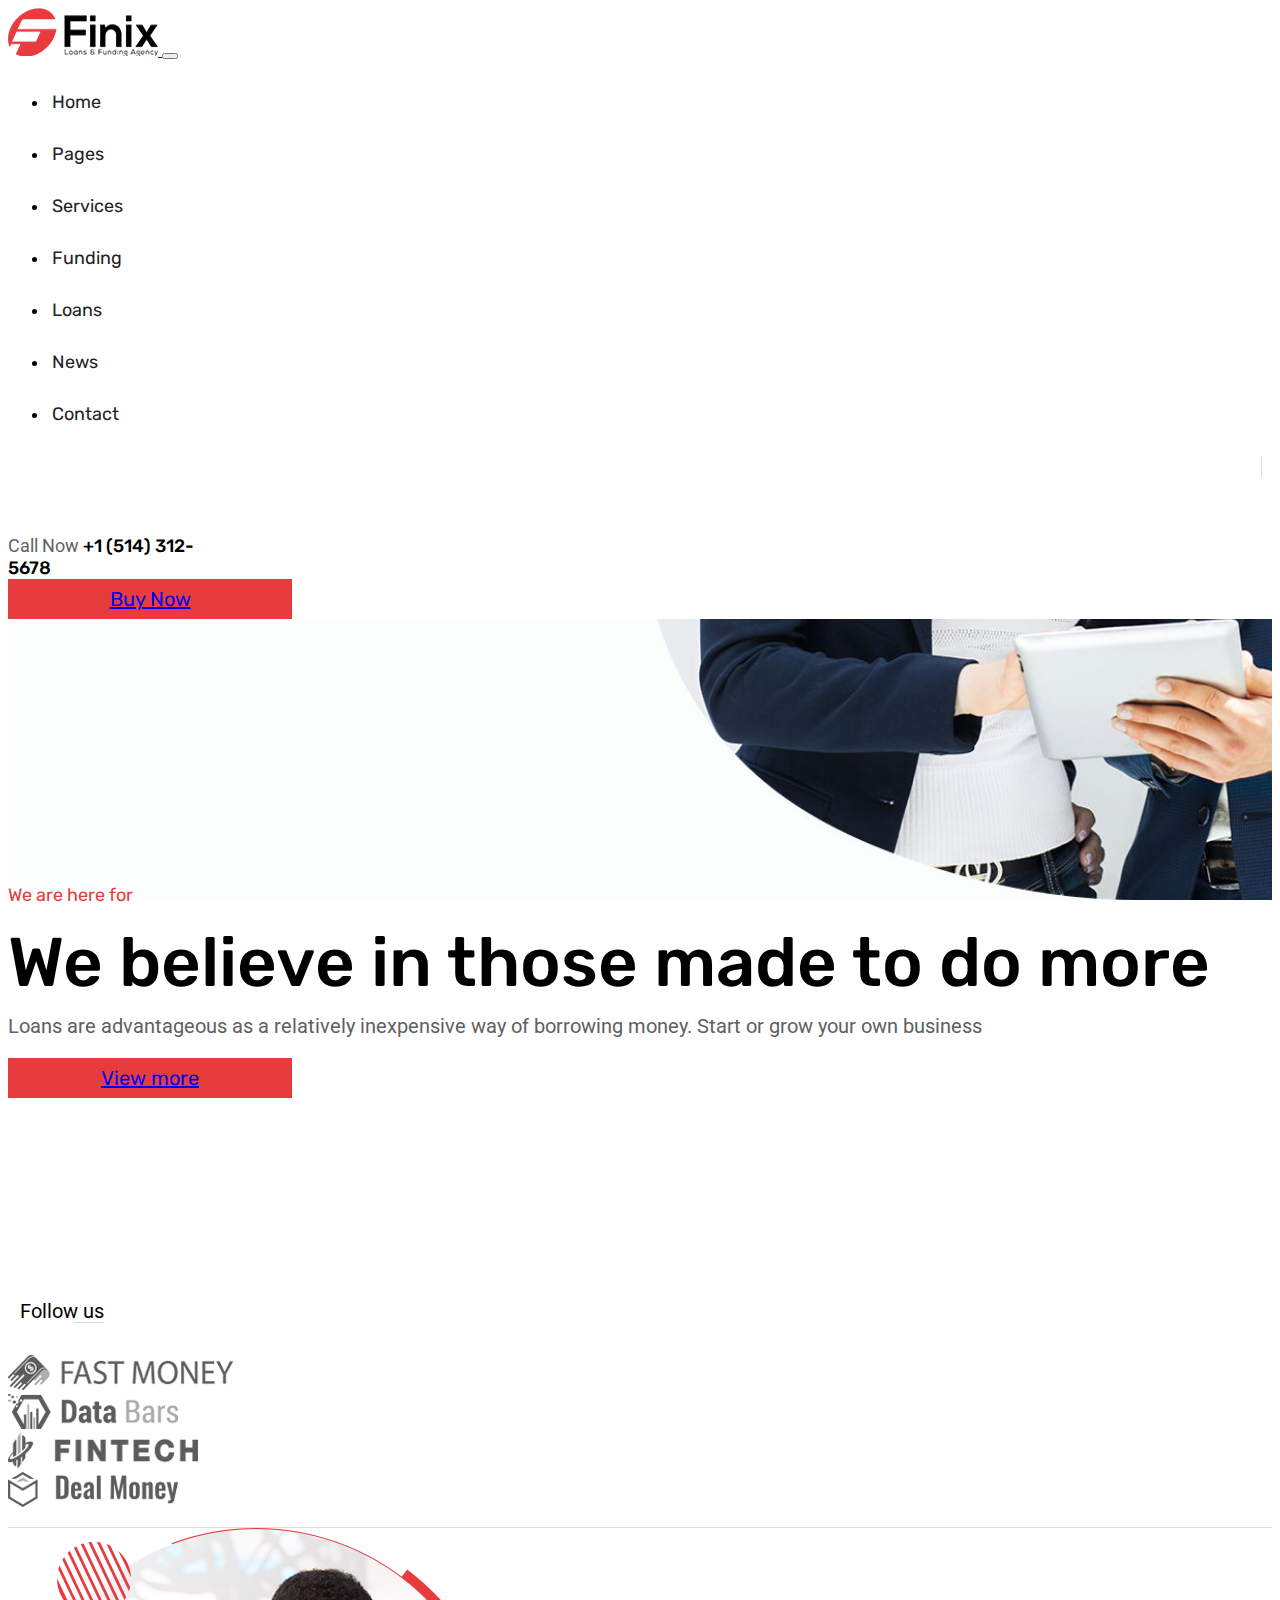
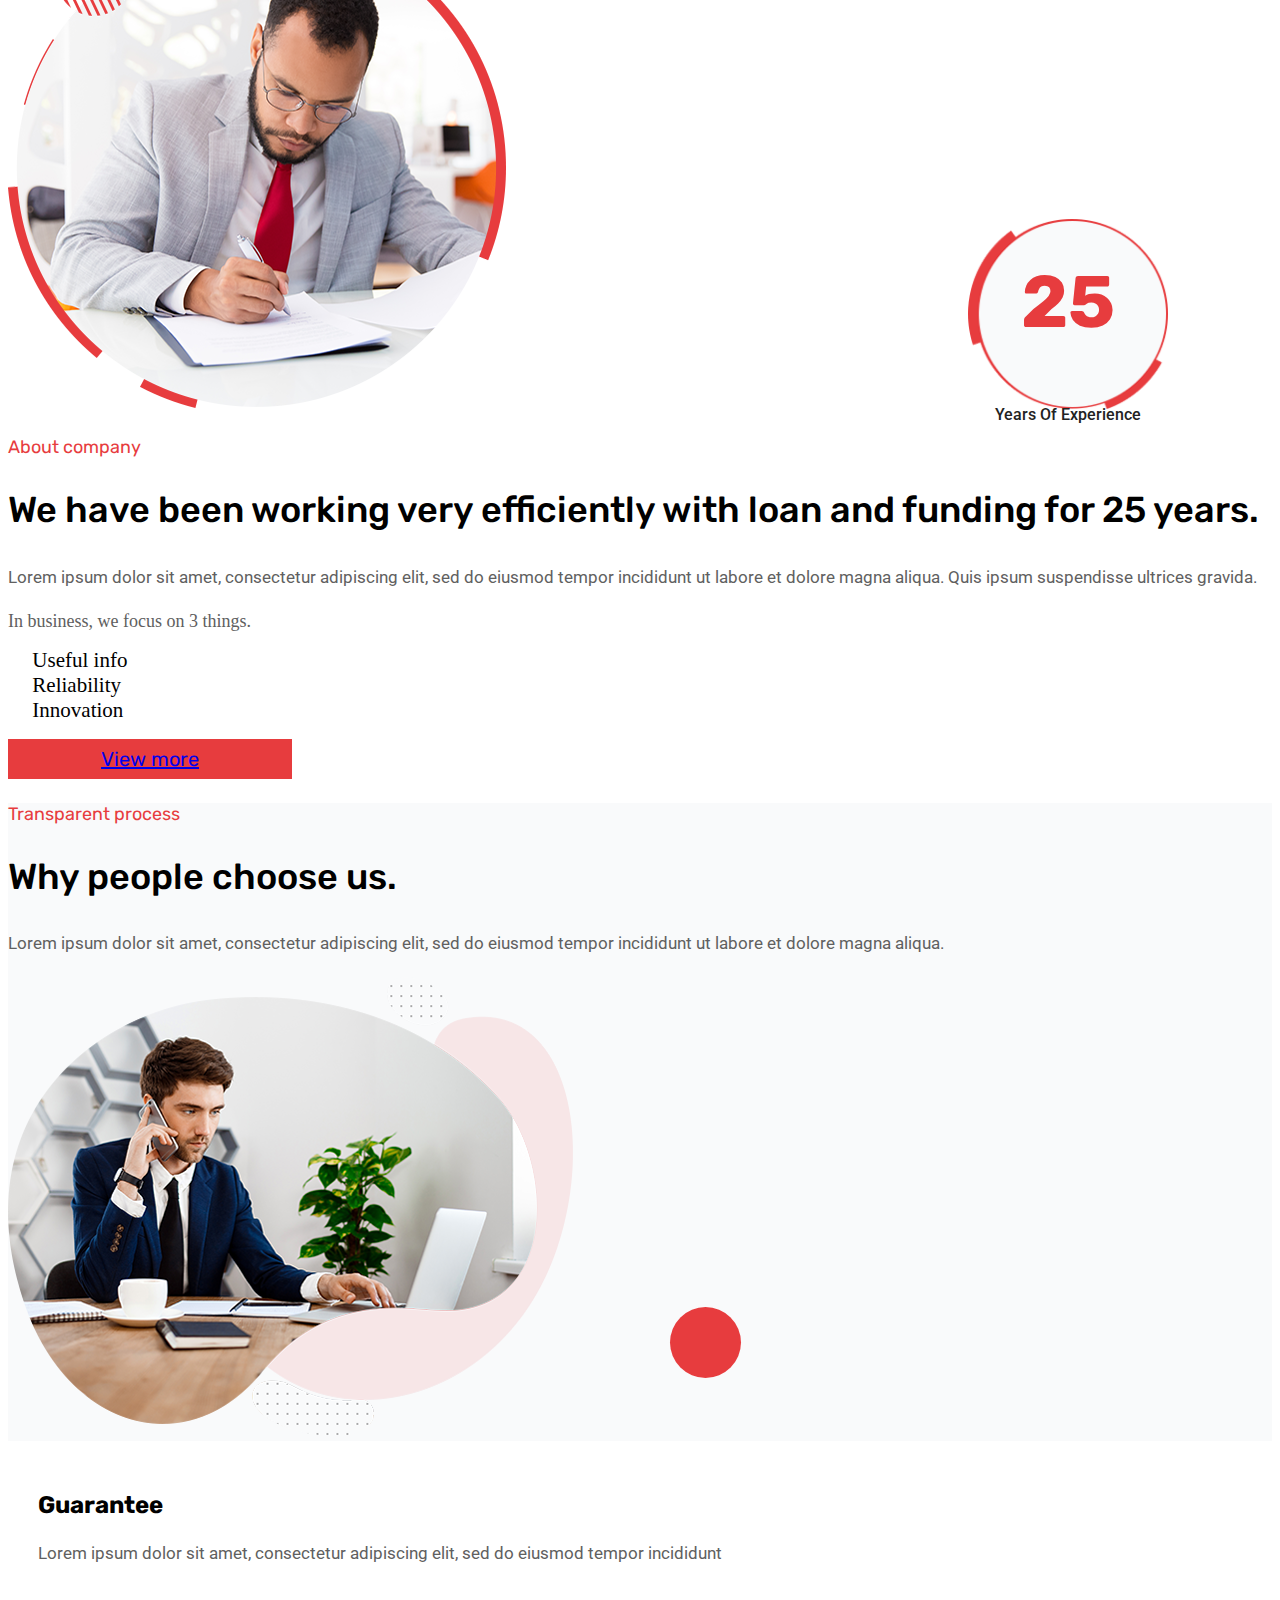
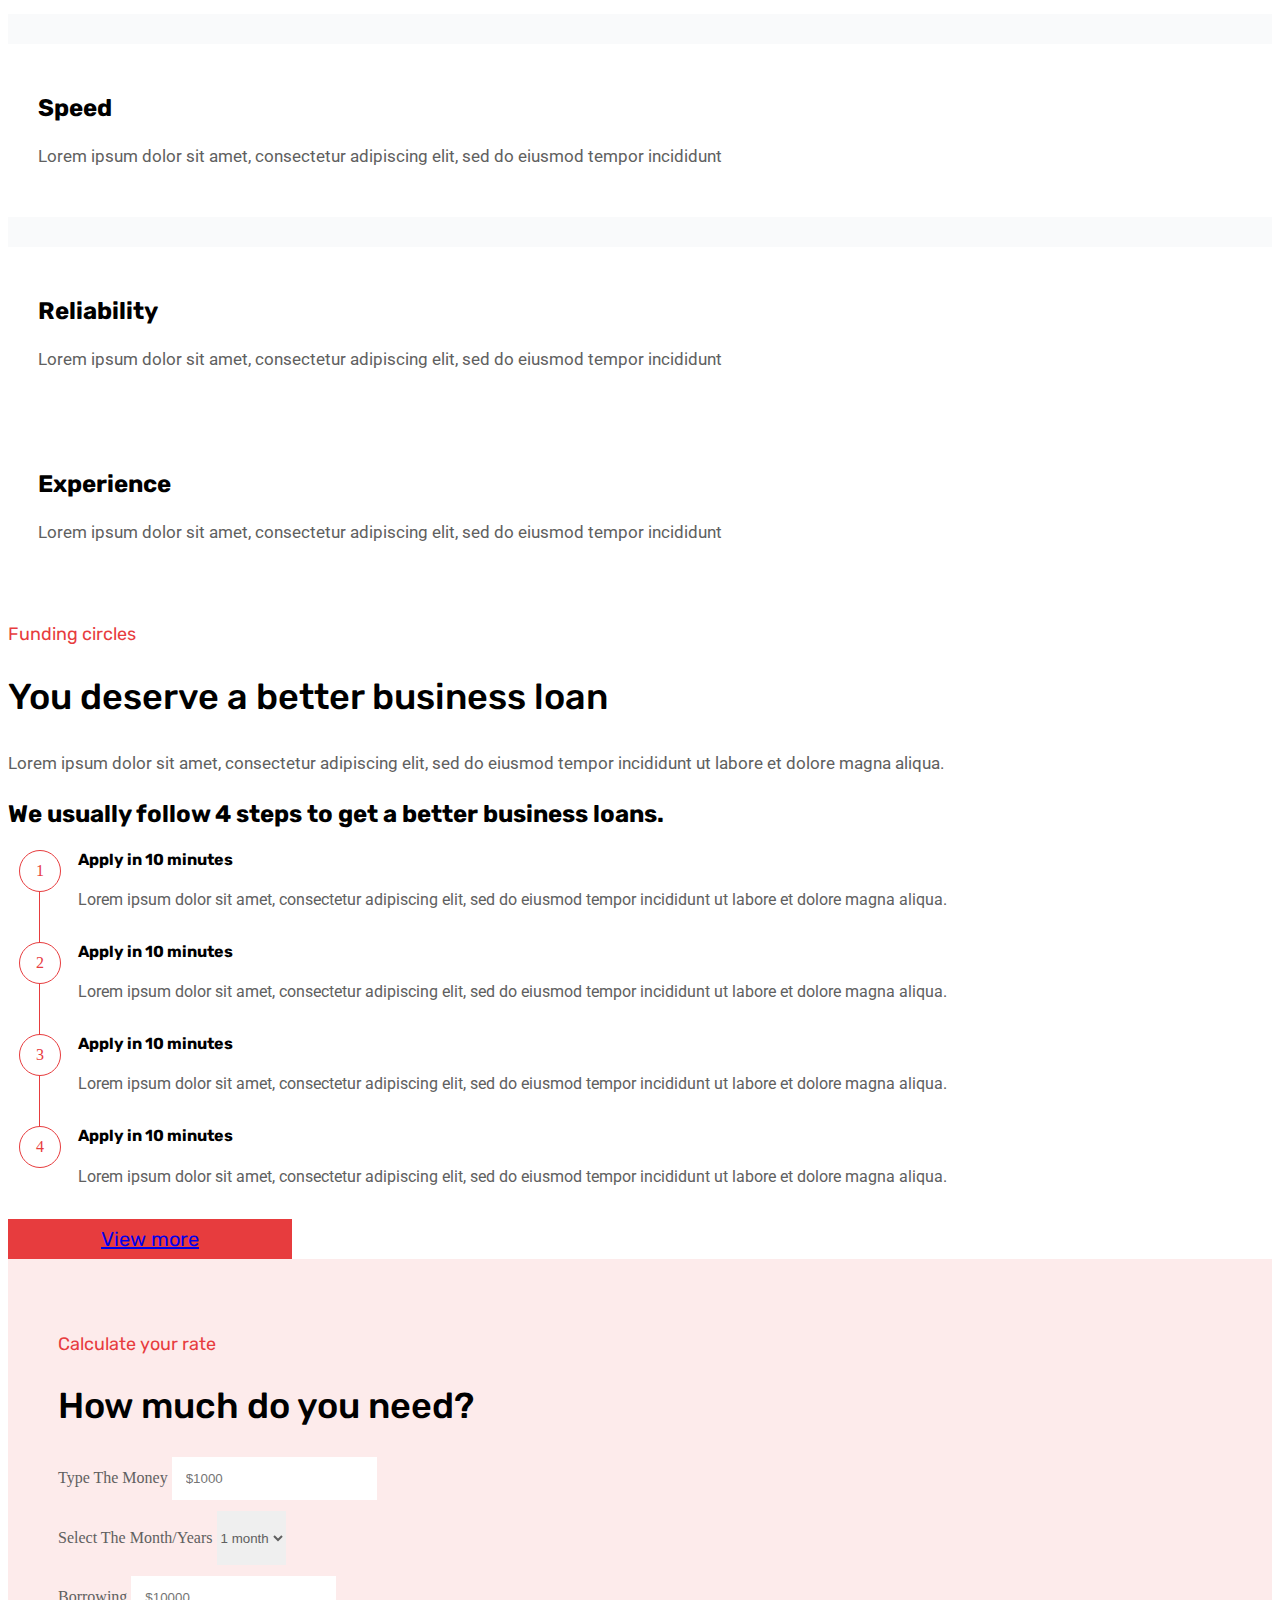
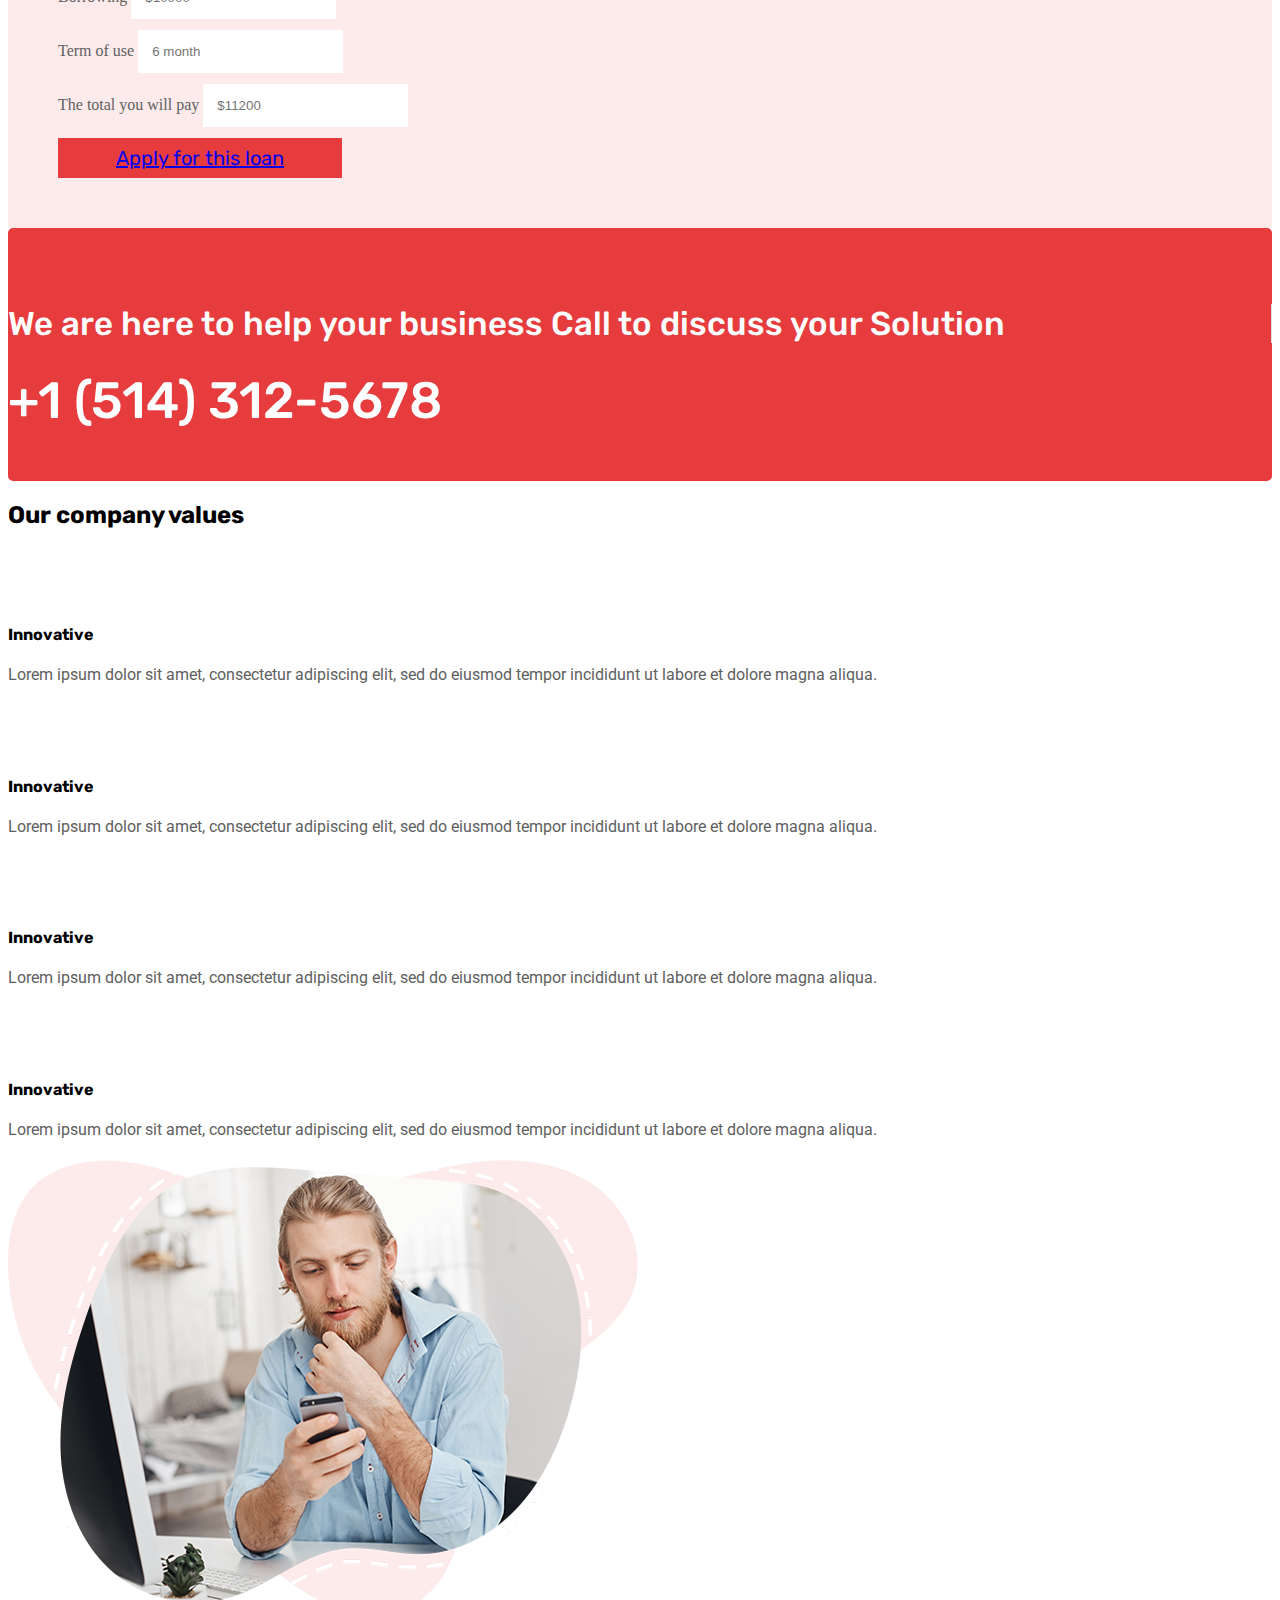
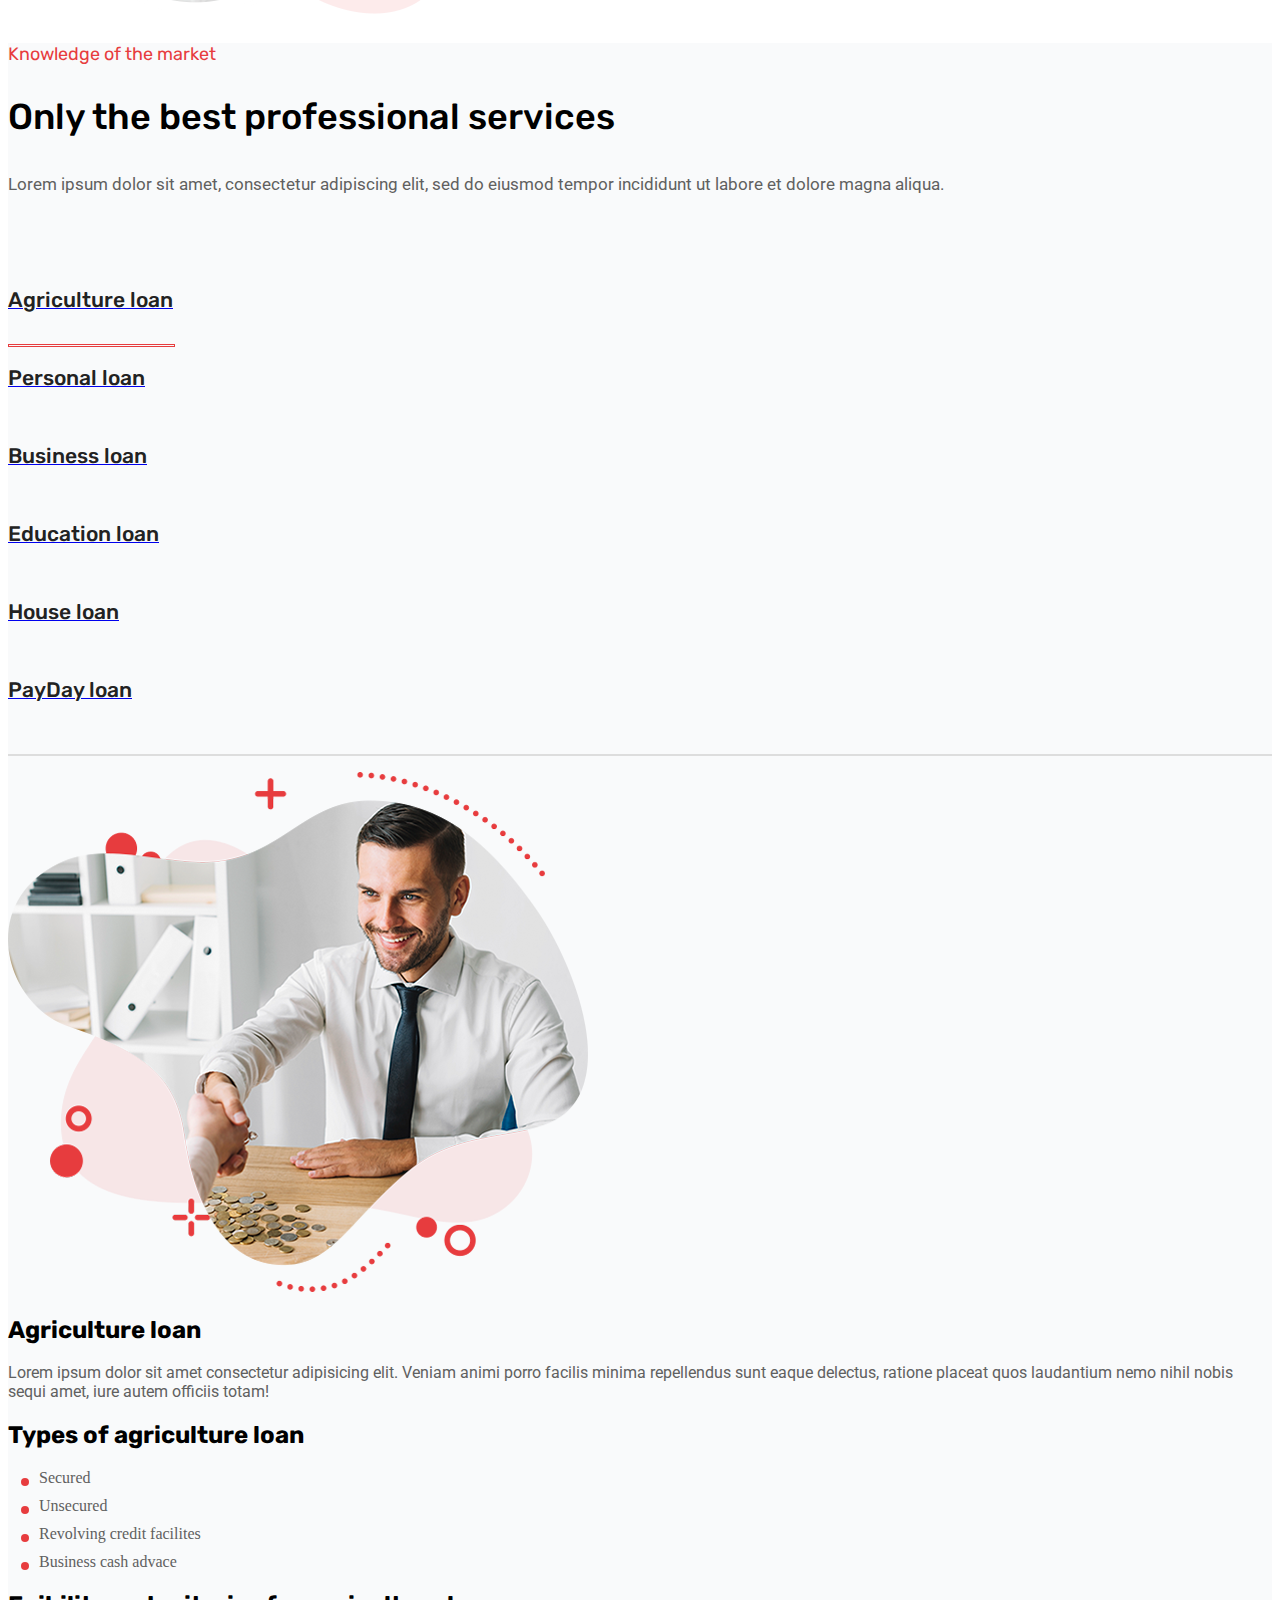
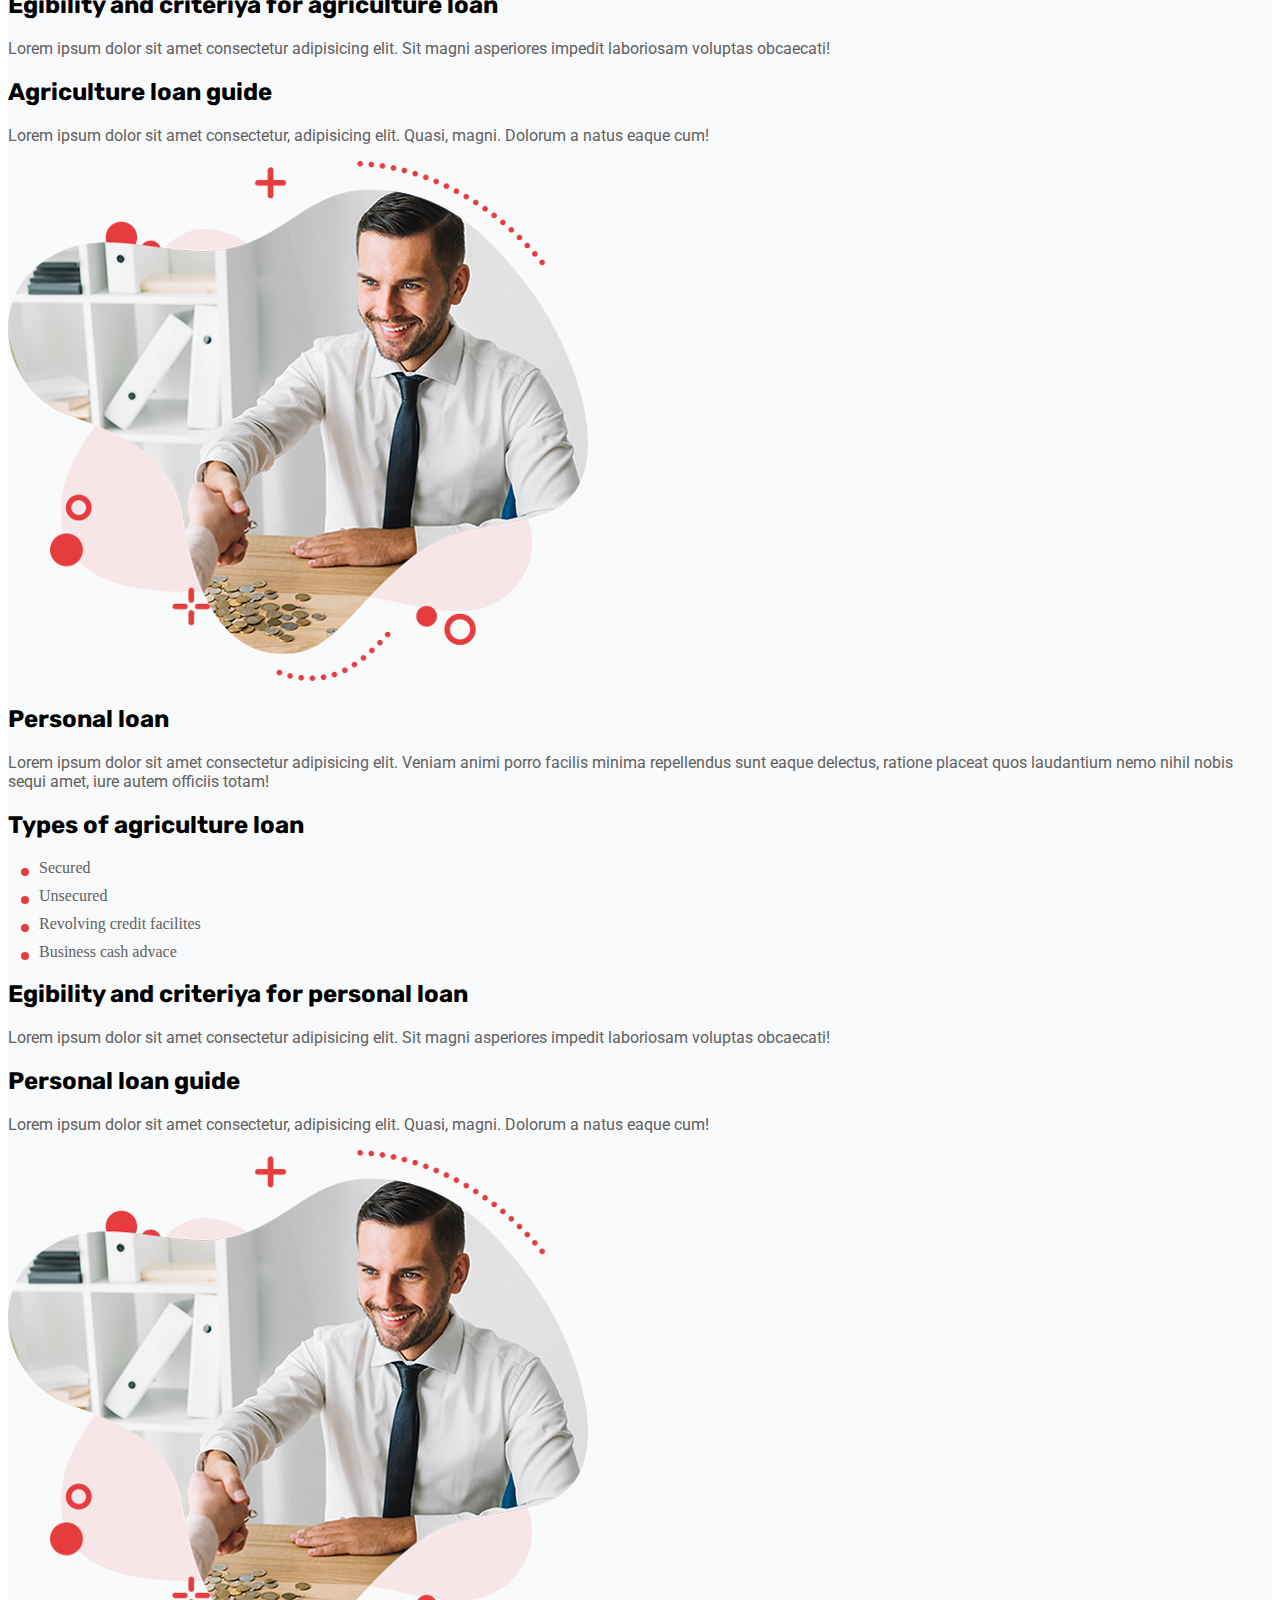
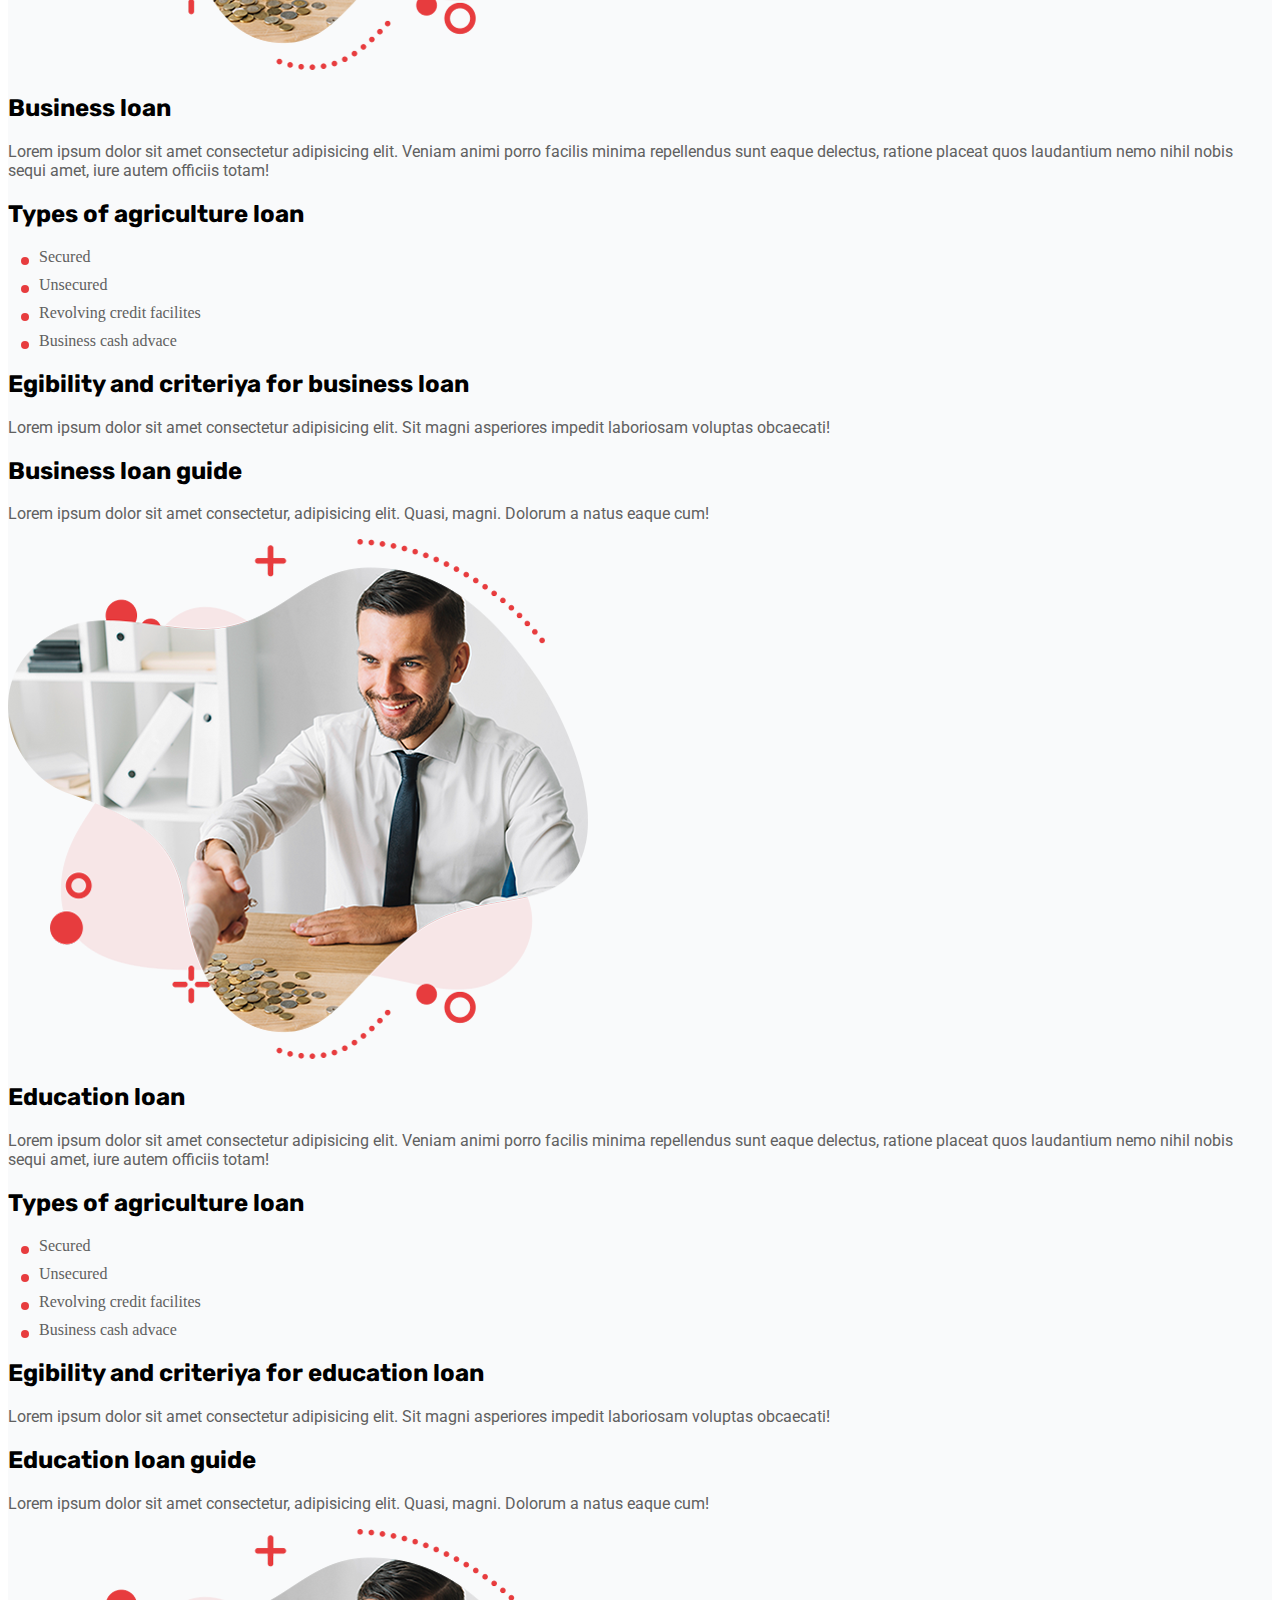
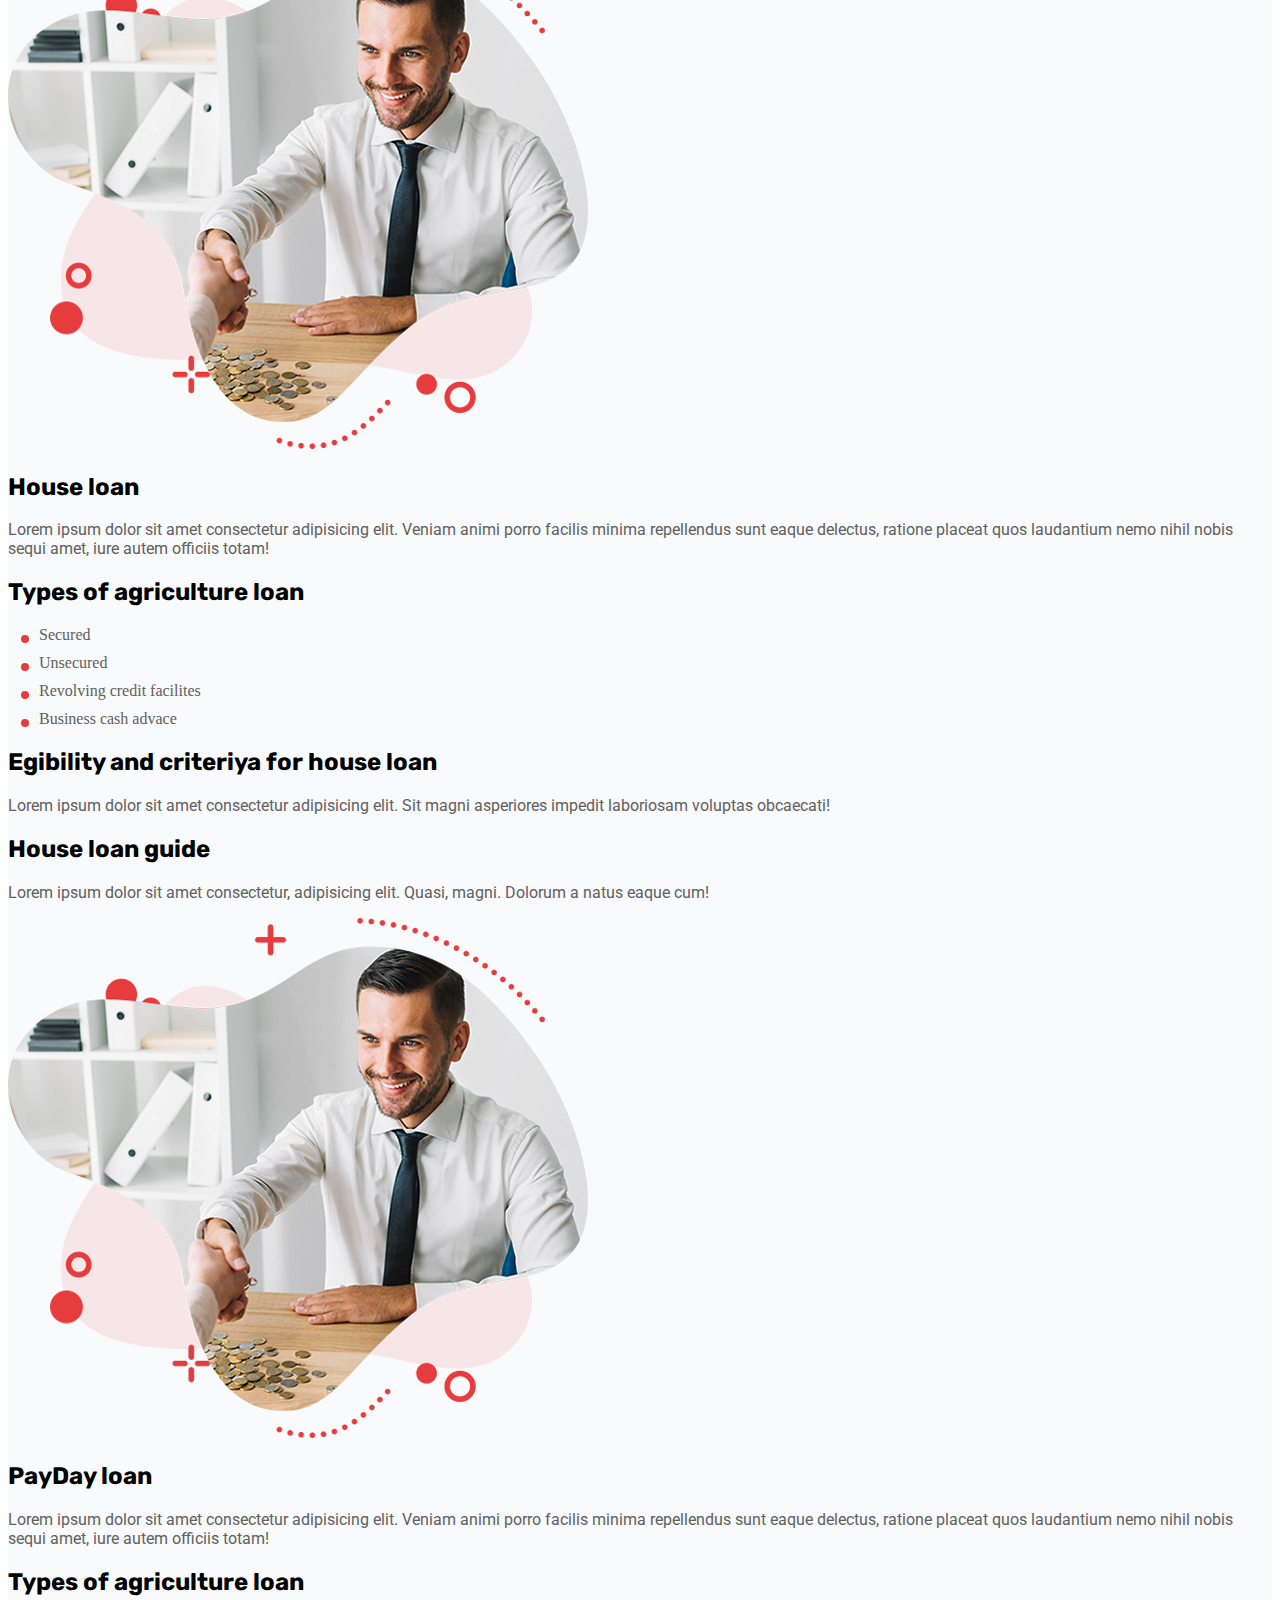
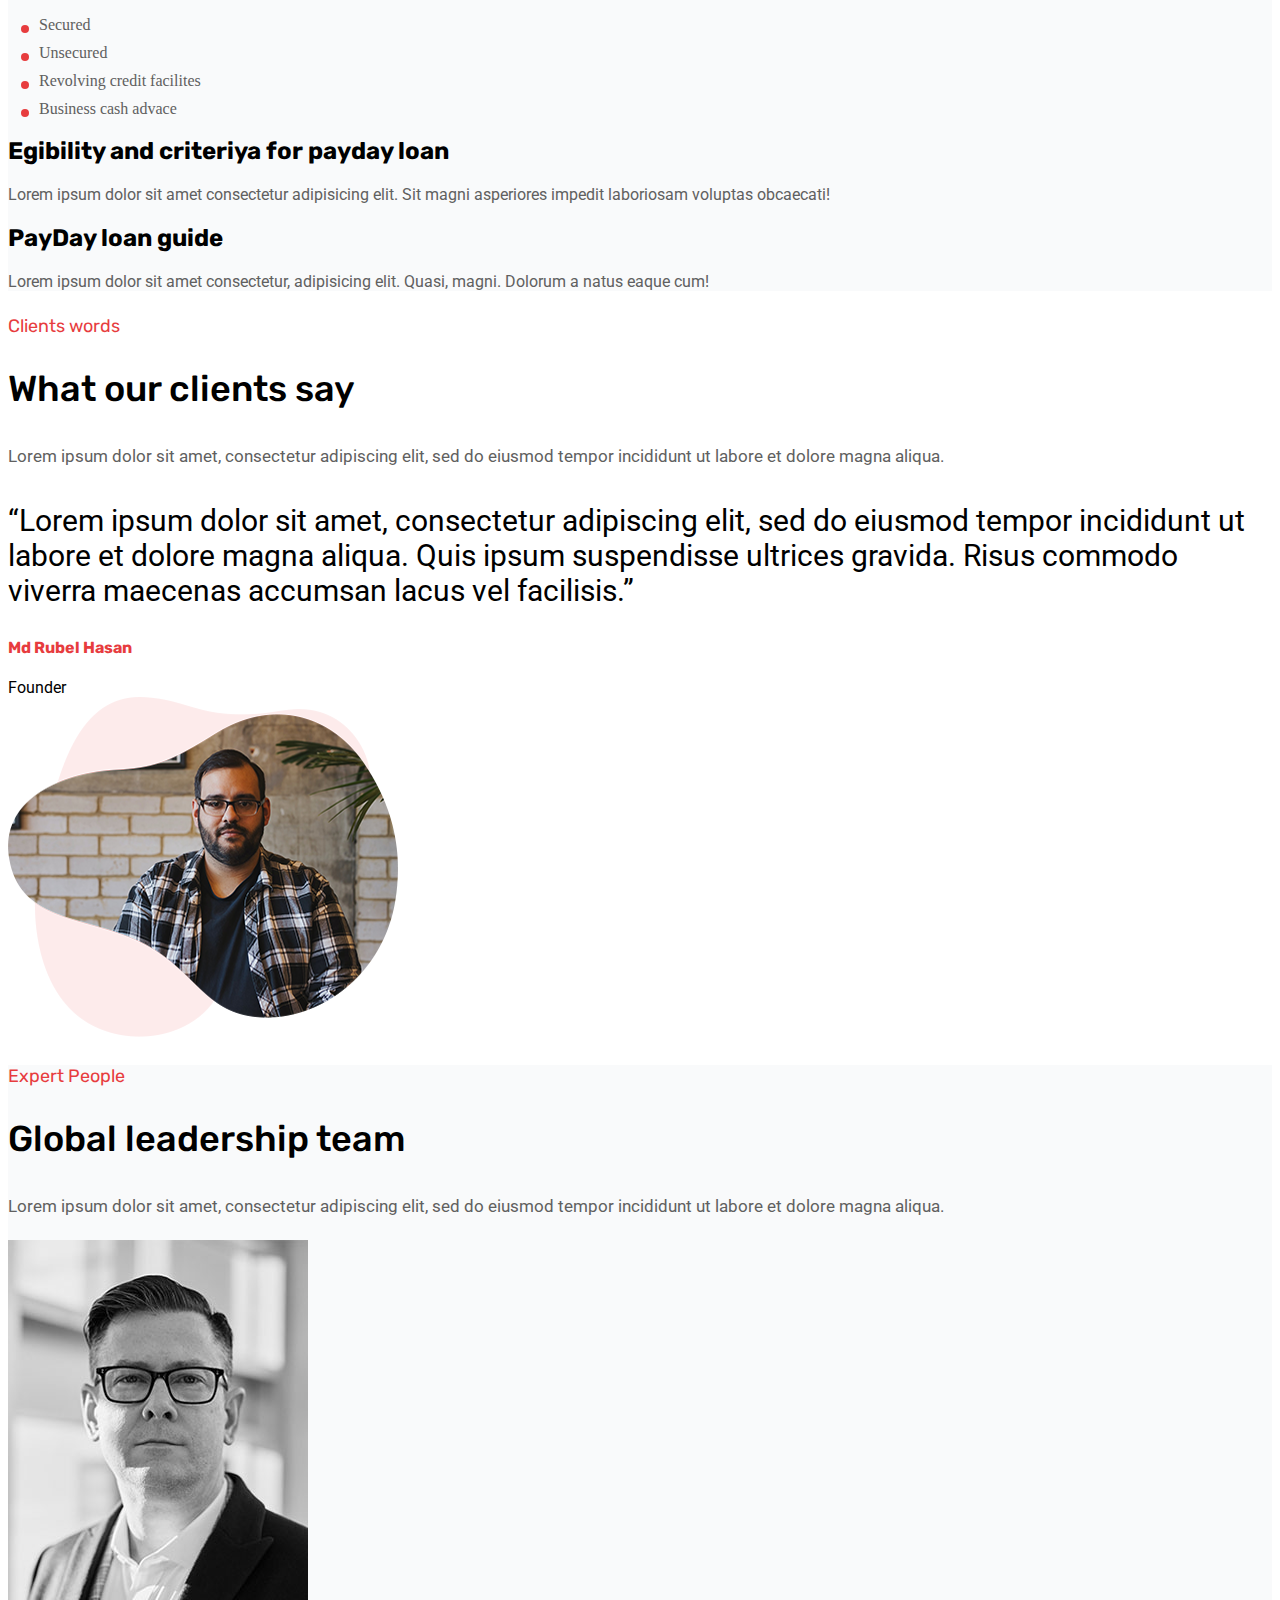
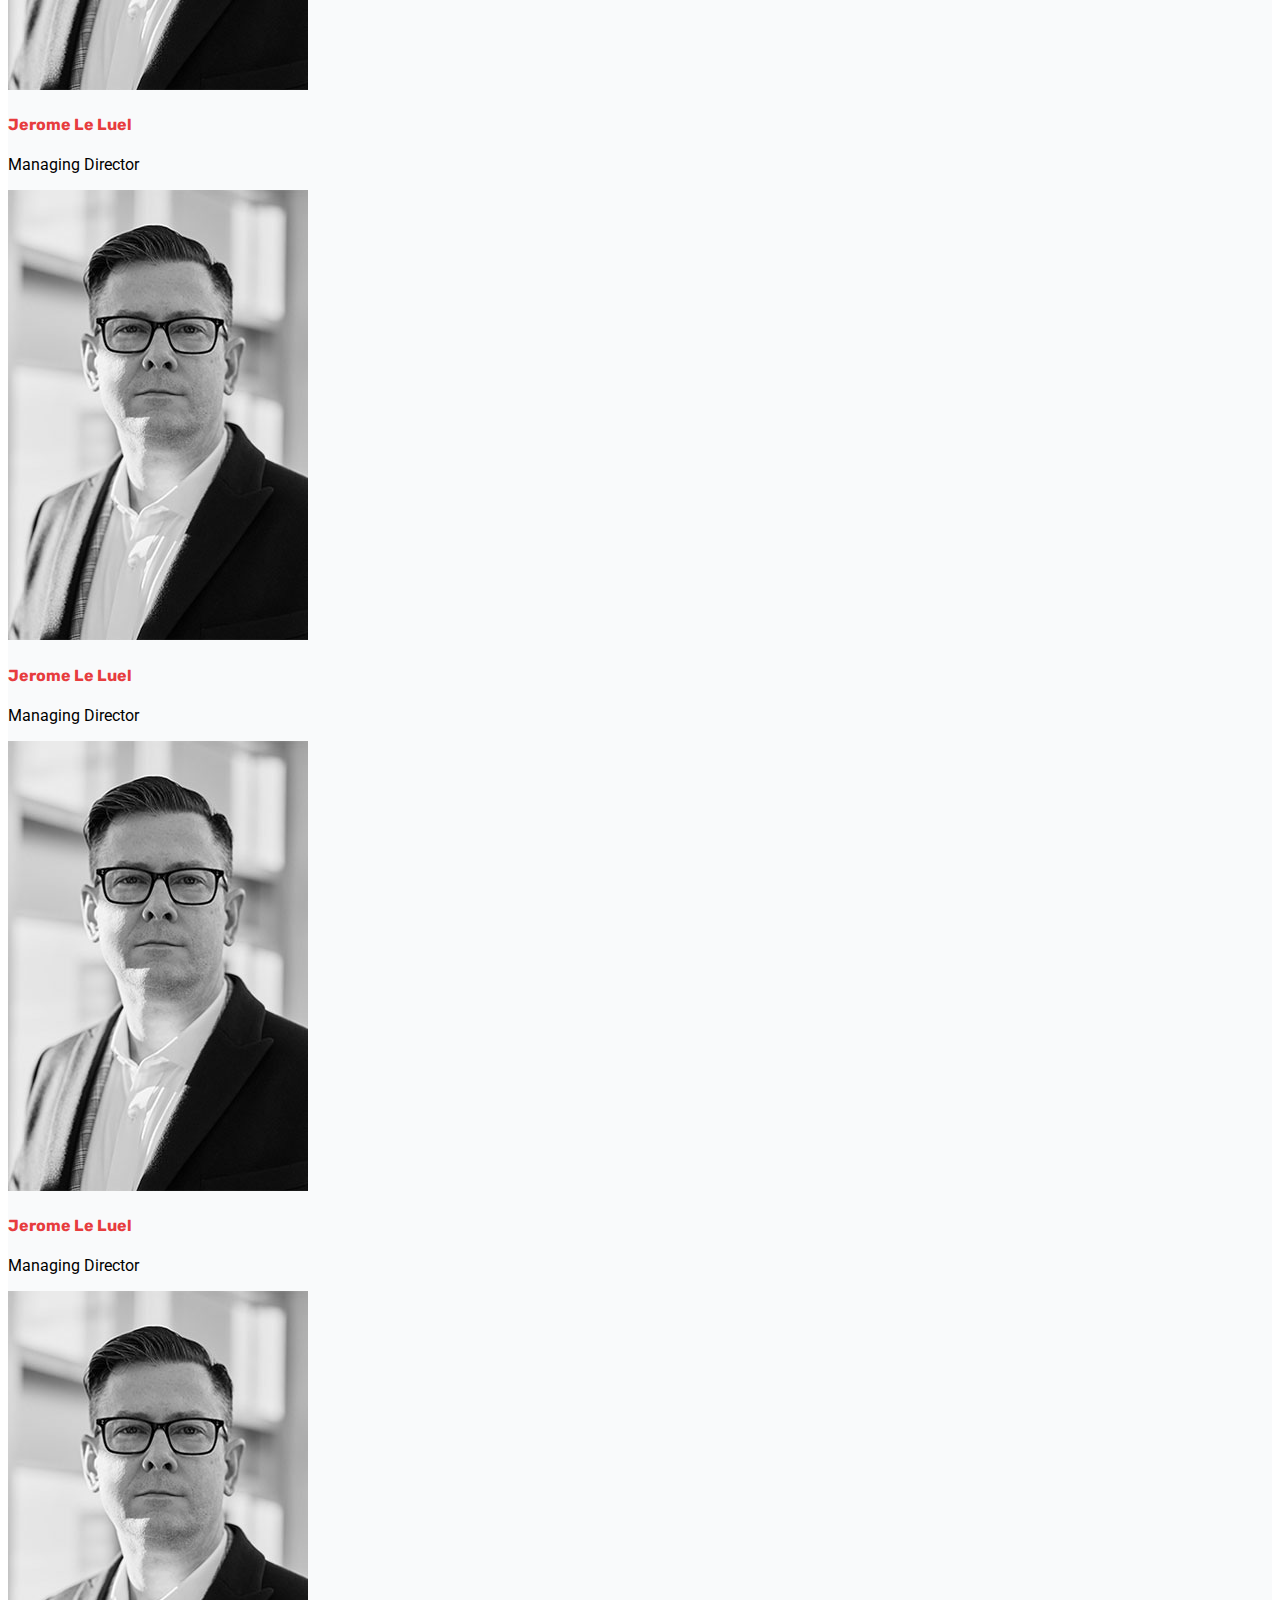
<file: index.html>
<!doctype html>
<html lang="en">
  <head>
    <!-- Required meta tags -->
    <meta charset="utf-8">
    <meta name="viewport" content="width=device-width, initial-scale=1">

    <!-- Bootstrap CSS -->
    <link rel="stylesheet" href="https://stackpath.bootstrapcdn.com/bootstrap/5.0.0-alpha1/css/bootstrap.min.css" integrity="sha384-r4NyP46KrjDleawBgD5tp8Y7UzmLA05oM1iAEQ17CSuDqnUK2+k9luXQOfXJCJ4I" crossorigin="anonymous">
    <link rel="preconnect" href="https://fonts.gstatic.com">
    <link href="https://fonts.googleapis.com/css2?family=Roboto:wght@300;400;500;700&family=Rubik:wght@300;400;500;600;700&display=swap" rel="stylesheet">
    <link rel="stylesheet" href="https://cdnjs.cloudflare.com/ajax/libs/font-awesome/5.15.1/css/all.min.css" integrity="sha512-+4zCK9k+qNFUR5X+cKL9EIR+ZOhtIloNl9GIKS57V1MyNsYpYcUrUeQc9vNfzsWfV28IaLL3i96P9sdNyeRssA==" crossorigin="anonymous" />
    <link rel="shortcut icon" href="img/favicon.png" type="image/x-icon">
    <link rel="stylesheet" href="style.css">
    <link rel="stylesheet" href="responshiv.css">
    <title>Day 33 part all Full website</title>
  </head>
  <body>
    <nav class="navbar navbar-expand-lg navbar-light bg-light header-section sticky-top">
      <div class="container-fluid">
        <a class="navbar-brand" href="index.html">
          <img src="img/logo.png" alt="">
        </a>
        <button class="navbar-toggler" type="button" data-toggle="collapse" data-target="#navbarSupportedContent" aria-controls="navbarSupportedContent" aria-expanded="false" aria-label="Toggle navigation">
          <span class="navbar-toggler-icon"></span>
        </button>
        <div class="collapse navbar-collapse" id="navbarSupportedContent">
          <ul class="navbar-nav ml-auto our-primary-menu">
            <li><a href="#">home <i class="fas fa-angle-down    "></i></a>
            <ul>
              <li><a href="#">home one</a></li>
              <li><a href="index.html">home two</a></li>
              <li><a href="#">home three</a></li>
            </ul></li>
            <li><a href="pages.html">pages <i class="fas fa-angle-down    "></i></a>
            <ul>
              <li><a href="about.html">about</a></li>
              <li><a href="#">team</a></li>
              <li><a href="#">FAQ</a></li>
              <li><a href="#">gallery</a></li>
              <li><a href="#">loan calculator</a></li>
              <li><a href="#">project</a></li>
              <li><a href="#">apply now</a></li>
              <li><a href="#">sign in</a></li>
              <li><a href="#">testiminial</a></li>
            </ul></li>
            <li><a href="#">services <i class="fas fa-angle-down    "></i></a>
            <ul>
              <li><a href="services.html">services</a></li>
              <li><a href="services-details.html">services details</a></li>
            </ul></li>
            <li><a href="#">funding</a></li>
            <li><a href="loans.html">loans</a></li>
            <li><a href="#">news <i class="fas fa-angle-down    "></i></a>
            <ul>
              <li><a href="news-grid.html">news grid</a></li>
              <li><a href="#">news details</a></li>
            </ul></li>
            <li><a href="contact.html">contact</a></li>
          </ul>
          <div class="header-info d-flex align-items-center">
            <div class="header-search">
              <i class="fas fa-search"></i>
            </div>
            <div class="header-call clearfix">
              <i class="fas fa-phone-volume float-left h-100"></i>
              <div class="header-call-info">
                <span class="d-block">Call Now</span>
                <a class="d-block" href="tel:+1 (514) 312-5678">+1 (514) 312-5678</a>
              </div>
            </div>
          </div>
          <div class="header-btn">
            <a href="#" class="btn btn-primary">Buy Now</a>
          </div>
        </div>
      </div>
    </nav>
    <section class="slider-section">
      <div class="container-fluid">
        <div class="row w-50">
          <div class="col-lg-12 wrap">
            <div class="slider-content">
              <h4> We are here for </h4>
              <h2>We believe in those made to do more</h2>
              <p>Loans are advantageous as a relatively inexpensive way of borrowing money. Start or grow your own business</p>
              <a href="#" class="btn btn-primary mt-4">View more</a>
            </div>
            <div class="slider-social">
              <ul class="d-flex">
                <li><span>Follow us</span></li>
                <li><a href="#"><i class="fab fa-facebook"></i></a></li>
                <li><a href="#"><i class="fab fa-twitter"></i></a></li>
                <li><a href="#"><i class="fab fa-instagram"></i></a></li>
                <li><a href="#"><i class="fab fa-linkedin"></i></a></li>
                <li><a href="#"><i class="fab fa-youtube"></i></a></li>
              </ul>
            </div>
          </div>
        </div>
      </div>
    </section>
    <section class="logo-section py-5">
      <div class="container">
        <div class="row">
          <div class="col-lg-12">
            <div class="logo-item my-4">
              <ul class="d-flex justify-content-around">
                <li><img src="img/image1.png" alt=""></li>
                <li><img src="img/image2.png" alt=""></li>
                <li><img src="img/image4.png" alt=""></li>
                <li><img src="img/image5.png" alt=""></li>
              </ul>
            </div>
          </div>
        </div>
      </div>
    </section>
    <section class="about-section py-5">
      <div class="container">
        <div class="row my-2">
          <div class="col-lg-6">
            <div class="about-img">
              <img src="img/image3.png" alt="">
              <div class="about-img-text">
               <div class="about-img-content">
                <h2>25</h2>
                <p> Years Of Experience </p>
               </div>
              </div>
            </div>
          </div>
          <div class="col-lg-6">
            <div class="finix-text">
              <h4>About company</h4>
              <h2 class="my-2">We have been working very efficiently with loan and funding for 25 years.</h2>
              <p>Lorem ipsum dolor sit amet, consectetur adipiscing elit, sed do eiusmod tempor incididunt ut labore et dolore magna aliqua. Quis ipsum suspendisse ultrices gravida.</p>
              <strong class="d-block my-3"> In business, we focus on 3 things. </strong>
              <ul class="my-2">
                <li>Useful info </li>
                <li>Reliability</li>
                <li>Innovation</li>
              </ul>              
              <a href="#" class="btn btn-primary my-3">View more</a>
            </div>
          </div>
        </div>
      </div>
    </section>
    <section class="why-choose-us py-5 bg">
      <div class="container">
        <div class="row">
          <div class="col-lg-6">
            <div class="finix-text">
              <h4> Transparent process </h4>
              <h2 class="my-2">Why people choose us.</h2>
              <p>Lorem ipsum dolor sit amet, consectetur adipiscing elit, sed do eiusmod tempor incididunt ut labore et dolore magna aliqua.</p>
              <img src="img/choose.png" alt="">
              <a href="#" class="play"><i class="fas fa-play-circle"></i></a>
            </div>
          </div>
          <div class="col-lg-6">
            <div class="row">
              <div class="col-lg-6 col-md-6">
                <div class="choose-item mt-4 text-center">
                  <i class="fas fa-percent"></i>
                  <h2 class="my-3">Guarantee</h2>
                  <p>Lorem ipsum dolor sit amet, consectetur adipiscing elit, sed do eiusmod tempor incididunt</p>
                </div>
              </div>
              <div class="col-lg-6 col-md-6">
                <div class="choose-item text-center">
                  <i class="fas fa-percent"></i>
                  <h2 class="my-3">Speed</h2>
                  <p>Lorem ipsum dolor sit amet, consectetur adipiscing elit, sed do eiusmod tempor incididunt</p>
                </div>
              </div>
              <div class="col-lg-6 col-md-6">
                <div class="choose-item text-center">
                  <i class="fas fa-percent"></i>
                  <h2 class="my-3">Reliability</h2>
                  <p>Lorem ipsum dolor sit amet, consectetur adipiscing elit, sed do eiusmod tempor incididunt</p>
                </div>
              </div>
              <div class="col-lg-6 col-md-6">
                <div class="choose-item mtop text-center">
                  <i class="fas fa-percent"></i>
                  <h2 class="my-3">Experience</h2>
                  <p>Lorem ipsum dolor sit amet, consectetur adipiscing elit, sed do eiusmod tempor incididunt</p>
                </div>
              </div>
            </div>
          </div>
        </div>
      </div>
    </section>
    <section class="apply-section py-5">
      <div class="container">
        <div class="row my-3">
          <div class="col-lg-12 text-center">
            <div class="finix-text">
              <h4> Funding circles </h4>
              <h2 class="my-2">You deserve a better business loan</h2>
              <p class="w-50 mx-auto">Lorem ipsum dolor sit amet, consectetur adipiscing elit, sed do eiusmod tempor incididunt ut labore et dolore magna aliqua. </p>
            </div>
          </div>
        </div>
        <div class="row">
          <div class="col-lg-6  col-md-6 mt-5 apply">
            <div class="apply-content">
              <h2 class="my-3">We usually follow 4 steps to get a better business loans.</h2>
              <ul class="mt-4">
                <li data-counter="1">
                    <h4>Apply in 10 minutes</h4>
                    <p>Lorem ipsum dolor sit amet, consectetur adipiscing elit, sed do eiusmod tempor incididunt ut labore et dolore magna aliqua.</p>
                </li>
                <li data-counter="2">
                    <h4>Apply in 10 minutes</h4>
                    <p>Lorem ipsum dolor sit amet, consectetur adipiscing elit, sed do eiusmod tempor incididunt ut labore et dolore magna aliqua.</p>
                </li>
                <li data-counter="3">
                    <h4>Apply in 10 minutes</h4>
                    <p>Lorem ipsum dolor sit amet, consectetur adipiscing elit, sed do eiusmod tempor incididunt ut labore et dolore magna aliqua.</p>
                </li>
                <li data-counter="4">
                    <h4>Apply in 10 minutes</h4>
                    <p>Lorem ipsum dolor sit amet, consectetur adipiscing elit, sed do eiusmod tempor incididunt ut labore et dolore magna aliqua.</p>
                </li>
              </ul>
              <a href="#" class="btn btn-primary mt-4">View more</a>
            </div>
          </div>
          <div class="col-lg-6  col-md-6">
            <div class="apply-form">
              <div class="row my-3">
                <div class="col-lg-12 text-center">
                  <div class="finix-text">
                    <h4> Calculate your rate </h4>
                    <h2 class="my-2">How much do you need?</h2>
                  </div>
                </div>
              </div>
              <div class="form">
                <form action="#">
                  <div class="form-group">
                    <label for="mony"> Type The Money </label>
                    <input type="text"
                      class="form-control" name="" id="mony" aria-describedby="helpId" placeholder="$1000">
                  </div>
                  <div class="form-group">
                    <label for="select"> Select The Month/Years </label>
                    <select id="select" class="form-select" aria-label="Default select example">
                      <option selected>1 month</option>
                      <option value="1">One</option>
                      <option value="2">Two</option>
                      <option value="3">Three</option>
                    </select>
                  </div>
                  <div class="form-group">
                    <label for="Bor"> Borrowing </label>
                    <input type="text"
                      class="form-control" name="" id="Bor" aria-describedby="helpId" placeholder="$10000">
                  </div>
                  <div class="form-group">
                    <label for="Term"> Term of use </label>
                    <input type="text"
                      class="form-control" name="" id="Term" aria-describedby="helpId" placeholder="6 month">
                  </div>
                  <div class="form-group">
                    <label for="total"> The total you will pay </label>
                    <input type="text"
                      class="form-control" name="" id="total" aria-describedby="helpId" placeholder="$11200">
                  </div>
                </form>
                <a href="#" class="btn btn-primary w-100 mt-3">Apply for this loan</a>
              </div>
            </div>
          </div>
        </div>
      </div>
    </section>
    <section class="call-section py-5">
      <div class="container">
        <div class="row my-3 call-style">
          <div class="col-lg-6 col-md-6">
            <div class="call-content">
              <h2>We are here to help your business Call to discuss your Solution</h2>
            </div>
          </div>
          <div class="col-lg-6 col-md-6">
            <div class="call-content-info clearfix">
              <i class="fas fa-phone-volume float-left mr-3"></i>
              <a href="tel:+1 (514) 312-5678">+1 (514) 312-5678</a>
            </div>
          </div>
        </div>
        <div class="row my-4">
          <div class="col-lg-6 col-md-6">
            <div class="company-values">
              <h2 class="my-3">Our company values</h2>
              <div class="company-values-content d-flex">
                <i class="fas fa-lightbulb"></i>
                <div class="company-values-content-text">
                  <h4>Innovative</h4>
                  <p>Lorem ipsum dolor sit amet, consectetur adipiscing elit, sed do eiusmod tempor incididunt ut labore et dolore magna aliqua.</p>
                </div>
              </div>
              <div class="company-values-content d-flex">
                <i class="fas fa-lightbulb"></i>
                <div class="company-values-content-text">
                  <h4>Innovative</h4>
                  <p>Lorem ipsum dolor sit amet, consectetur adipiscing elit, sed do eiusmod tempor incididunt ut labore et dolore magna aliqua.</p>
                </div>
              </div>
              <div class="company-values-content d-flex">
                <i class="fas fa-lightbulb"></i>
                <div class="company-values-content-text">
                  <h4>Innovative</h4>
                  <p>Lorem ipsum dolor sit amet, consectetur adipiscing elit, sed do eiusmod tempor incididunt ut labore et dolore magna aliqua.</p>
                </div>
              </div>
              <div class="company-values-content d-flex">
                <i class="fas fa-lightbulb"></i>
                <div class="company-values-content-text">
                  <h4>Innovative</h4>
                  <p>Lorem ipsum dolor sit amet, consectetur adipiscing elit, sed do eiusmod tempor incididunt ut labore et dolore magna aliqua.</p>
                </div>
              </div>
            </div>
          </div>
          <div class="col-lg-6 col-md-6">
            <div class="company-values-img">
              <img src="img/company2.png" class="mt-4" alt="">
            </div>
          </div>
        </div>
      </div>
    </section>
    <section class="services-section py-5 bg">
      <div class="container">
        <div class="row my-3">
          <div class="col-lg-12 text-center">
            <div class="finix-text">
              <h4> Knowledge of the market </h4>
              <h2 class="my-2">Only the best professional services</h2>
              <p class="w-50 mx-auto">Lorem ipsum dolor sit amet, consectetur adipiscing elit, sed do eiusmod tempor incididunt ut labore et dolore magna aliqua. </p>
            </div>
          </div>
        </div>
        <div class="row my-4 services-item">
          <div class="col-lg-12 col-md-6">
            <ul class="nav text-center d-flex justify-content-around mb-3" id="pills-tab" role="tablist">
              <li class="nav-item">
                <a class="nav-link active" id="pills-home-tab" data-toggle="pill" href="#pills-Agriculture" role="tab" aria-controls="pills-Agriculture" aria-selected="true">
                  <span class="d-block"><i class="fas fa-home"></i></span>
                  <strong class="d-block">Agriculture loan</strong>
                </a>
              </li>
              <li class="nav-item">
                <a class="nav-link" id="pills-profile-tab" data-toggle="pill" href="#pills-Personal" role="tab" aria-controls="pills-Personal" aria-selected="false">
                  <span class="d-block"><i class="fas fa-home"></i></span>
                  <strong class="d-block">Personal loan</strong>
                </a>
              </li>
              <li class="nav-item">
                <a class="nav-link" id="pills-contact-tab" data-toggle="pill" href="#pills-Business" role="tab" aria-controls="pills-Business" aria-selected="false">
                  <span class="d-block"><i class="fas fa-home"></i></span>
                  <strong class="d-block">Business loan</strong>
                </a>
              </li>
              <li class="nav-item">
                <a class="nav-link" id="pills-contact-tab" data-toggle="pill" href="#pills-Education" role="tab" aria-controls="pills-Education" aria-selected="false">
                  <span class="d-block"><i class="fas fa-home"></i></span>
                  <strong class="d-block">Education loan</strong>
                </a>
              </li>
              <li class="nav-item">
                <a class="nav-link" id="pills-contact-tab" data-toggle="pill" href="#pills-House" role="tab" aria-controls="pills-House" aria-selected="false">
                  <span class="d-block"><i class="fas fa-home"></i></span>
                  <strong class="d-block">House loan</strong>
                </a>
              </li>
              <li class="nav-item">
                <a class="nav-link" id="pills-contact-tab" data-toggle="pill" href="#pills-PayDay" role="tab" aria-controls="pills-PayDay" aria-selected="false">
                  <span class="d-block"><i class="fas fa-home"></i></span>
                  <strong class="d-block">PayDay loan</strong>
                </a>
              </li>
            </ul>
            <div class="tab-content" id="pills-tabContent">
              <div class="tab-pane fade show active" id="pills-Agriculture" role="tabpanel" aria-labelledby="pills-home-tab">
                <div class="services-content-text">
                  <div class="row my-4">
                    <div class="col-lg-6">
                      <div class="services-img">
                        <img src="img/services-tab.png" alt="">
                      </div>
                    </div>
                    <div class="col-lg-6">
                      <h2>Agriculture loan</h2>
                      <p>Lorem ipsum dolor sit amet consectetur adipisicing elit. Veniam animi porro facilis minima repellendus sunt eaque delectus, ratione placeat quos laudantium nemo nihil nobis sequi amet, iure autem officiis totam!</p>
                      <h2>Types of agriculture loan</h2>
                      <ul>
                        <li>Secured</li>
                        <li>Unsecured</li>
                        <li>Revolving credit facilites</li>
                        <li>Business cash advace</li>
                      </ul>
                      <h2>Egibility and criteriya for agriculture loan</h2>
                      <p>Lorem ipsum dolor sit amet consectetur adipisicing elit. Sit magni asperiores impedit laboriosam voluptas obcaecati!</p>
                      <h2>Agriculture loan guide</h2>
                      <p>Lorem ipsum dolor sit amet consectetur, adipisicing elit. Quasi, magni. Dolorum a natus eaque cum!</p>
                    </div>
                  </div>
                </div>
              </div>
              <div class="tab-pane fade" id="pills-Personal" role="tabpanel" aria-labelledby="pills-profile-tab">
                <div class="services-content-text">
                  <div class="row my-4">
                    <div class="col-lg-6">
                      <div class="services-img">
                        <img src="img/services-tab.png" alt="">
                      </div>
                    </div>
                    <div class="col-lg-6">
                      <h2>Personal loan</h2>
                      <p>Lorem ipsum dolor sit amet consectetur adipisicing elit. Veniam animi porro facilis minima repellendus sunt eaque delectus, ratione placeat quos laudantium nemo nihil nobis sequi amet, iure autem officiis totam!</p>
                      <h2>Types of agriculture loan</h2>
                      <ul>
                        <li>Secured</li>
                        <li>Unsecured</li>
                        <li>Revolving credit facilites</li>
                        <li>Business cash advace</li>
                      </ul>
                      <h2>Egibility and criteriya for personal loan</h2>
                      <p>Lorem ipsum dolor sit amet consectetur adipisicing elit. Sit magni asperiores impedit laboriosam voluptas obcaecati!</p>
                      <h2>Personal loan guide</h2>
                      <p>Lorem ipsum dolor sit amet consectetur, adipisicing elit. Quasi, magni. Dolorum a natus eaque cum!</p>
                    </div>
                  </div>
                </div>
              </div>
              <div class="tab-pane fade" id="pills-Business" role="tabpanel" aria-labelledby="pills-contact-tab">
                <div class="services-content-text">
                  <div class="row my-4">
                    <div class="col-lg-6">
                      <div class="services-img">
                        <img src="img/services-tab.png" alt="">
                      </div>
                    </div>
                    <div class="col-lg-6">
                      <h2>Business loan</h2>
                      <p>Lorem ipsum dolor sit amet consectetur adipisicing elit. Veniam animi porro facilis minima repellendus sunt eaque delectus, ratione placeat quos laudantium nemo nihil nobis sequi amet, iure autem officiis totam!</p>
                      <h2>Types of agriculture loan</h2>
                      <ul>
                        <li>Secured</li>
                        <li>Unsecured</li>
                        <li>Revolving credit facilites</li>
                        <li>Business cash advace</li>
                      </ul>
                      <h2>Egibility and criteriya for business loan</h2>
                      <p>Lorem ipsum dolor sit amet consectetur adipisicing elit. Sit magni asperiores impedit laboriosam voluptas obcaecati!</p>
                      <h2>Business loan guide</h2>
                      <p>Lorem ipsum dolor sit amet consectetur, adipisicing elit. Quasi, magni. Dolorum a natus eaque cum!</p>
                    </div>
                  </div>
                </div>
              </div>
              <div class="tab-pane fade" id="pills-Education" role="tabpanel" aria-labelledby="pills-contact-tab">
                <div class="services-content-text">
                  <div class="row my-4">
                    <div class="col-lg-6">
                      <div class="services-img">
                        <img src="img/services-tab.png" alt="">
                      </div>
                    </div>
                    <div class="col-lg-6">
                      <h2>Education loan</h2>
                      <p>Lorem ipsum dolor sit amet consectetur adipisicing elit. Veniam animi porro facilis minima repellendus sunt eaque delectus, ratione placeat quos laudantium nemo nihil nobis sequi amet, iure autem officiis totam!</p>
                      <h2>Types of agriculture loan</h2>
                      <ul>
                        <li>Secured</li>
                        <li>Unsecured</li>
                        <li>Revolving credit facilites</li>
                        <li>Business cash advace</li>
                      </ul>
                      <h2>Egibility and criteriya for education loan</h2>
                      <p>Lorem ipsum dolor sit amet consectetur adipisicing elit. Sit magni asperiores impedit laboriosam voluptas obcaecati!</p>
                      <h2>Education loan guide</h2>
                      <p>Lorem ipsum dolor sit amet consectetur, adipisicing elit. Quasi, magni. Dolorum a natus eaque cum!</p>
                    </div>
                  </div>
                </div>
              </div>
              <div class="tab-pane fade" id="pills-House" role="tabpanel" aria-labelledby="pills-contact-tab">
                <div class="services-content-text">
                  <div class="row my-4">
                    <div class="col-lg-6">
                      <div class="services-img">
                        <img src="img/services-tab.png" alt="">
                      </div>
                    </div>
                    <div class="col-lg-6">
                      <h2>House loan</h2>
                      <p>Lorem ipsum dolor sit amet consectetur adipisicing elit. Veniam animi porro facilis minima repellendus sunt eaque delectus, ratione placeat quos laudantium nemo nihil nobis sequi amet, iure autem officiis totam!</p>
                      <h2>Types of agriculture loan</h2>
                      <ul>
                        <li>Secured</li>
                        <li>Unsecured</li>
                        <li>Revolving credit facilites</li>
                        <li>Business cash advace</li>
                      </ul>
                      <h2>Egibility and criteriya for house loan</h2>
                      <p>Lorem ipsum dolor sit amet consectetur adipisicing elit. Sit magni asperiores impedit laboriosam voluptas obcaecati!</p>
                      <h2>House loan guide</h2>
                      <p>Lorem ipsum dolor sit amet consectetur, adipisicing elit. Quasi, magni. Dolorum a natus eaque cum!</p>
                    </div>
                  </div>
                </div>
              </div>
              <div class="tab-pane fade" id="pills-PayDay" role="tabpanel" aria-labelledby="pills-contact-tab">
                <div class="services-content-text">
                  <div class="row my-4">
                    <div class="col-lg-6">
                      <div class="services-img">
                        <img src="img/services-tab.png" alt="">
                      </div>
                    </div>
                    <div class="col-lg-6">
                      <h2>PayDay loan</h2>
                      <p>Lorem ipsum dolor sit amet consectetur adipisicing elit. Veniam animi porro facilis minima repellendus sunt eaque delectus, ratione placeat quos laudantium nemo nihil nobis sequi amet, iure autem officiis totam!</p>
                      <h2>Types of agriculture loan</h2>
                      <ul>
                        <li>Secured</li>
                        <li>Unsecured</li>
                        <li>Revolving credit facilites</li>
                        <li>Business cash advace</li>
                      </ul>
                      <h2>Egibility and criteriya for payday loan</h2>
                      <p>Lorem ipsum dolor sit amet consectetur adipisicing elit. Sit magni asperiores impedit laboriosam voluptas obcaecati!</p>
                      <h2>PayDay loan guide</h2>
                      <p>Lorem ipsum dolor sit amet consectetur, adipisicing elit. Quasi, magni. Dolorum a natus eaque cum!</p>
                    </div>
                  </div>
                </div>
              </div>
            </div>
          </div>
        </div>
      </div>
    </section>
    <section class="clients-section">
      <div class="container">
        <div class="row my-3">
          <div class="col-lg-12 text-center">
            <div class="finix-text">
              <h4> Clients words  </h4>
              <h2 class="my-2">What our clients say</h2>
              <p class="w-50 mx-auto">Lorem ipsum dolor sit amet, consectetur adipiscing elit, sed do eiusmod tempor incididunt ut labore et dolore magna aliqua. </p>
            </div>
          </div>
        </div>
        <div class="row align-items-center my-4">
          <div class="col-lg-8">
            <div class="clients-content">
              <p>“Lorem ipsum dolor sit amet, consectetur adipiscing elit, sed do eiusmod tempor incididunt ut labore et dolore magna aliqua. Quis ipsum suspendisse ultrices gravida. Risus commodo viverra maecenas accumsan lacus vel facilisis.”</p>
              <h4 class="my-3">Md Rubel Hasan</h4>
              <span class="text-muted my-2">Founder</span>
            </div>
          </div>
          <div class="col-lg-4">
            <div class="clients-img">
              <img src="img/man.png" alt="">
            </div>
          </div>
        </div>
      </div>
    </section>
    <section class="team-section bg py-5">
      <div class="container">
        <div class="row my-3">
          <div class="col-lg-12 text-center">
            <div class="finix-text">
              <h4> Expert People </h4>
              <h2 class="my-2">Global leadership team</h2>
              <p class="w-50 mx-auto">Lorem ipsum dolor sit amet, consectetur adipiscing elit, sed do eiusmod tempor incididunt ut labore et dolore magna aliqua. </p>
            </div>
          </div>
        </div>
        <div class="row my-4">
          <div class="col-lg-3 col-md-6 col-sm-6">
            <div class="team-mumber-img">
              <img src="img/image4.jpg" alt="">
              <div class="team-social">
                <ul>
                  <li><a href="#"><i class="fab fa-facebook"></i></a></li>
                  <li><a href="#"><i class="fab fa-twitter"></i></a></li>
                  <li><a href="#"><i class="fab fa-linkedin"></i></a></li>
                  <li><a href="#"><i class="fab fa-instagram"></i></a></li>
                  <li><a href="#"><i class="fab fa-pinterest"></i></a></li>
                </ul>
              </div>
            </div>
            <div class="team-mumber-content">
              <h4 class="my-3">Jerome Le Luel</h4>
              <p>Managing Director </p>
            </div>
          </div>
          <div class="col-lg-3 col-md-6 col-sm-6">
            <div class="team-mumber-img">
              <img src="img/image4.jpg" alt="">
              <div class="team-social">
                <ul>
                  <li><a href="#"><i class="fab fa-facebook"></i></a></li>
                  <li><a href="#"><i class="fab fa-twitter"></i></a></li>
                  <li><a href="#"><i class="fab fa-linkedin"></i></a></li>
                  <li><a href="#"><i class="fab fa-instagram"></i></a></li>
                  <li><a href="#"><i class="fab fa-pinterest"></i></a></li>
                </ul>
              </div>
            </div>
            <div class="team-mumber-content">
              <h4 class="my-3">Jerome Le Luel</h4>
              <p>Managing Director </p>
            </div>
          </div>
          <div class="col-lg-3 col-md-6 col-sm-6">
            <div class="team-mumber-img">
              <img src="img/image4.jpg" alt="">
              <div class="team-social">
                <ul>
                  <li><a href="#"><i class="fab fa-facebook"></i></a></li>
                  <li><a href="#"><i class="fab fa-twitter"></i></a></li>
                  <li><a href="#"><i class="fab fa-linkedin"></i></a></li>
                  <li><a href="#"><i class="fab fa-instagram"></i></a></li>
                  <li><a href="#"><i class="fab fa-pinterest"></i></a></li>
                </ul>
              </div>
            </div>
            <div class="team-mumber-content">
              <h4 class="my-3">Jerome Le Luel</h4>
              <p>Managing Director </p>
            </div>
          </div>
          <div class="col-lg-3 col-md-6 col-sm-6">
            <div class="team-mumber-img">
              <img src="img/image4.jpg" alt="">
              <div class="team-social">
                <ul>
                  <li><a href="#"><i class="fab fa-facebook"></i></a></li>
                  <li><a href="#"><i class="fab fa-twitter"></i></a></li>
                  <li><a href="#"><i class="fab fa-linkedin"></i></a></li>
                  <li><a href="#"><i class="fab fa-instagram"></i></a></li>
                  <li><a href="#"><i class="fab fa-pinterest"></i></a></li>
                </ul>
              </div>
            </div>
            <div class="team-mumber-content">
              <h4 class="my-3">Jerome Le Luel</h4>
              <p>Managing Director </p>
            </div>
          </div>
        </div>
      </div>
    </section>
    <section class="testimonial-section py-5">
      <div class="container">
        <div class="row my-3">
          <div class="col-lg-12 text-center">
            <div class="finix-text">
              <h4> Recent news </h4>
              <h2 class="my-2">Success story posts</h2>
              <p class="w-50 mx-auto">Lorem ipsum dolor sit amet, consectetur adipiscing elit, sed do eiusmod tempor incididunt ut labore et dolore magna aliqua. </p>
            </div>
          </div>
        </div>
        <div class="row my-4">
          <div class="col-lg-4 col-md-4">
            <div class="testimonial-img-and-text">
              <img src="img/image1.jpg" alt="">
              <h4 class="my-3">July 05, 2020</h4>
              <a href="#"><h2>Financing loans available to small businesses</h2></a>
              <p>Read More</p>
            </div>
          </div>
          <div class="col-lg-4 col-md-4">
            <div class="testimonial-img-and-text">
              <img src="img/image1.jpg" alt="">
              <h4 class="my-3">July 04, 2020</h4>
              <a href="#"><h2>5 Ways you can prepare your business for success</h2></a>
              <p>Read More</p>
            </div>
          </div>
          <div class="col-lg-4 col-md-4">
            <div class="testimonial-img-and-text">
              <img src="img/image1.jpg" alt="">
              <h4 class="my-3">July 03, 2020</h4>
              <a href="#"><h2>Tips for saving money and better guide for investment</h2></a>
              <p>Read More</p>
            </div>
          </div>
        </div>
      </div>
    </section>
    <section class="footer-section py-5">
      <div class="ft-border">
        <div class="container">
          <div class="row my-4">
            <div class="col-lg-3 col-md-6">
              <div class="footer-logo">
                  <img src="img/logo2.png" alt="">
                </div>
                <div class="footer-logo-content">
                  <p class="my-3 text-white">Lorem ipsum dolor sit amet, consec tetur adipiscing elit, sed do eiusmod tempor incididunt ut labore et dolore magna aliqua.</p>
                  <ul>
                    <li><span>Follow us</span></li>
                    <li><a href="#"><i class="fab fa-facebook"></i></a></li>
                    <li><a href="#"><i class="fab fa-twitter"></i></a></li>
                    <li><a href="#"><i class="fab fa-instagram"></i></a></li>
                    <li><a href="#"><i class="fab fa-linkedin"></i></a></li>
                  </ul>
                </div>
              </div>
              <div class="col-lg-3 col-md-6">
                <div class="footer-content">
                  <h3>Quick Links</h3>
                  <ul>
                    <li><a href="#">About</a></li>
                    <li><a href="#">Our Performance</a></li>
                    <li><a href="#">Help (FAQ)</a></li>
                    <li><a href="#">Blog</a></li>
                    <li><a href="#">Contact</a></li>
                  </ul>
                </div>
              </div>
              <div class="col-lg-3 col-md-6">
                <div class="footer-content">
                  <h3>Other Resources</h3>
                  <ul>
                    <li><a href="#">Support</a></li>
                    <li><a href="#">Privacy Policy</a></li>
                    <li><a href="#">Terms of Service</a></li>
                    <li><a href="#">Business Loans</a></li>
                    <li><a href="#">Loan Services</a></li>
                  </ul>
                </div>
              </div>
              <div class="col-lg-3 col-md-6">
                <div class="footer-content">
                  <h3>Contact Us</h3>
                  <div class="footer-contact d-flex">
                    <i class="fas fa-location-arrow    "></i>
                    <div class="footer-contact-space">
                      <h2>6890 Blvd, The Bronx, NY 1058 </h2>
                      <h2>New York, USA</h2>
                    </div>
                  </div>
                  <div class="footer-contact d-flex">
                    <i class="fas fa-comment-alt    "></i>
                    <div class="footer-contact-space">
                      <a class="d-block" href="#">hello@finix.com</a>
                      <a class="d-block" href="#">Skype: example</a>
                    </div>
                  </div>
                  <div class="footer-contact d-flex">
                    <i class="fas fa-phone-volume    "></i>
                    <div class="footer-contact-space">
                      <a class="d-block" href="tel:+1 (514) 312-5678">+1 (514) 312-5678</a>
                      <a class="d-block" href="tel:+1 (514) 312-5678">+1 (514) 312-5678</a>
                    </div>
                  </div>
                </div>
              </div>
          </div>
        </div>
      </div>
      <div class="container">
        <div class="row my-4">
          <div class="col-lg-12 text-center">
            <div class="footer-bottom">
              <p>Copyright @2020 Finix. Designed By <a href="#"> Developer Rubel</a></p>
            </div>
          </div>
        </div>
      </div>
    </section>

    <!-- Optional JavaScript -->
    <!-- Popper.js first, then Bootstrap JS -->
    <script src="https://cdn.jsdelivr.net/npm/popper.js@1.16.0/dist/umd/popper.min.js" integrity="sha384-Q6E9RHvbIyZFJoft+2mJbHaEWldlvI9IOYy5n3zV9zzTtmI3UksdQRVvoxMfooAo" crossorigin="anonymous"></script>
    <script src="https://stackpath.bootstrapcdn.com/bootstrap/5.0.0-alpha1/js/bootstrap.min.js" integrity="sha384-oesi62hOLfzrys4LxRF63OJCXdXDipiYWBnvTl9Y9/TRlw5xlKIEHpNyvvDShgf/" crossorigin="anonymous"></script>
  </body>
</html>
</file>
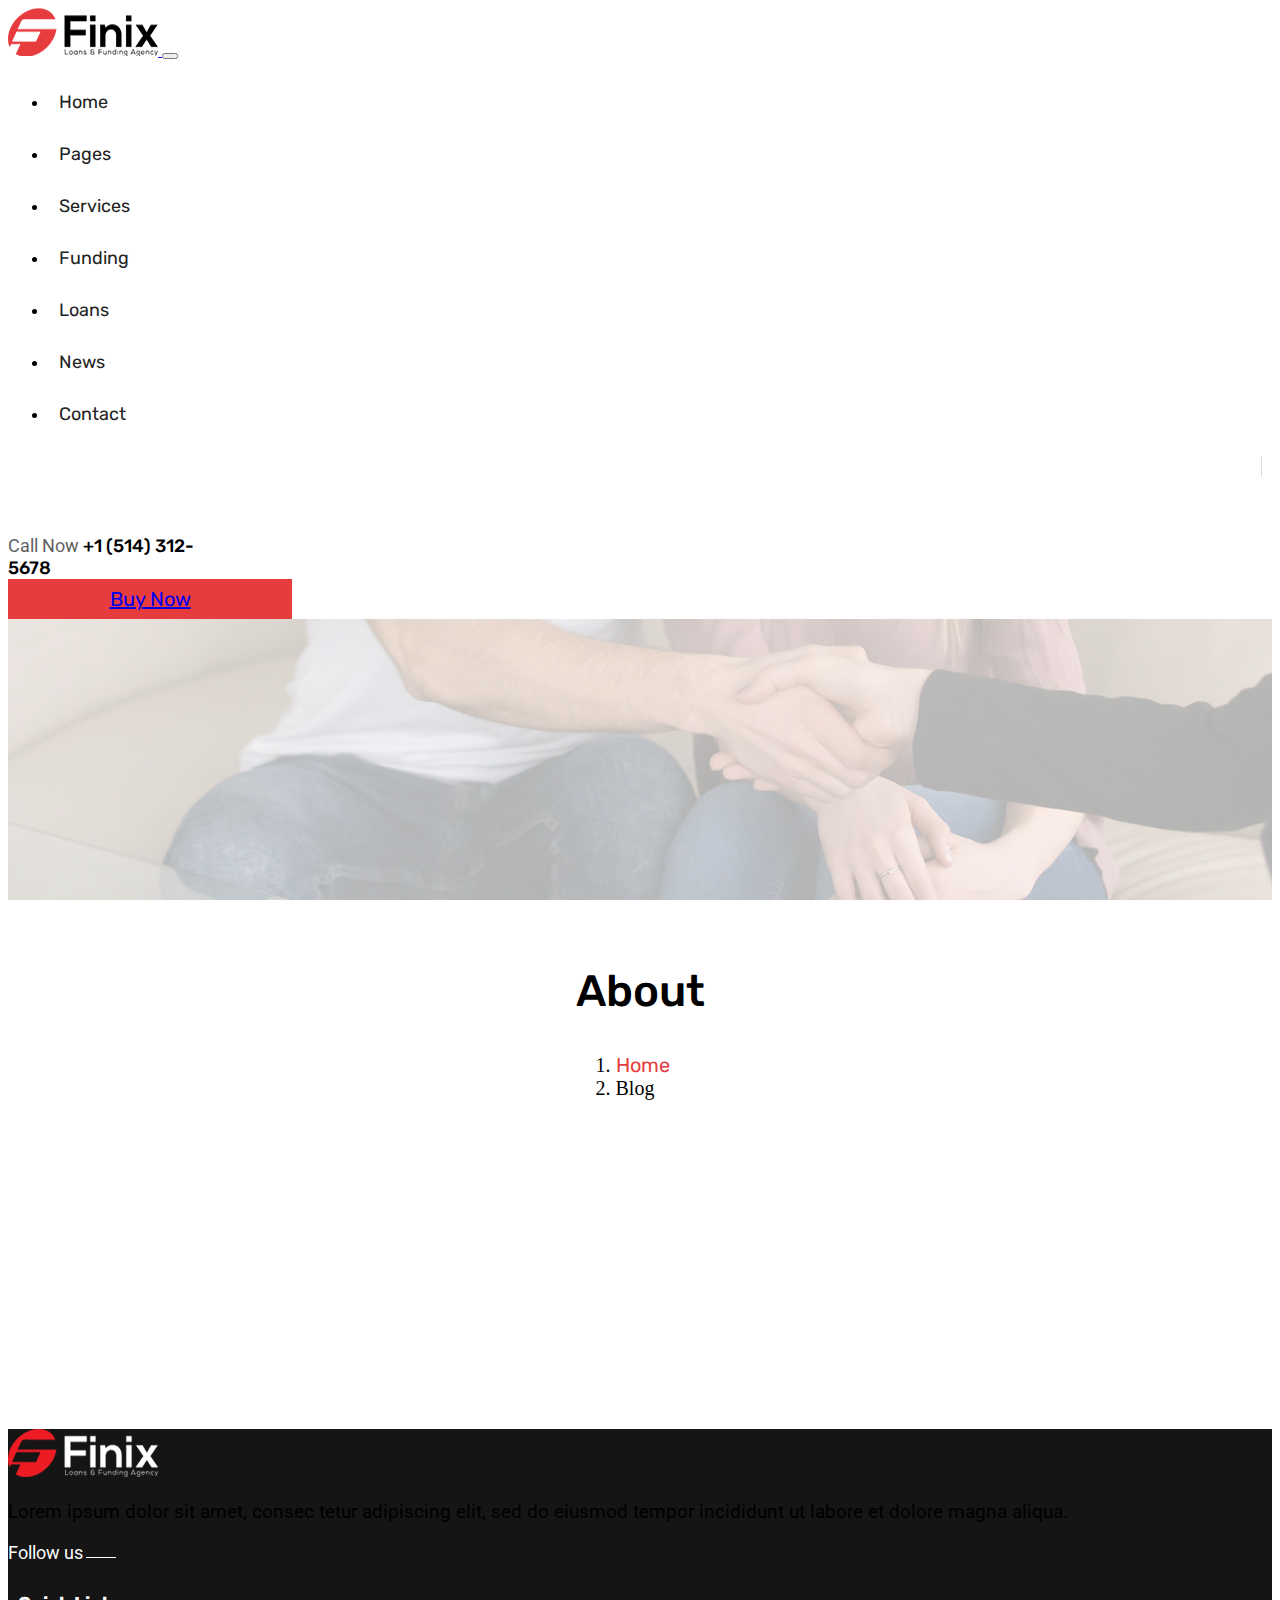
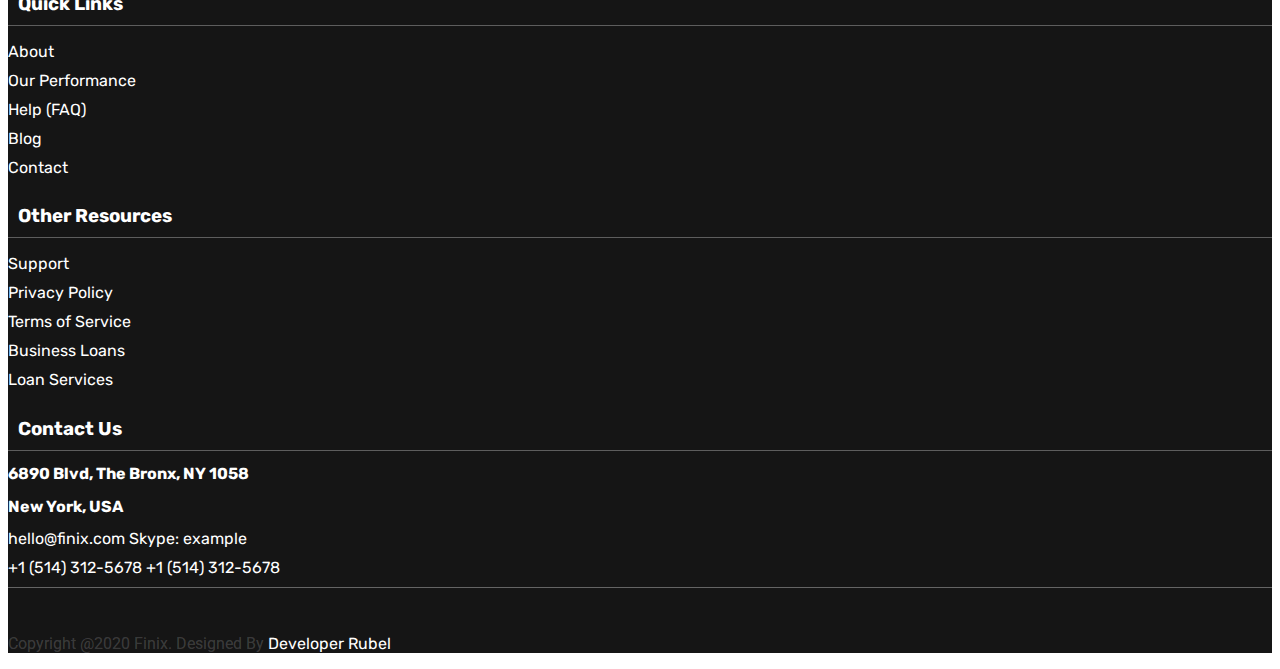
<file: about.html>
<!doctype html>
<html lang="en">
  <head>
    <!-- Required meta tags -->
    <meta charset="utf-8">
    <meta name="viewport" content="width=device-width, initial-scale=1">

    <!-- Bootstrap CSS -->
    <link rel="stylesheet" href="https://stackpath.bootstrapcdn.com/bootstrap/5.0.0-alpha1/css/bootstrap.min.css" integrity="sha384-r4NyP46KrjDleawBgD5tp8Y7UzmLA05oM1iAEQ17CSuDqnUK2+k9luXQOfXJCJ4I" crossorigin="anonymous">
    <link rel="preconnect" href="https://fonts.gstatic.com">
    <link href="https://fonts.googleapis.com/css2?family=Roboto:wght@300;400;500;700&family=Rubik:wght@300;400;500;600;700&display=swap" rel="stylesheet">
    <link rel="stylesheet" href="https://cdnjs.cloudflare.com/ajax/libs/font-awesome/5.15.1/css/all.min.css" integrity="sha512-+4zCK9k+qNFUR5X+cKL9EIR+ZOhtIloNl9GIKS57V1MyNsYpYcUrUeQc9vNfzsWfV28IaLL3i96P9sdNyeRssA==" crossorigin="anonymous" />
    <link rel="shortcut icon" href="img/favicon.png" type="image/x-icon">
    <link rel="stylesheet" href="style.css">

    <title>Day 33 part all Full website</title>
  </head>
  <body>
    <nav class="navbar navbar-expand-lg navbar-light bg-light header-section sticky-top">
      <div class="container-fluid">
        <a class="navbar-brand" href="index.html">
          <img src="img/logo.png" alt="">
        </a>
        <button class="navbar-toggler" type="button" data-toggle="collapse" data-target="#navbarSupportedContent" aria-controls="navbarSupportedContent" aria-expanded="false" aria-label="Toggle navigation">
          <span class="navbar-toggler-icon"></span>
        </button>
        <div class="collapse navbar-collapse" id="navbarSupportedContent">
          <ul class="navbar-nav ml-auto our-primary-menu">
            <li><a href="#">home <i class="fas fa-angle-down    "></i></a>
            <ul>
              <li><a href="#">home one</a></li>
              <li><a href="index.html">home two</a></li>
              <li><a href="#">home three</a></li>
            </ul></li>
            <li><a href="pages.html">pages <i class="fas fa-angle-down    "></i></a>
            <ul>
              <li><a href="about.html">about</a></li>
              <li><a href="#">team</a></li>
              <li><a href="#">FAQ</a></li>
              <li><a href="#">gallery</a></li>
              <li><a href="#">loan calculator</a></li>
              <li><a href="#">project</a></li>
              <li><a href="#">apply now</a></li>
              <li><a href="#">sign in</a></li>
              <li><a href="#">testiminial</a></li>
            </ul></li>
            <li><a href="#">services <i class="fas fa-angle-down    "></i></a>
            <ul>
              <li><a href="services.html">services</a></li>
              <li><a href="services-details.html">services details</a></li>
            </ul></li>
            <li><a href="#">funding</a></li>
            <li><a href="loans.html">loans</a></li>
            <li><a href="#">news <i class="fas fa-angle-down    "></i></a>
            <ul>
              <li><a href="news-grid.html">news grid</a></li>
              <li><a href="#">news details</a></li>
            </ul></li>
            <li><a href="contact.html">contact</a></li>
          </ul>
          <div class="header-info d-flex align-items-center">
            <div class="header-search">
              <i class="fas fa-search"></i>
            </div>
            <div class="header-call clearfix">
              <i class="fas fa-phone-volume float-left h-100"></i>
              <div class="header-call-info">
                <span class="d-block">Call Now</span>
                <a class="d-block" href="tel:+1 (514) 312-5678">+1 (514) 312-5678</a>
              </div>
            </div>
          </div>
          <div class="header-btn">
            <a href="#" class="btn btn-primary">Buy Now</a>
          </div>
        </div>
      </div>
    </nav>
    <section class="breadcrumb-section">
      <div class="container">
        <div class="row">
          <div class="col-lg-12 breadcrumb-style">
            <nav aria-label="breadcrumb" class="text-center">
              <h2>About</h2>
              <ol class="breadcrumb bg-transparent breadcrumb-style-item">
                <li class="breadcrumb-item"><a href="#">Home</a></li>
                <li class="breadcrumb-item active" aria-current="page">Blog</li>
              </ol>
            </nav>
          </div>
        </div>
      </div>
    </section>
    <section class="footer-section py-5">
      <div class="ft-border">
        <div class="container">
          <div class="row my-4">
            <div class="col-lg-3">
              <div class="footer-logo">
                  <img src="img/logo2.png" alt="">
                </div>
                <div class="footer-logo-content">
                  <p class="my-3 text-white">Lorem ipsum dolor sit amet, consec tetur adipiscing elit, sed do eiusmod tempor incididunt ut labore et dolore magna aliqua.</p>
                  <ul>
                    <li><span>Follow us</span></li>
                    <li><a href="#"><i class="fab fa-facebook"></i></a></li>
                    <li><a href="#"><i class="fab fa-twitter"></i></a></li>
                    <li><a href="#"><i class="fab fa-instagram"></i></a></li>
                    <li><a href="#"><i class="fab fa-linkedin"></i></a></li>
                  </ul>
                </div>
              </div>
              <div class="col-lg-3">
                <div class="footer-content">
                  <h3>Quick Links</h3>
                  <ul>
                    <li><a href="#">About</a></li>
                    <li><a href="#">Our Performance</a></li>
                    <li><a href="#">Help (FAQ)</a></li>
                    <li><a href="#">Blog</a></li>
                    <li><a href="#">Contact</a></li>
                  </ul>
                </div>
              </div>
              <div class="col-lg-3">
                <div class="footer-content">
                  <h3>Other Resources</h3>
                  <ul>
                    <li><a href="#">Support</a></li>
                    <li><a href="#">Privacy Policy</a></li>
                    <li><a href="#">Terms of Service</a></li>
                    <li><a href="#">Business Loans</a></li>
                    <li><a href="#">Loan Services</a></li>
                  </ul>
                </div>
              </div>
              <div class="col-lg-3">
                <div class="footer-content">
                  <h3>Contact Us</h3>
                  <div class="footer-contact d-flex">
                    <i class="fas fa-location-arrow    "></i>
                    <div class="footer-contact-space">
                      <h2>6890 Blvd, The Bronx, NY 1058 </h2>
                      <h2>New York, USA</h2>
                    </div>
                  </div>
                  <div class="footer-contact d-flex">
                    <i class="fas fa-comment-alt    "></i>
                    <div class="footer-contact-space">
                      <a class="d-block" href="#">hello@finix.com</a>
                      <a class="d-block" href="#">Skype: example</a>
                    </div>
                  </div>
                  <div class="footer-contact d-flex">
                    <i class="fas fa-phone-volume    "></i>
                    <div class="footer-contact-space">
                      <a class="d-block" href="tel:+1 (514) 312-5678">+1 (514) 312-5678</a>
                      <a class="d-block" href="tel:+1 (514) 312-5678">+1 (514) 312-5678</a>
                    </div>
                  </div>
                </div>
              </div>
          </div>
        </div>
      </div>
      <div class="container">
        <div class="row my-4">
          <div class="col-lg-12 text-center">
            <div class="footer-bottom">
              <p>Copyright @2020 Finix. Designed By <a href="#"> Developer Rubel</a></p>
            </div>
          </div>
        </div>
      </div>
    </section>

    <!-- Optional JavaScript -->
    <!-- Popper.js first, then Bootstrap JS -->
    <script src="https://cdn.jsdelivr.net/npm/popper.js@1.16.0/dist/umd/popper.min.js" integrity="sha384-Q6E9RHvbIyZFJoft+2mJbHaEWldlvI9IOYy5n3zV9zzTtmI3UksdQRVvoxMfooAo" crossorigin="anonymous"></script>
    <script src="https://stackpath.bootstrapcdn.com/bootstrap/5.0.0-alpha1/js/bootstrap.min.js" integrity="sha384-oesi62hOLfzrys4LxRF63OJCXdXDipiYWBnvTl9Y9/TRlw5xlKIEHpNyvvDShgf/" crossorigin="anonymous"></script>
  </body>
</html>
</file>
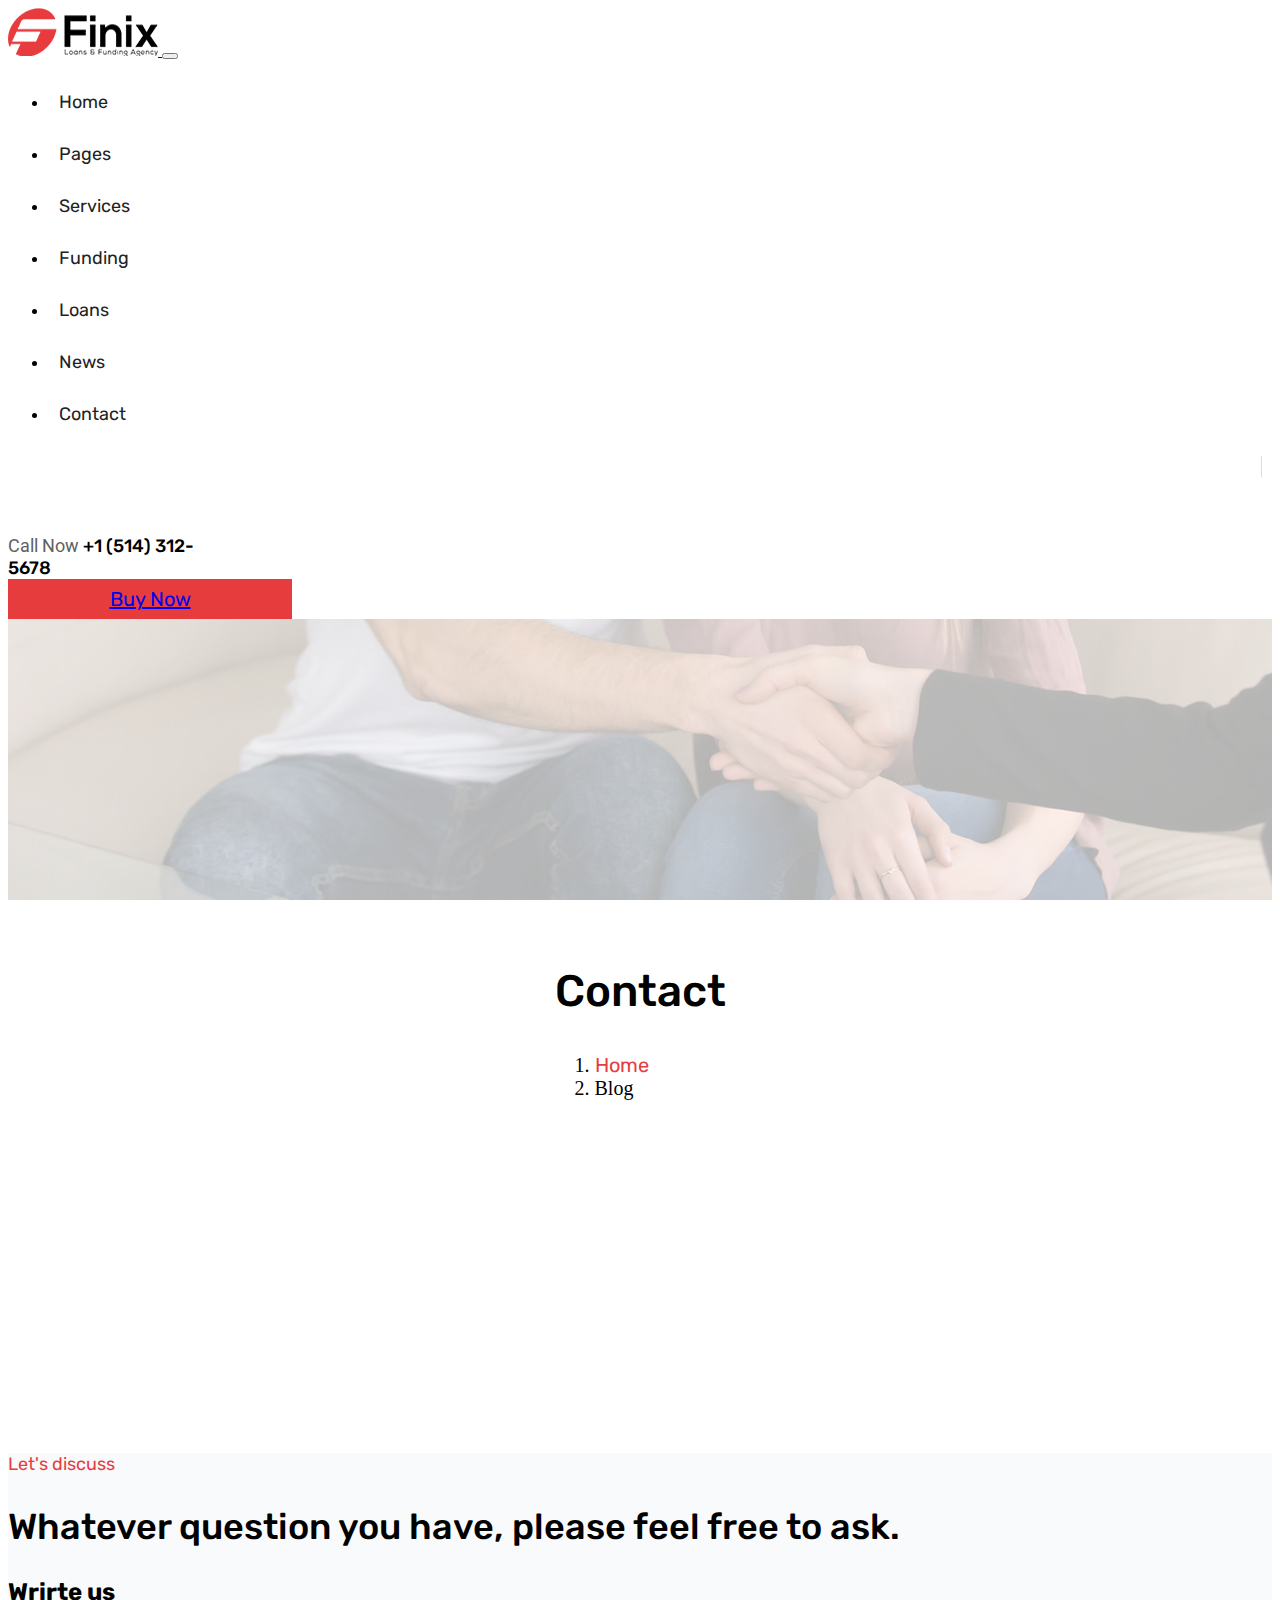
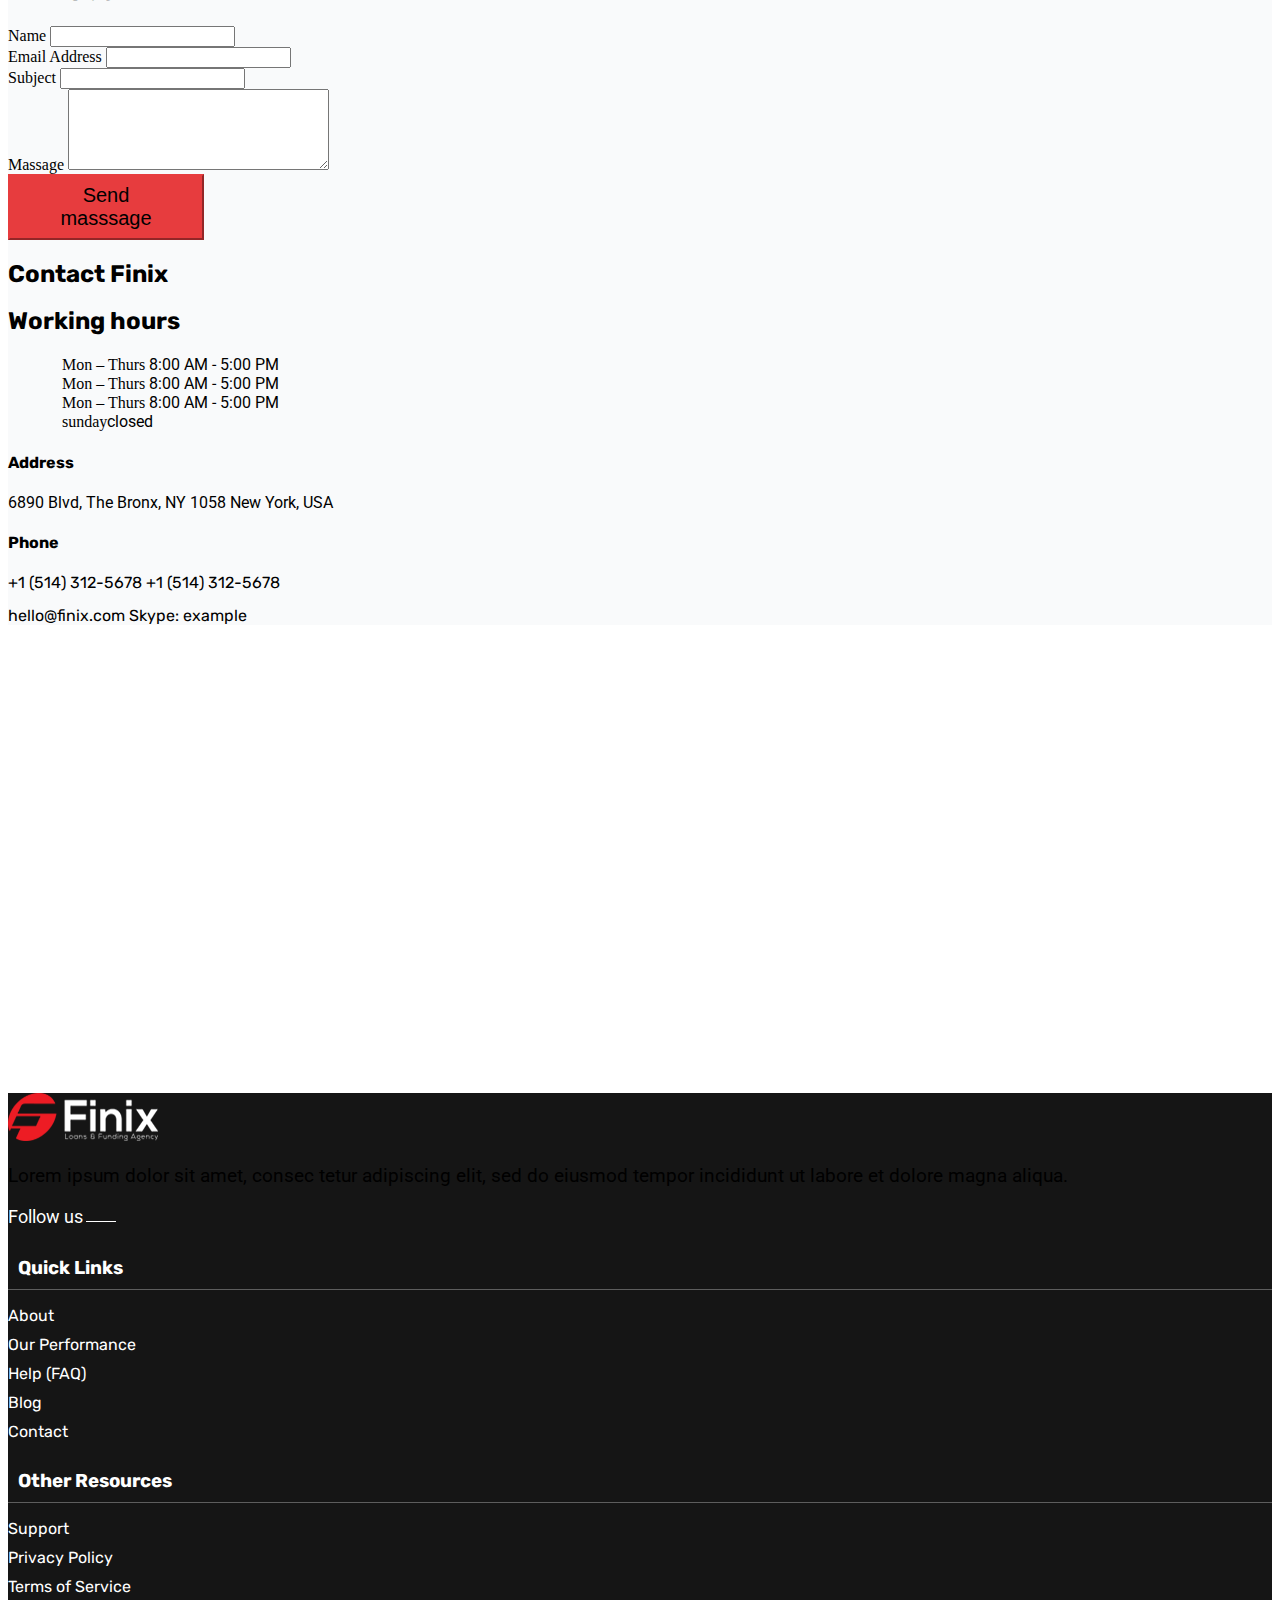
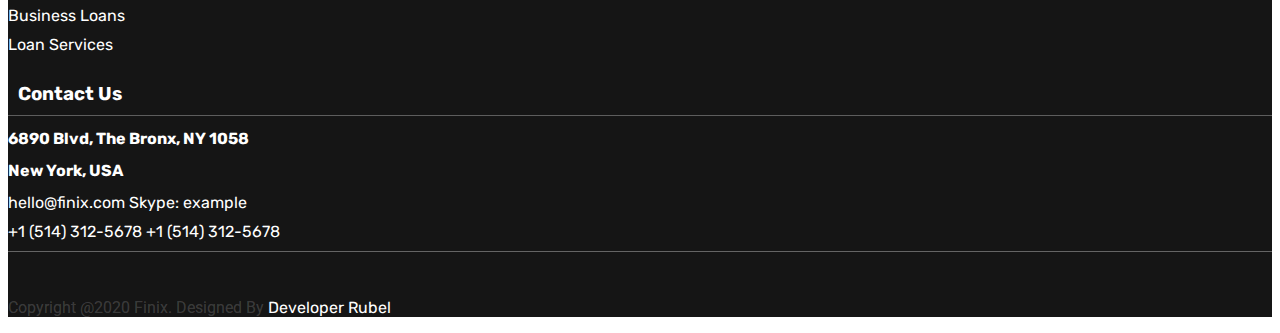
<file: contact.html>
<!doctype html>
<html lang="en">
  <head>
    <!-- Required meta tags -->
    <meta charset="utf-8">
    <meta name="viewport" content="width=device-width, initial-scale=1">

    <!-- Bootstrap CSS -->
    <link rel="stylesheet" href="https://stackpath.bootstrapcdn.com/bootstrap/5.0.0-alpha1/css/bootstrap.min.css" integrity="sha384-r4NyP46KrjDleawBgD5tp8Y7UzmLA05oM1iAEQ17CSuDqnUK2+k9luXQOfXJCJ4I" crossorigin="anonymous">
    <link rel="preconnect" href="https://fonts.gstatic.com">
    <link href="https://fonts.googleapis.com/css2?family=Roboto:wght@300;400;500;700&family=Rubik:wght@300;400;500;600;700&display=swap" rel="stylesheet">
    <link rel="stylesheet" href="https://cdnjs.cloudflare.com/ajax/libs/font-awesome/5.15.1/css/all.min.css" integrity="sha512-+4zCK9k+qNFUR5X+cKL9EIR+ZOhtIloNl9GIKS57V1MyNsYpYcUrUeQc9vNfzsWfV28IaLL3i96P9sdNyeRssA==" crossorigin="anonymous" />
    <link rel="shortcut icon" href="img/favicon.png" type="image/x-icon">
    <link rel="stylesheet" href="style.css">

    <title>Day 33 part all Full website</title>
  </head>
  <body>
    <nav class="navbar navbar-expand-lg navbar-light bg-light header-section sticky-top">
      <div class="container-fluid">
        <a class="navbar-brand" href="index.html">
          <img src="img/logo.png" alt="">
        </a>
        <button class="navbar-toggler" type="button" data-toggle="collapse" data-target="#navbarSupportedContent" aria-controls="navbarSupportedContent" aria-expanded="false" aria-label="Toggle navigation">
          <span class="navbar-toggler-icon"></span>
        </button>
        <div class="collapse navbar-collapse" id="navbarSupportedContent">
          <ul class="navbar-nav ml-auto our-primary-menu">
            <li><a href="#">home <i class="fas fa-angle-down    "></i></a>
            <ul>
              <li><a href="#">home one</a></li>
              <li><a href="index.html">home two</a></li>
              <li><a href="#">home three</a></li>
            </ul></li>
            <li><a href="pages.html">pages <i class="fas fa-angle-down    "></i></a>
            <ul>
              <li><a href="about.html">about</a></li>
              <li><a href="#">team</a></li>
              <li><a href="#">FAQ</a></li>
              <li><a href="#">gallery</a></li>
              <li><a href="#">loan calculator</a></li>
              <li><a href="#">project</a></li>
              <li><a href="#">apply now</a></li>
              <li><a href="#">sign in</a></li>
              <li><a href="#">testiminial</a></li>
            </ul></li>
            <li><a href="#">services <i class="fas fa-angle-down    "></i></a>
            <ul>
              <li><a href="services.html">services</a></li>
              <li><a href="services-details.html">services details</a></li>
            </ul></li>
            <li><a href="#">funding</a></li>
            <li><a href="loans.html">loans</a></li>
            <li><a href="#">news <i class="fas fa-angle-down    "></i></a>
            <ul>
              <li><a href="news-grid.html">news grid</a></li>
              <li><a href="#">news details</a></li>
            </ul></li>
            <li><a href="contact.html">contact</a></li>
          </ul>
          <div class="header-info d-flex align-items-center">
            <div class="header-search">
              <i class="fas fa-search"></i>
            </div>
            <div class="header-call clearfix">
              <i class="fas fa-phone-volume float-left h-100"></i>
              <div class="header-call-info">
                <span class="d-block">Call Now</span>
                <a class="d-block" href="tel:+1 (514) 312-5678">+1 (514) 312-5678</a>
              </div>
            </div>
          </div>
          <div class="header-btn">
            <a href="#" class="btn btn-primary">Buy Now</a>
          </div>
        </div>
      </div>
    </nav>
    <section class="breadcrumb-section">
      <div class="container">
        <div class="row">
          <div class="col-lg-12 breadcrumb-style">
            <nav aria-label="breadcrumb" class="text-center">
              <h2>Contact</h2>
              <ol class="breadcrumb bg-transparent breadcrumb-style-item">
                <li class="breadcrumb-item"><a href="#">Home</a></li>
                <li class="breadcrumb-item active" aria-current="page">Blog</li>
              </ol>
            </nav>
          </div>
        </div>
      </div>
    </section>
    <section class="discuss-section py-5 bg">
      <div class="container">
        <div class="row my-3">
          <div class="col-lg-12 text-center">
            <div class="finix-text">
              <h4> Let's discuss </h4>
              <h2 class="my-2">Whatever question you have, please feel free to ask.</h2>
            </div>
          </div>
        </div>
        <div class="row">
          <div class="col-lg-6">
            <div class="apply-form-to-discuss">
              <h2 class="my-3">Wrirte us</h2>
              <form action="#">
                <div class="row my-3">
                  <div class="col-lg-6">
                    <div class="form-group">
                      <label for="">Name</label>
                      <input type="text"
                        class="form-control form-control-lg" name="" id="" aria-describedby="helpId" placeholder="">
                    </div>
                  </div>
                  <div class="col-lg-6">
                    <div class="form-group">
                      <label for="">Email Address</label>
                      <input type="text"
                        class="form-control form-control-lg" name="" id="" aria-describedby="helpId" placeholder="">
                    </div>
                  </div>
                </div>
                <div class="row my-3">
                  <div class="col-lg-12">
                    <div class="form-group">
                      <label for="">Subject</label>
                      <input type="text"
                        class="form-control form-control-lg" name="" id="" aria-describedby="helpId" placeholder="">
                    </div>
                  </div>
                </div>
                <div class="row my-3">
                  <div class="col-lg-12">
                    <div class="form-group has-error">
                      <label for="">Massage</label>
                      <textarea class="form-control" type="text" name="" id="" cols="30" rows="5"></textarea>
                    </div>
                  </div>
                </div>
              </form>
              <button type="submit" class="btn btn-primary w-50 my-3">Send masssage</button>
            </div>
          </div>
          <div class="col-lg-6">
            <div class="descuss-space">
              <h2>Contact Finix</h2>
              <div class="discuss-location clearfix w-75 mx-auto">
                <i class="fas fa-clock float-left"></i>
                <h2>Working hours</h2>
                <div class="working-time clearfix">
                  <ul>
                    <li> Mon – Thurs <span class="float-right">8:00 AM - 5:00 PM </span></li>
                    <li> Mon – Thurs <span class="float-right">8:00 AM - 5:00 PM </span></li>
                    <li> Mon – Thurs <span class="float-right">8:00 AM - 5:00 PM </span></li>
                    <li> sunday<span class="float-right">closed</span></li>
                  </ul>
                </div>
                <div class="discuss-address d-flex">
                  <i class="fas fa-location-arrow    "></i>
                  <div class="addresss">
                    <h4>Address</h4>
                    <p> 6890 Blvd, The Bronx, NY 1058 New York, USA </p>
                  </div>
                </div>
                <div class="discuss-address d-flex">
                  <i class="fas fa-phone-volume"></i>
                  <div class="addresss">
                    <h4>Phone</h4>
                    <a class="d-block" href="tel:+1 (514) 312-5678">+1 (514) 312-5678</a>
                    <a class="d-block" href="tel:+1 (514) 312-5678">+1 (514) 312-5678</a>
                  </div>
                </div>
                <div class="discuss-address d-flex">
                  <i class="fas fa-phone-volume    "></i>
                  <div class="addresss">
                    <a class="d-block" href="#">hello@finix.com</a>
                    <a class="d-block" href="#">Skype: example</a>
                  </div>
                </div>
              </div>
            </div>
          </div>
        </div>
      </div>
    </section>
    <section class="map">
      <div class="container-fluid mx-0">
        <div class="row">
          <div class="col-lg-12">
            <iframe src="https://www.google.com/maps/embed?pb=!1m18!1m12!1m3!1d459264.7850599995!2d88.08263966751313!3d25.935023393677536!2m3!1f0!2f0!3f0!3m2!1i1024!2i768!4f13.1!3m3!1m2!1s0x39e4c35d5827f355%3A0x387789b45fbf75f1!2sThakurgaon%20District!5e0!3m2!1sen!2sbd!4v1608695354732!5m2!1sen!2sbd" width="100%" height="450" frameborder="0" style="border:0;" allowfullscreen="" aria-hidden="false" tabindex="0"></iframe>
          </div>
        </div>
      </div>
    </section>
    <section class="footer-section py-5">
      <div class="ft-border">
        <div class="container">
          <div class="row my-4">
            <div class="col-lg-3">
              <div class="footer-logo">
                  <img src="img/logo2.png" alt="">
                </div>
                <div class="footer-logo-content">
                  <p class="my-3 text-white">Lorem ipsum dolor sit amet, consec tetur adipiscing elit, sed do eiusmod tempor incididunt ut labore et dolore magna aliqua.</p>
                  <ul>
                    <li><span>Follow us</span></li>
                    <li><a href="#"><i class="fab fa-facebook"></i></a></li>
                    <li><a href="#"><i class="fab fa-twitter"></i></a></li>
                    <li><a href="#"><i class="fab fa-instagram"></i></a></li>
                    <li><a href="#"><i class="fab fa-linkedin"></i></a></li>
                  </ul>
                </div>
              </div>
              <div class="col-lg-3">
                <div class="footer-content">
                  <h3>Quick Links</h3>
                  <ul>
                    <li><a href="#">About</a></li>
                    <li><a href="#">Our Performance</a></li>
                    <li><a href="#">Help (FAQ)</a></li>
                    <li><a href="#">Blog</a></li>
                    <li><a href="#">Contact</a></li>
                  </ul>
                </div>
              </div>
              <div class="col-lg-3">
                <div class="footer-content">
                  <h3>Other Resources</h3>
                  <ul>
                    <li><a href="#">Support</a></li>
                    <li><a href="#">Privacy Policy</a></li>
                    <li><a href="#">Terms of Service</a></li>
                    <li><a href="#">Business Loans</a></li>
                    <li><a href="#">Loan Services</a></li>
                  </ul>
                </div>
              </div>
              <div class="col-lg-3">
                <div class="footer-content">
                  <h3>Contact Us</h3>
                  <div class="footer-contact d-flex">
                    <i class="fas fa-location-arrow    "></i>
                    <div class="footer-contact-space">
                      <h2>6890 Blvd, The Bronx, NY 1058 </h2>
                      <h2>New York, USA</h2>
                    </div>
                  </div>
                  <div class="footer-contact d-flex">
                    <i class="fas fa-comment-alt    "></i>
                    <div class="footer-contact-space">
                      <a class="d-block" href="#">hello@finix.com</a>
                      <a class="d-block" href="#">Skype: example</a>
                    </div>
                  </div>
                  <div class="footer-contact d-flex">
                    <i class="fas fa-phone-volume    "></i>
                    <div class="footer-contact-space">
                      <a class="d-block" href="tel:+1 (514) 312-5678">+1 (514) 312-5678</a>
                      <a class="d-block" href="tel:+1 (514) 312-5678">+1 (514) 312-5678</a>
                    </div>
                  </div>
                </div>
              </div>
          </div>
        </div>
      </div>
      <div class="container">
        <div class="row my-4">
          <div class="col-lg-12 text-center">
            <div class="footer-bottom">
              <p>Copyright @2020 Finix. Designed By <a href="#"> Developer Rubel</a></p>
            </div>
          </div>
        </div>
      </div>
    </section>

    <!-- Optional JavaScript -->
    <!-- Popper.js first, then Bootstrap JS -->
    <script src="https://cdn.jsdelivr.net/npm/popper.js@1.16.0/dist/umd/popper.min.js" integrity="sha384-Q6E9RHvbIyZFJoft+2mJbHaEWldlvI9IOYy5n3zV9zzTtmI3UksdQRVvoxMfooAo" crossorigin="anonymous"></script>
    <script src="https://stackpath.bootstrapcdn.com/bootstrap/5.0.0-alpha1/js/bootstrap.min.js" integrity="sha384-oesi62hOLfzrys4LxRF63OJCXdXDipiYWBnvTl9Y9/TRlw5xlKIEHpNyvvDShgf/" crossorigin="anonymous"></script>
  </body>
</html>
</file>
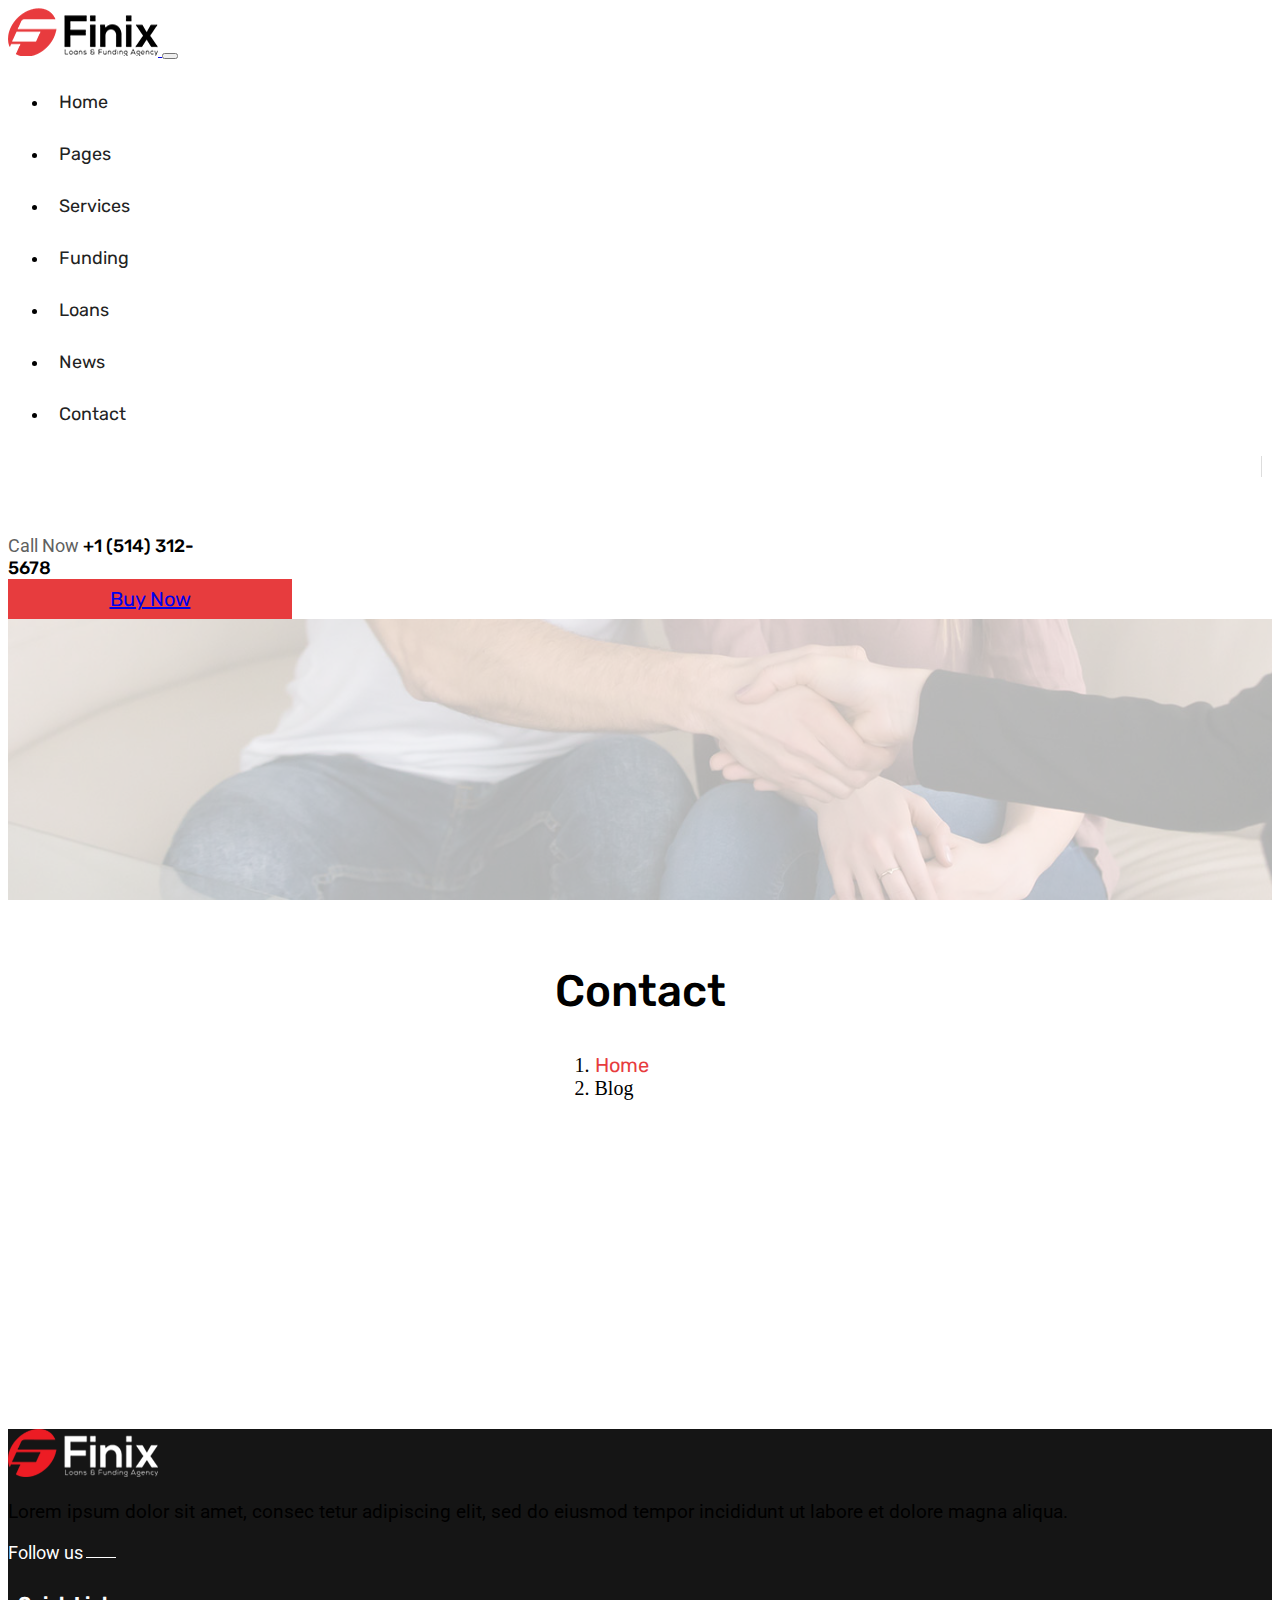
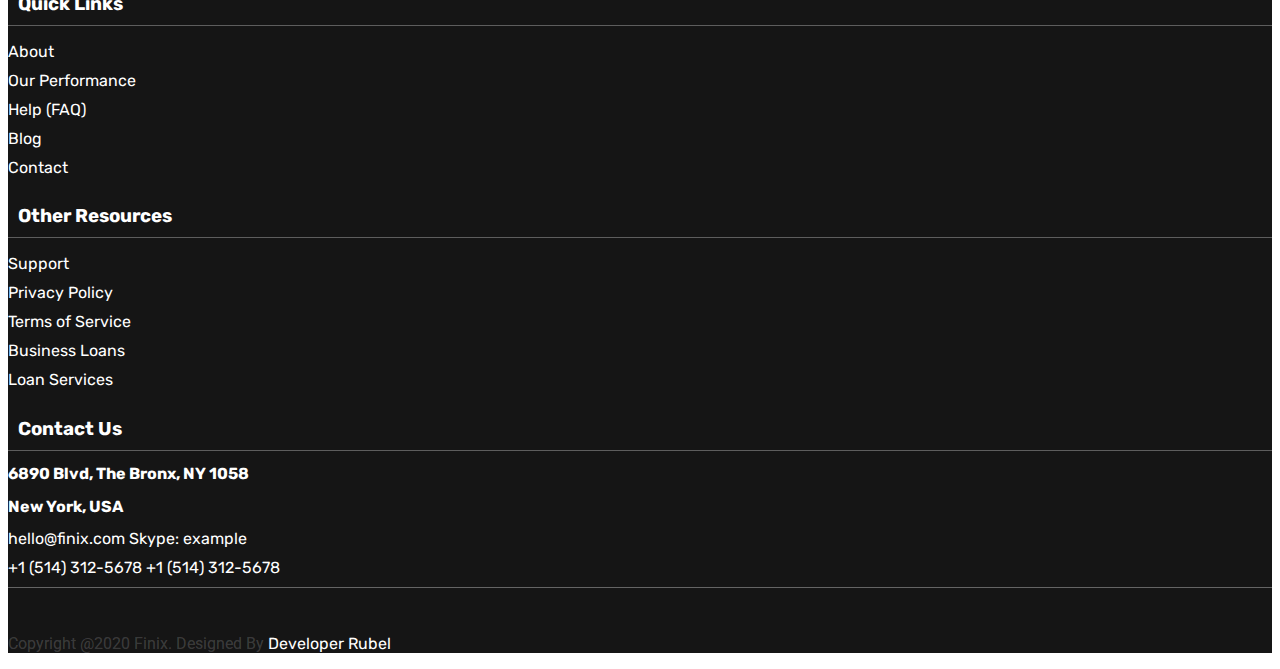
<file: home two.html>
<!doctype html>
<html lang="en">
  <head>
    <!-- Required meta tags -->
    <meta charset="utf-8">
    <meta name="viewport" content="width=device-width, initial-scale=1">

    <!-- Bootstrap CSS -->
    <link rel="stylesheet" href="https://stackpath.bootstrapcdn.com/bootstrap/5.0.0-alpha1/css/bootstrap.min.css" integrity="sha384-r4NyP46KrjDleawBgD5tp8Y7UzmLA05oM1iAEQ17CSuDqnUK2+k9luXQOfXJCJ4I" crossorigin="anonymous">
    <link rel="preconnect" href="https://fonts.gstatic.com">
    <link href="https://fonts.googleapis.com/css2?family=Roboto:wght@300;400;500;700&family=Rubik:wght@300;400;500;600;700&display=swap" rel="stylesheet">
    <link rel="stylesheet" href="https://cdnjs.cloudflare.com/ajax/libs/font-awesome/5.15.1/css/all.min.css" integrity="sha512-+4zCK9k+qNFUR5X+cKL9EIR+ZOhtIloNl9GIKS57V1MyNsYpYcUrUeQc9vNfzsWfV28IaLL3i96P9sdNyeRssA==" crossorigin="anonymous" />
    <link rel="shortcut icon" href="img/favicon.png" type="image/x-icon">
    <link rel="stylesheet" href="style.css">

    <title>Day 33 part all Full website</title>
  </head>
  <body>
    <nav class="navbar navbar-expand-lg navbar-light bg-light header-section sticky-top">
      <div class="container-fluid">
        <a class="navbar-brand" href="index.html">
          <img src="img/logo.png" alt="">
        </a>
        <button class="navbar-toggler" type="button" data-toggle="collapse" data-target="#navbarSupportedContent" aria-controls="navbarSupportedContent" aria-expanded="false" aria-label="Toggle navigation">
          <span class="navbar-toggler-icon"></span>
        </button>
        <div class="collapse navbar-collapse" id="navbarSupportedContent">
          <ul class="navbar-nav ml-auto our-primary-menu">
            <li><a href="#">home <i class="fas fa-angle-down    "></i></a>
            <ul>
              <li><a href="#">home one</a></li>
              <li><a href="index.html">home two</a></li>
              <li><a href="#">home three</a></li>
            </ul></li>
            <li><a href="pages.html">pages <i class="fas fa-angle-down    "></i></a>
            <ul>
              <li><a href="about.html">about</a></li>
              <li><a href="#">team</a></li>
              <li><a href="#">FAQ</a></li>
              <li><a href="#">gallery</a></li>
              <li><a href="#">loan calculator</a></li>
              <li><a href="#">project</a></li>
              <li><a href="#">apply now</a></li>
              <li><a href="#">sign in</a></li>
              <li><a href="#">testiminial</a></li>
            </ul></li>
            <li><a href="#">services <i class="fas fa-angle-down    "></i></a>
            <ul>
              <li><a href="services.html">services</a></li>
              <li><a href="services-details.html">services details</a></li>
            </ul></li>
            <li><a href="#">funding</a></li>
            <li><a href="loans.html">loans</a></li>
            <li><a href="#">news <i class="fas fa-angle-down    "></i></a>
            <ul>
              <li><a href="news-grid.html">news grid</a></li>
              <li><a href="#">news details</a></li>
            </ul></li>
            <li><a href="contact.html">contact</a></li>
          </ul>
          <div class="header-info d-flex align-items-center">
            <div class="header-search">
              <i class="fas fa-search"></i>
            </div>
            <div class="header-call clearfix">
              <i class="fas fa-phone-volume float-left h-100"></i>
              <div class="header-call-info">
                <span class="d-block">Call Now</span>
                <a class="d-block" href="tel:+1 (514) 312-5678">+1 (514) 312-5678</a>
              </div>
            </div>
          </div>
          <div class="header-btn">
            <a href="#" class="btn btn-primary">Buy Now</a>
          </div>
        </div>
      </div>
    </nav>
    <section class="breadcrumb-section">
      <div class="container">
        <div class="row">
          <div class="col-lg-12 breadcrumb-style">
            <nav aria-label="breadcrumb" class="text-center">
              <h2>Contact</h2>
              <ol class="breadcrumb bg-transparent breadcrumb-style-item">
                <li class="breadcrumb-item"><a href="#">Home</a></li>
                <li class="breadcrumb-item active" aria-current="page">Blog</li>
              </ol>
            </nav>
          </div>
        </div>
      </div>
    </section>
    <section class="footer-section py-5">
      <div class="ft-border">
        <div class="container">
          <div class="row my-4">
            <div class="col-lg-3">
              <div class="footer-logo">
                  <img src="img/logo2.png" alt="">
                </div>
                <div class="footer-logo-content">
                  <p class="my-3 text-white">Lorem ipsum dolor sit amet, consec tetur adipiscing elit, sed do eiusmod tempor incididunt ut labore et dolore magna aliqua.</p>
                  <ul>
                    <li><span>Follow us</span></li>
                    <li><a href="#"><i class="fab fa-facebook"></i></a></li>
                    <li><a href="#"><i class="fab fa-twitter"></i></a></li>
                    <li><a href="#"><i class="fab fa-instagram"></i></a></li>
                    <li><a href="#"><i class="fab fa-linkedin"></i></a></li>
                  </ul>
                </div>
              </div>
              <div class="col-lg-3">
                <div class="footer-content">
                  <h3>Quick Links</h3>
                  <ul>
                    <li><a href="#">About</a></li>
                    <li><a href="#">Our Performance</a></li>
                    <li><a href="#">Help (FAQ)</a></li>
                    <li><a href="#">Blog</a></li>
                    <li><a href="#">Contact</a></li>
                  </ul>
                </div>
              </div>
              <div class="col-lg-3">
                <div class="footer-content">
                  <h3>Other Resources</h3>
                  <ul>
                    <li><a href="#">Support</a></li>
                    <li><a href="#">Privacy Policy</a></li>
                    <li><a href="#">Terms of Service</a></li>
                    <li><a href="#">Business Loans</a></li>
                    <li><a href="#">Loan Services</a></li>
                  </ul>
                </div>
              </div>
              <div class="col-lg-3">
                <div class="footer-content">
                  <h3>Contact Us</h3>
                  <div class="footer-contact d-flex">
                    <i class="fas fa-location-arrow    "></i>
                    <div class="footer-contact-space">
                      <h2>6890 Blvd, The Bronx, NY 1058 </h2>
                      <h2>New York, USA</h2>
                    </div>
                  </div>
                  <div class="footer-contact d-flex">
                    <i class="fas fa-comment-alt    "></i>
                    <div class="footer-contact-space">
                      <a class="d-block" href="#">hello@finix.com</a>
                      <a class="d-block" href="#">Skype: example</a>
                    </div>
                  </div>
                  <div class="footer-contact d-flex">
                    <i class="fas fa-phone-volume    "></i>
                    <div class="footer-contact-space">
                      <a class="d-block" href="tel:+1 (514) 312-5678">+1 (514) 312-5678</a>
                      <a class="d-block" href="tel:+1 (514) 312-5678">+1 (514) 312-5678</a>
                    </div>
                  </div>
                </div>
              </div>
          </div>
        </div>
      </div>
      <div class="container">
        <div class="row my-4">
          <div class="col-lg-12 text-center">
            <div class="footer-bottom">
              <p>Copyright @2020 Finix. Designed By <a href="#"> Developer Rubel</a></p>
            </div>
          </div>
        </div>
      </div>
    </section>

    <!-- Optional JavaScript -->
    <!-- Popper.js first, then Bootstrap JS -->
    <script src="https://cdn.jsdelivr.net/npm/popper.js@1.16.0/dist/umd/popper.min.js" integrity="sha384-Q6E9RHvbIyZFJoft+2mJbHaEWldlvI9IOYy5n3zV9zzTtmI3UksdQRVvoxMfooAo" crossorigin="anonymous"></script>
    <script src="https://stackpath.bootstrapcdn.com/bootstrap/5.0.0-alpha1/js/bootstrap.min.js" integrity="sha384-oesi62hOLfzrys4LxRF63OJCXdXDipiYWBnvTl9Y9/TRlw5xlKIEHpNyvvDShgf/" crossorigin="anonymous"></script>
  </body>
</html>
</file>
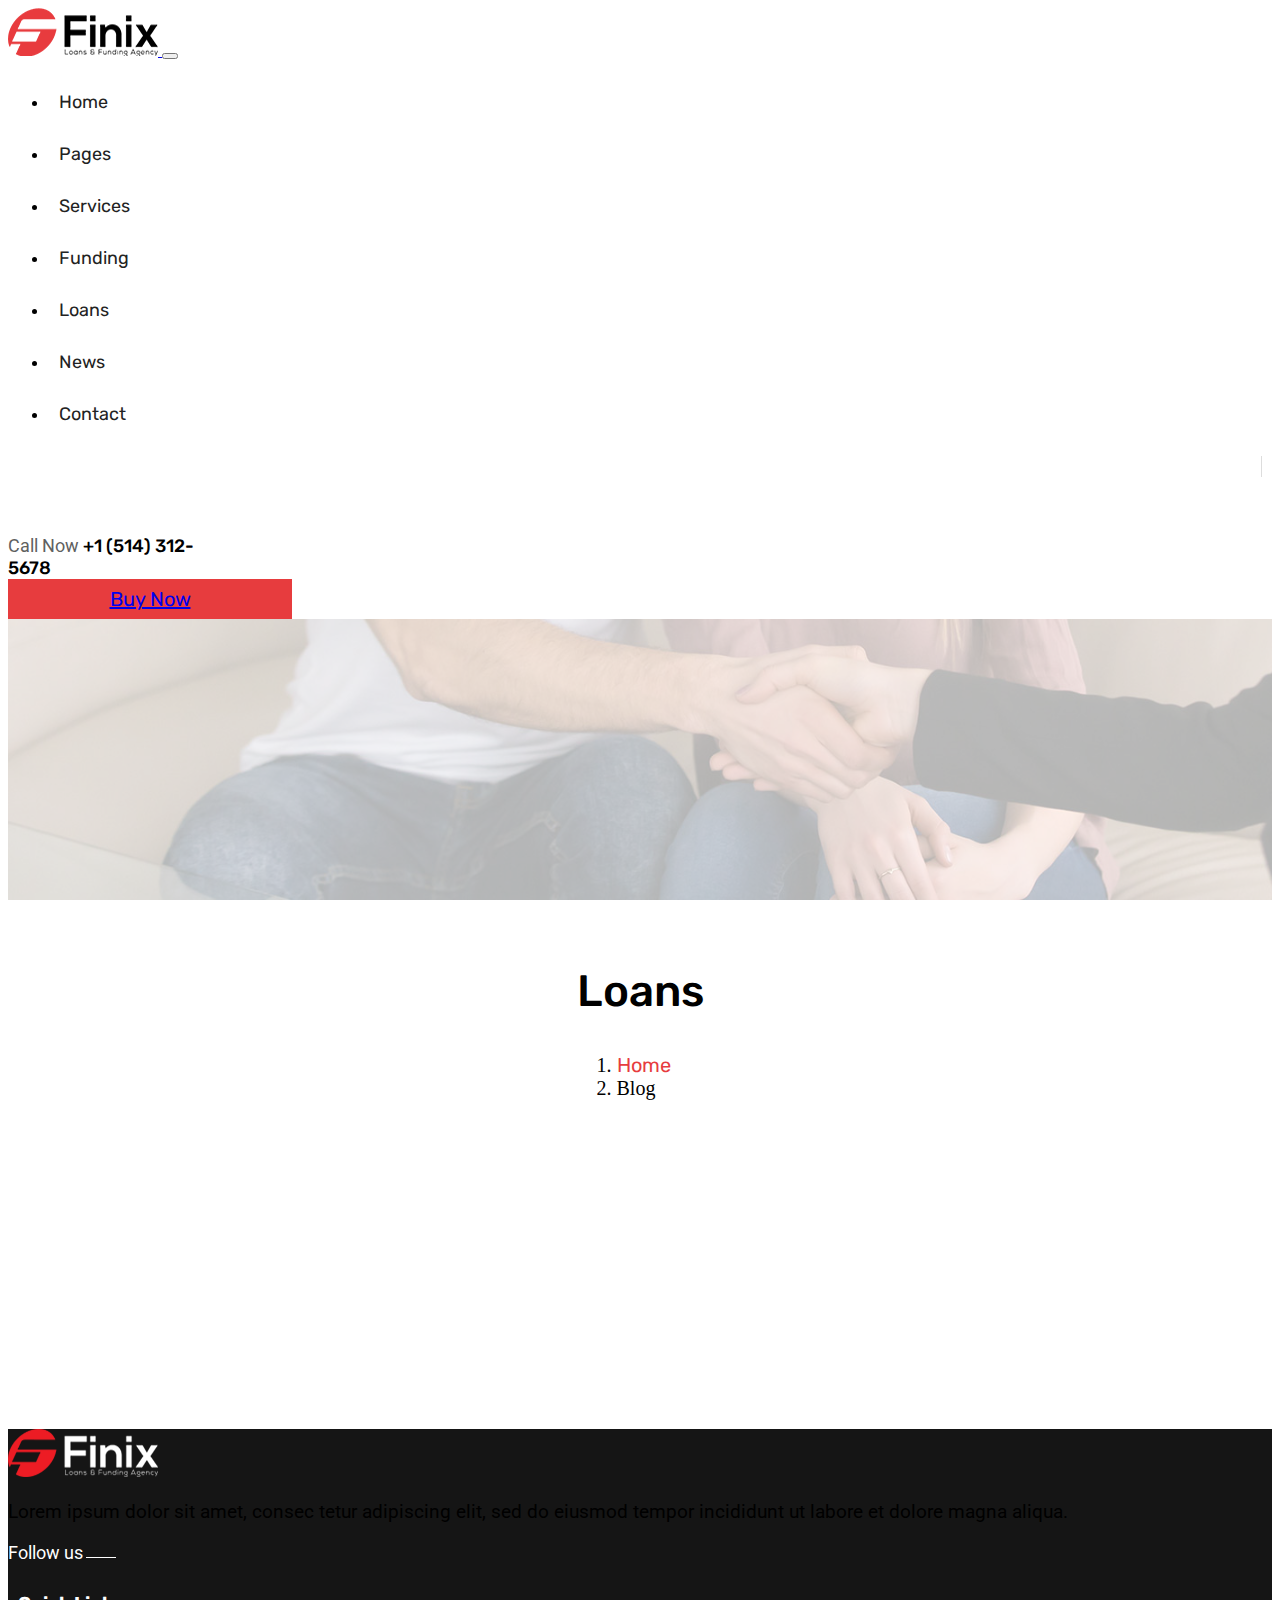
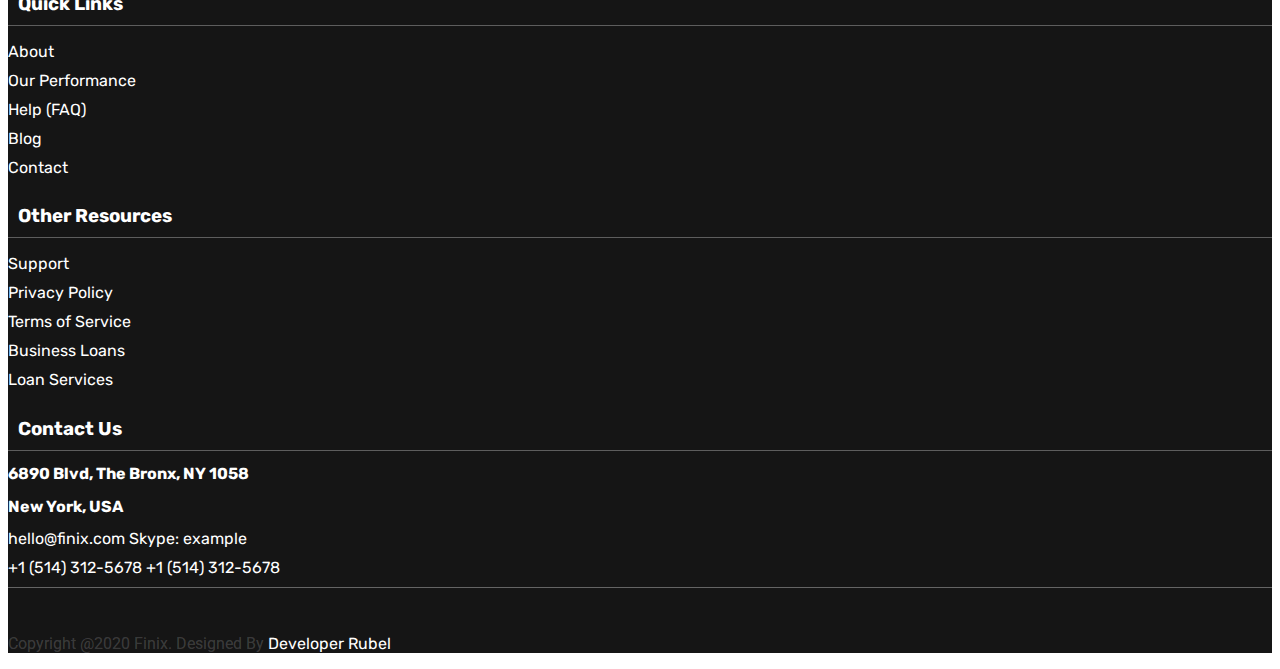
<file: loans.html>
<!doctype html>
<html lang="en">
  <head>
    <!-- Required meta tags -->
    <meta charset="utf-8">
    <meta name="viewport" content="width=device-width, initial-scale=1">

    <!-- Bootstrap CSS -->
    <link rel="stylesheet" href="https://stackpath.bootstrapcdn.com/bootstrap/5.0.0-alpha1/css/bootstrap.min.css" integrity="sha384-r4NyP46KrjDleawBgD5tp8Y7UzmLA05oM1iAEQ17CSuDqnUK2+k9luXQOfXJCJ4I" crossorigin="anonymous">
    <link rel="preconnect" href="https://fonts.gstatic.com">
    <link href="https://fonts.googleapis.com/css2?family=Roboto:wght@300;400;500;700&family=Rubik:wght@300;400;500;600;700&display=swap" rel="stylesheet">
    <link rel="stylesheet" href="https://cdnjs.cloudflare.com/ajax/libs/font-awesome/5.15.1/css/all.min.css" integrity="sha512-+4zCK9k+qNFUR5X+cKL9EIR+ZOhtIloNl9GIKS57V1MyNsYpYcUrUeQc9vNfzsWfV28IaLL3i96P9sdNyeRssA==" crossorigin="anonymous" />
    <link rel="shortcut icon" href="img/favicon.png" type="image/x-icon">
    <link rel="stylesheet" href="style.css">

    <title>Day 33 part all Full website</title>
  </head>
  <body>
    <nav class="navbar navbar-expand-lg navbar-light bg-light header-section sticky-top">
      <div class="container-fluid">
        <a class="navbar-brand" href="index.html">
          <img src="img/logo.png" alt="">
        </a>
        <button class="navbar-toggler" type="button" data-toggle="collapse" data-target="#navbarSupportedContent" aria-controls="navbarSupportedContent" aria-expanded="false" aria-label="Toggle navigation">
          <span class="navbar-toggler-icon"></span>
        </button>
        <div class="collapse navbar-collapse" id="navbarSupportedContent">
          <ul class="navbar-nav ml-auto our-primary-menu">
            <li><a href="#">home <i class="fas fa-angle-down    "></i></a>
            <ul>
              <li><a href="#">home one</a></li>
              <li><a href="index.html">home two</a></li>
              <li><a href="#">home three</a></li>
            </ul></li>
            <li><a href="pages.html">pages <i class="fas fa-angle-down    "></i></a>
            <ul>
              <li><a href="about.html">about</a></li>
              <li><a href="#">team</a></li>
              <li><a href="#">FAQ</a></li>
              <li><a href="#">gallery</a></li>
              <li><a href="#">loan calculator</a></li>
              <li><a href="#">project</a></li>
              <li><a href="#">apply now</a></li>
              <li><a href="#">sign in</a></li>
              <li><a href="#">testiminial</a></li>
            </ul></li>
            <li><a href="#">services <i class="fas fa-angle-down    "></i></a>
            <ul>
              <li><a href="services.html">services</a></li>
              <li><a href="services-details.html">services details</a></li>
            </ul></li>
            <li><a href="#">funding</a></li>
            <li><a href="loans.html">loans</a></li>
            <li><a href="#">news <i class="fas fa-angle-down    "></i></a>
            <ul>
              <li><a href="news-grid.html">news grid</a></li>
              <li><a href="#">news details</a></li>
            </ul></li>
            <li><a href="contact.html">contact</a></li>
          </ul>
          <div class="header-info d-flex align-items-center">
            <div class="header-search">
              <i class="fas fa-search"></i>
            </div>
            <div class="header-call clearfix">
              <i class="fas fa-phone-volume float-left h-100"></i>
              <div class="header-call-info">
                <span class="d-block">Call Now</span>
                <a class="d-block" href="tel:+1 (514) 312-5678">+1 (514) 312-5678</a>
              </div>
            </div>
          </div>
          <div class="header-btn">
            <a href="#" class="btn btn-primary">Buy Now</a>
          </div>
        </div>
      </div>
    </nav>
    <section class="breadcrumb-section">
      <div class="container">
        <div class="row">
          <div class="col-lg-12 breadcrumb-style">
            <nav aria-label="breadcrumb" class="text-center">
              <h2>Loans</h2>
              <ol class="breadcrumb bg-transparent breadcrumb-style-item">
                <li class="breadcrumb-item"><a href="#">Home</a></li>
                <li class="breadcrumb-item active" aria-current="page">Blog</li>
              </ol>
            </nav>
          </div>
        </div>
      </div>
    </section>
    <section class="footer-section py-5">
      <div class="ft-border">
        <div class="container">
          <div class="row my-4">
            <div class="col-lg-3">
              <div class="footer-logo">
                  <img src="img/logo2.png" alt="">
                </div>
                <div class="footer-logo-content">
                  <p class="my-3 text-white">Lorem ipsum dolor sit amet, consec tetur adipiscing elit, sed do eiusmod tempor incididunt ut labore et dolore magna aliqua.</p>
                  <ul>
                    <li><span>Follow us</span></li>
                    <li><a href="#"><i class="fab fa-facebook"></i></a></li>
                    <li><a href="#"><i class="fab fa-twitter"></i></a></li>
                    <li><a href="#"><i class="fab fa-instagram"></i></a></li>
                    <li><a href="#"><i class="fab fa-linkedin"></i></a></li>
                  </ul>
                </div>
              </div>
              <div class="col-lg-3">
                <div class="footer-content">
                  <h3>Quick Links</h3>
                  <ul>
                    <li><a href="#">About</a></li>
                    <li><a href="#">Our Performance</a></li>
                    <li><a href="#">Help (FAQ)</a></li>
                    <li><a href="#">Blog</a></li>
                    <li><a href="#">Contact</a></li>
                  </ul>
                </div>
              </div>
              <div class="col-lg-3">
                <div class="footer-content">
                  <h3>Other Resources</h3>
                  <ul>
                    <li><a href="#">Support</a></li>
                    <li><a href="#">Privacy Policy</a></li>
                    <li><a href="#">Terms of Service</a></li>
                    <li><a href="#">Business Loans</a></li>
                    <li><a href="#">Loan Services</a></li>
                  </ul>
                </div>
              </div>
              <div class="col-lg-3">
                <div class="footer-content">
                  <h3>Contact Us</h3>
                  <div class="footer-contact d-flex">
                    <i class="fas fa-location-arrow    "></i>
                    <div class="footer-contact-space">
                      <h2>6890 Blvd, The Bronx, NY 1058 </h2>
                      <h2>New York, USA</h2>
                    </div>
                  </div>
                  <div class="footer-contact d-flex">
                    <i class="fas fa-comment-alt    "></i>
                    <div class="footer-contact-space">
                      <a class="d-block" href="#">hello@finix.com</a>
                      <a class="d-block" href="#">Skype: example</a>
                    </div>
                  </div>
                  <div class="footer-contact d-flex">
                    <i class="fas fa-phone-volume    "></i>
                    <div class="footer-contact-space">
                      <a class="d-block" href="tel:+1 (514) 312-5678">+1 (514) 312-5678</a>
                      <a class="d-block" href="tel:+1 (514) 312-5678">+1 (514) 312-5678</a>
                    </div>
                  </div>
                </div>
              </div>
          </div>
        </div>
      </div>
      <div class="container">
        <div class="row my-4">
          <div class="col-lg-12 text-center">
            <div class="footer-bottom">
              <p>Copyright @2020 Finix. Designed By <a href="#"> Developer Rubel</a></p>
            </div>
          </div>
        </div>
      </div>
    </section>

    <!-- Optional JavaScript -->
    <!-- Popper.js first, then Bootstrap JS -->
    <script src="https://cdn.jsdelivr.net/npm/popper.js@1.16.0/dist/umd/popper.min.js" integrity="sha384-Q6E9RHvbIyZFJoft+2mJbHaEWldlvI9IOYy5n3zV9zzTtmI3UksdQRVvoxMfooAo" crossorigin="anonymous"></script>
    <script src="https://stackpath.bootstrapcdn.com/bootstrap/5.0.0-alpha1/js/bootstrap.min.js" integrity="sha384-oesi62hOLfzrys4LxRF63OJCXdXDipiYWBnvTl9Y9/TRlw5xlKIEHpNyvvDShgf/" crossorigin="anonymous"></script>
  </body>
</html>
</file>
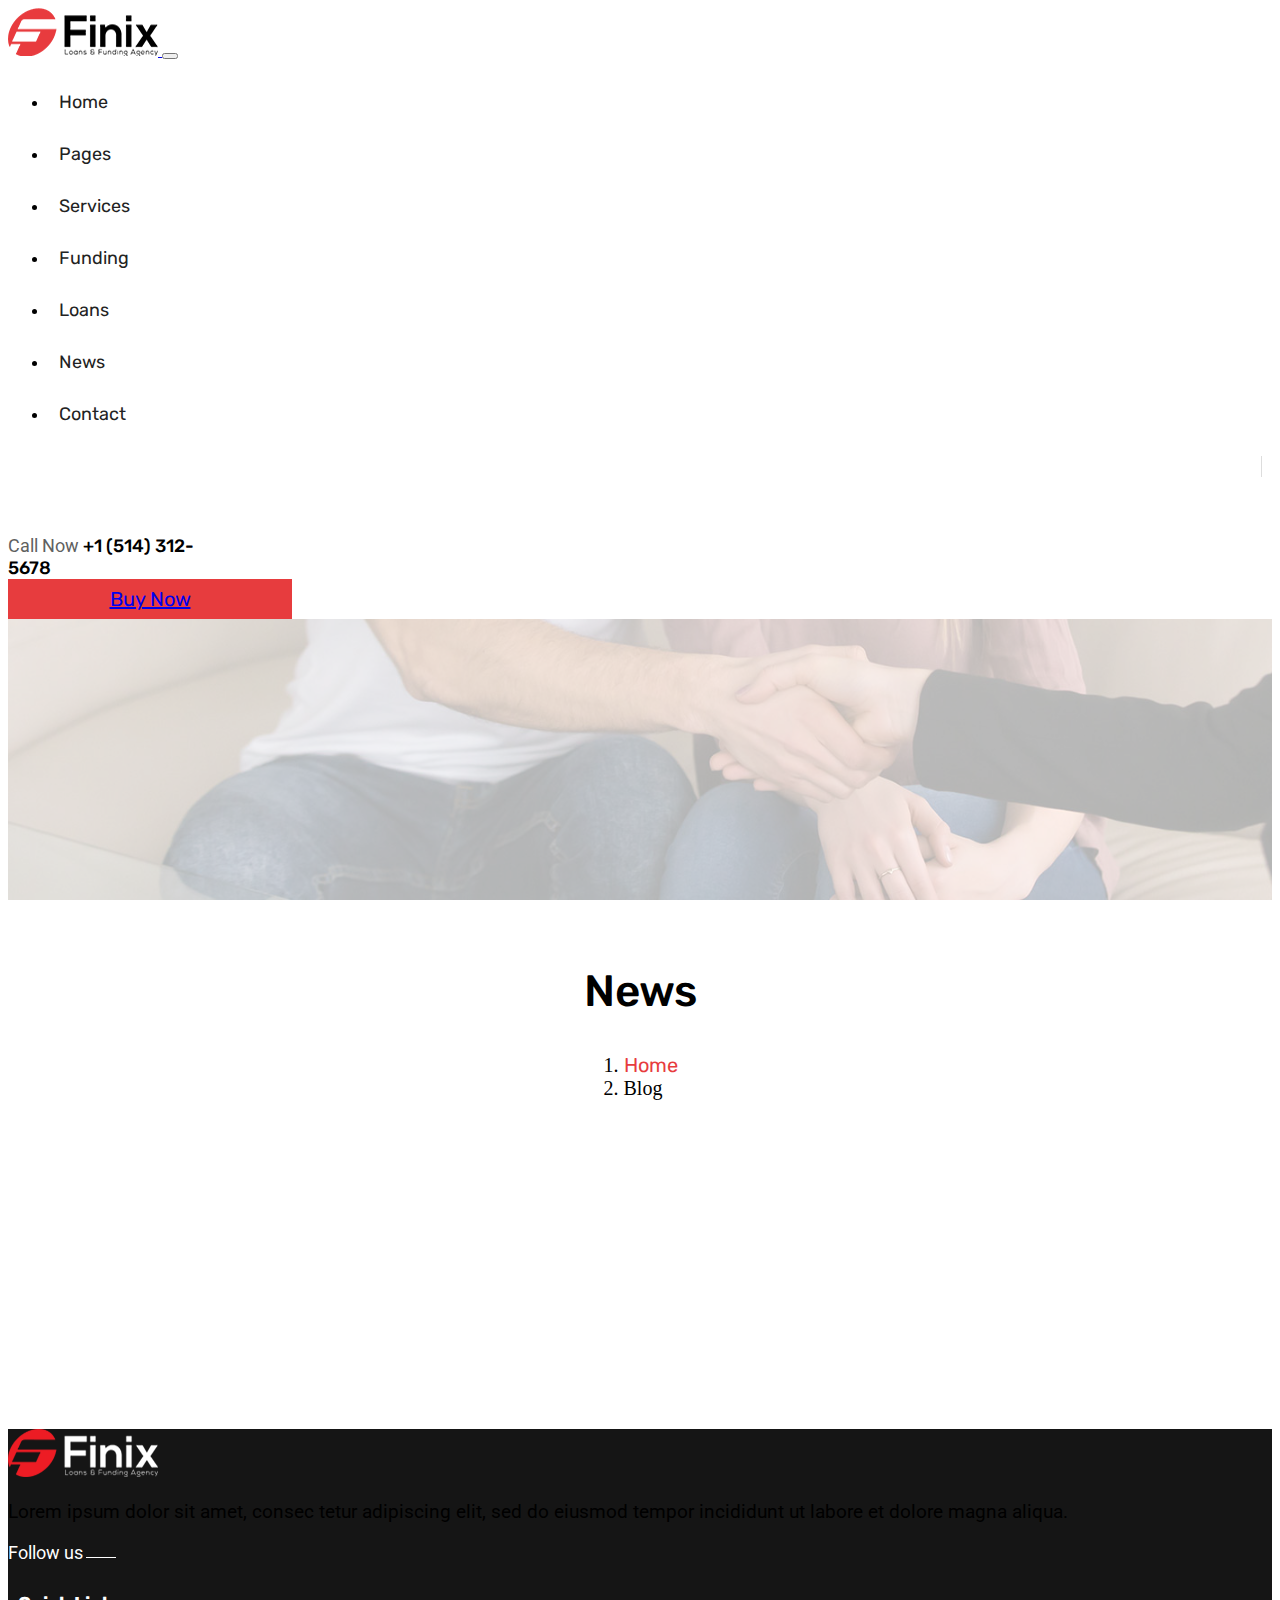
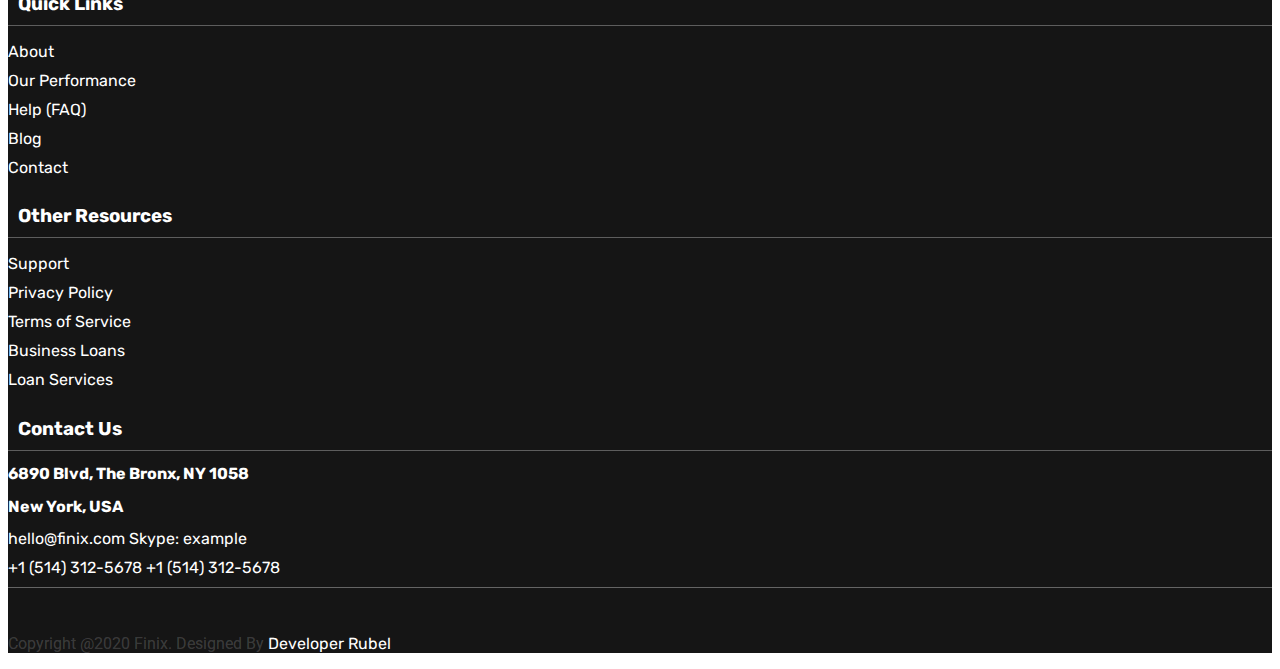
<file: news-grid.html>
<!doctype html>
<html lang="en">
  <head>
    <!-- Required meta tags -->
    <meta charset="utf-8">
    <meta name="viewport" content="width=device-width, initial-scale=1">

    <!-- Bootstrap CSS -->
    <link rel="stylesheet" href="https://stackpath.bootstrapcdn.com/bootstrap/5.0.0-alpha1/css/bootstrap.min.css" integrity="sha384-r4NyP46KrjDleawBgD5tp8Y7UzmLA05oM1iAEQ17CSuDqnUK2+k9luXQOfXJCJ4I" crossorigin="anonymous">
    <link rel="preconnect" href="https://fonts.gstatic.com">
    <link href="https://fonts.googleapis.com/css2?family=Roboto:wght@300;400;500;700&family=Rubik:wght@300;400;500;600;700&display=swap" rel="stylesheet">
    <link rel="stylesheet" href="https://cdnjs.cloudflare.com/ajax/libs/font-awesome/5.15.1/css/all.min.css" integrity="sha512-+4zCK9k+qNFUR5X+cKL9EIR+ZOhtIloNl9GIKS57V1MyNsYpYcUrUeQc9vNfzsWfV28IaLL3i96P9sdNyeRssA==" crossorigin="anonymous" />
    <link rel="shortcut icon" href="img/favicon.png" type="image/x-icon">
    <link rel="stylesheet" href="style.css">

    <title>Day 33 part all Full website</title>
  </head>
  <body>
    <nav class="navbar navbar-expand-lg navbar-light bg-light header-section sticky-top">
      <div class="container-fluid">
        <a class="navbar-brand" href="index.html">
          <img src="img/logo.png" alt="">
        </a>
        <button class="navbar-toggler" type="button" data-toggle="collapse" data-target="#navbarSupportedContent" aria-controls="navbarSupportedContent" aria-expanded="false" aria-label="Toggle navigation">
          <span class="navbar-toggler-icon"></span>
        </button>
        <div class="collapse navbar-collapse" id="navbarSupportedContent">
          <ul class="navbar-nav ml-auto our-primary-menu">
            <li><a href="#">home <i class="fas fa-angle-down    "></i></a>
            <ul>
              <li><a href="#">home one</a></li>
              <li><a href="index.html">home two</a></li>
              <li><a href="#">home three</a></li>
            </ul></li>
            <li><a href="pages.html">pages <i class="fas fa-angle-down    "></i></a>
            <ul>
              <li><a href="about.html">about</a></li>
              <li><a href="#">team</a></li>
              <li><a href="#">FAQ</a></li>
              <li><a href="#">gallery</a></li>
              <li><a href="#">loan calculator</a></li>
              <li><a href="#">project</a></li>
              <li><a href="#">apply now</a></li>
              <li><a href="#">sign in</a></li>
              <li><a href="#">testiminial</a></li>
            </ul></li>
            <li><a href="#">services <i class="fas fa-angle-down    "></i></a>
            <ul>
              <li><a href="services.html">services</a></li>
              <li><a href="services-details.html">services details</a></li>
            </ul></li>
            <li><a href="#">funding</a></li>
            <li><a href="loans.html">loans</a></li>
            <li><a href="#">news <i class="fas fa-angle-down    "></i></a>
            <ul>
              <li><a href="news-grid.html">news grid</a></li>
              <li><a href="#">news details</a></li>
            </ul></li>
            <li><a href="contact.html">contact</a></li>
          </ul>
          <div class="header-info d-flex align-items-center">
            <div class="header-search">
              <i class="fas fa-search"></i>
            </div>
            <div class="header-call clearfix">
              <i class="fas fa-phone-volume float-left h-100"></i>
              <div class="header-call-info">
                <span class="d-block">Call Now</span>
                <a class="d-block" href="tel:+1 (514) 312-5678">+1 (514) 312-5678</a>
              </div>
            </div>
          </div>
          <div class="header-btn">
            <a href="#" class="btn btn-primary">Buy Now</a>
          </div>
        </div>
      </div>
    </nav>
    <section class="breadcrumb-section">
      <div class="container">
        <div class="row">
          <div class="col-lg-12 breadcrumb-style">
            <nav aria-label="breadcrumb" class="text-center">
              <h2>News</h2>
              <ol class="breadcrumb bg-transparent breadcrumb-style-item">
                <li class="breadcrumb-item"><a href="#">Home</a></li>
                <li class="breadcrumb-item active" aria-current="page">Blog</li>
              </ol>
            </nav>
          </div>
        </div>
      </div>
    </section>
    <section class="footer-section py-5">
      <div class="ft-border">
        <div class="container">
          <div class="row my-4">
            <div class="col-lg-3">
              <div class="footer-logo">
                  <img src="img/logo2.png" alt="">
                </div>
                <div class="footer-logo-content">
                  <p class="my-3 text-white">Lorem ipsum dolor sit amet, consec tetur adipiscing elit, sed do eiusmod tempor incididunt ut labore et dolore magna aliqua.</p>
                  <ul>
                    <li><span>Follow us</span></li>
                    <li><a href="#"><i class="fab fa-facebook"></i></a></li>
                    <li><a href="#"><i class="fab fa-twitter"></i></a></li>
                    <li><a href="#"><i class="fab fa-instagram"></i></a></li>
                    <li><a href="#"><i class="fab fa-linkedin"></i></a></li>
                  </ul>
                </div>
              </div>
              <div class="col-lg-3">
                <div class="footer-content">
                  <h3>Quick Links</h3>
                  <ul>
                    <li><a href="#">About</a></li>
                    <li><a href="#">Our Performance</a></li>
                    <li><a href="#">Help (FAQ)</a></li>
                    <li><a href="#">Blog</a></li>
                    <li><a href="#">Contact</a></li>
                  </ul>
                </div>
              </div>
              <div class="col-lg-3">
                <div class="footer-content">
                  <h3>Other Resources</h3>
                  <ul>
                    <li><a href="#">Support</a></li>
                    <li><a href="#">Privacy Policy</a></li>
                    <li><a href="#">Terms of Service</a></li>
                    <li><a href="#">Business Loans</a></li>
                    <li><a href="#">Loan Services</a></li>
                  </ul>
                </div>
              </div>
              <div class="col-lg-3">
                <div class="footer-content">
                  <h3>Contact Us</h3>
                  <div class="footer-contact d-flex">
                    <i class="fas fa-location-arrow    "></i>
                    <div class="footer-contact-space">
                      <h2>6890 Blvd, The Bronx, NY 1058 </h2>
                      <h2>New York, USA</h2>
                    </div>
                  </div>
                  <div class="footer-contact d-flex">
                    <i class="fas fa-comment-alt    "></i>
                    <div class="footer-contact-space">
                      <a class="d-block" href="#">hello@finix.com</a>
                      <a class="d-block" href="#">Skype: example</a>
                    </div>
                  </div>
                  <div class="footer-contact d-flex">
                    <i class="fas fa-phone-volume    "></i>
                    <div class="footer-contact-space">
                      <a class="d-block" href="tel:+1 (514) 312-5678">+1 (514) 312-5678</a>
                      <a class="d-block" href="tel:+1 (514) 312-5678">+1 (514) 312-5678</a>
                    </div>
                  </div>
                </div>
              </div>
          </div>
        </div>
      </div>
      <div class="container">
        <div class="row my-4">
          <div class="col-lg-12 text-center">
            <div class="footer-bottom">
              <p>Copyright @2020 Finix. Designed By <a href="#"> Developer Rubel</a></p>
            </div>
          </div>
        </div>
      </div>
    </section>

    <!-- Optional JavaScript -->
    <!-- Popper.js first, then Bootstrap JS -->
    <script src="https://cdn.jsdelivr.net/npm/popper.js@1.16.0/dist/umd/popper.min.js" integrity="sha384-Q6E9RHvbIyZFJoft+2mJbHaEWldlvI9IOYy5n3zV9zzTtmI3UksdQRVvoxMfooAo" crossorigin="anonymous"></script>
    <script src="https://stackpath.bootstrapcdn.com/bootstrap/5.0.0-alpha1/js/bootstrap.min.js" integrity="sha384-oesi62hOLfzrys4LxRF63OJCXdXDipiYWBnvTl9Y9/TRlw5xlKIEHpNyvvDShgf/" crossorigin="anonymous"></script>
  </body>
</html>
</file>
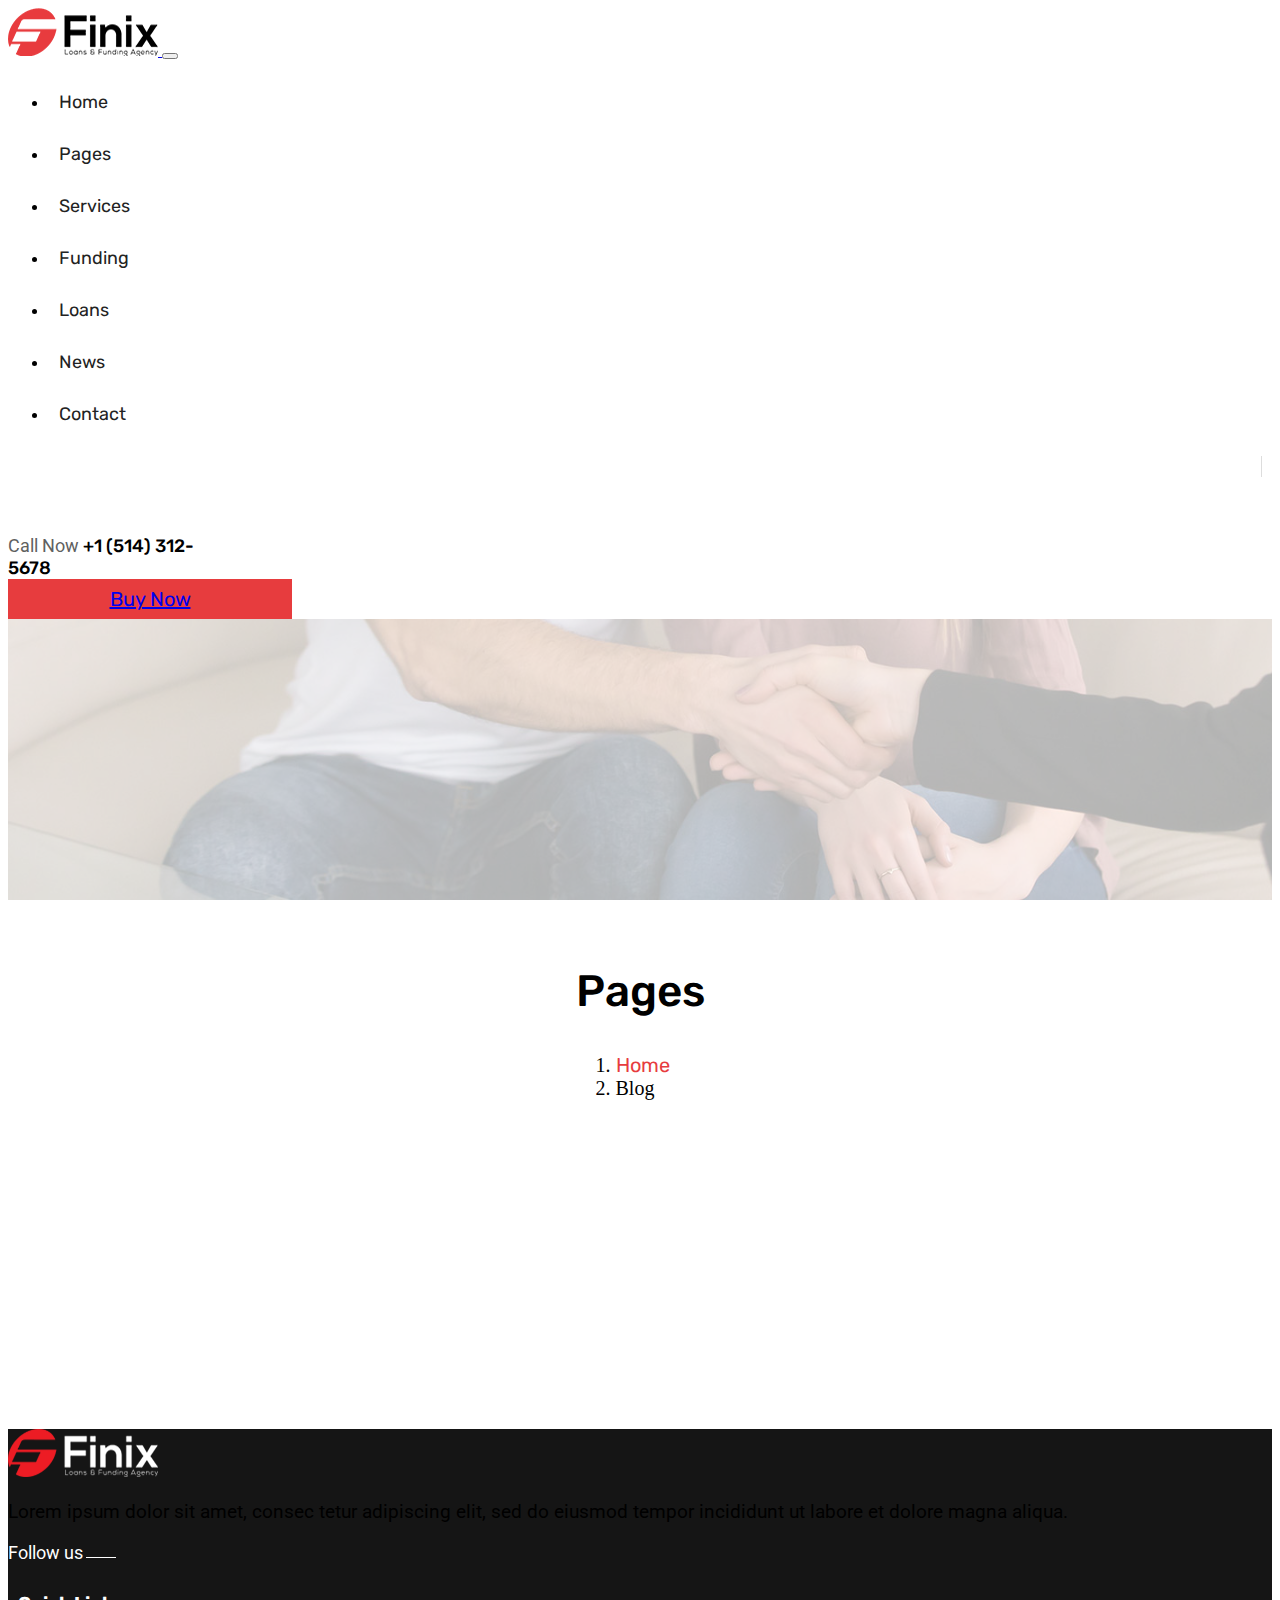
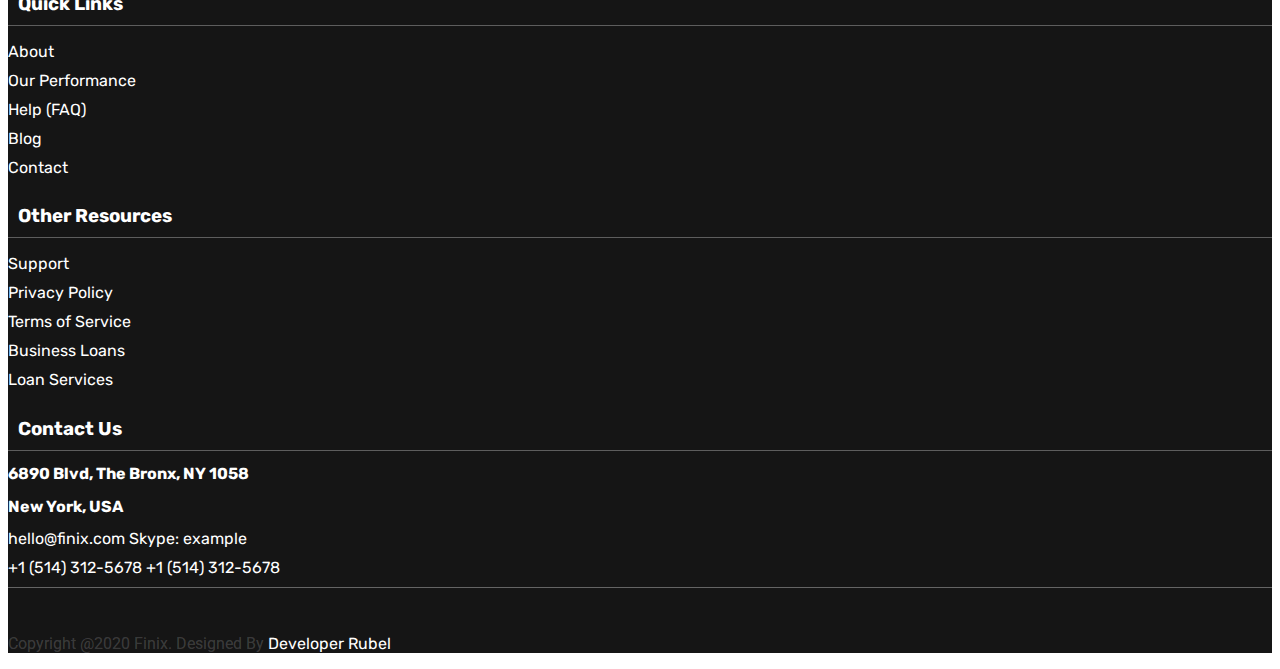
<file: pages.html>
<!doctype html>
<html lang="en">
  <head>
    <!-- Required meta tags -->
    <meta charset="utf-8">
    <meta name="viewport" content="width=device-width, initial-scale=1">

    <!-- Bootstrap CSS -->
    <link rel="stylesheet" href="https://stackpath.bootstrapcdn.com/bootstrap/5.0.0-alpha1/css/bootstrap.min.css" integrity="sha384-r4NyP46KrjDleawBgD5tp8Y7UzmLA05oM1iAEQ17CSuDqnUK2+k9luXQOfXJCJ4I" crossorigin="anonymous">
    <link rel="preconnect" href="https://fonts.gstatic.com">
    <link href="https://fonts.googleapis.com/css2?family=Roboto:wght@300;400;500;700&family=Rubik:wght@300;400;500;600;700&display=swap" rel="stylesheet">
    <link rel="stylesheet" href="https://cdnjs.cloudflare.com/ajax/libs/font-awesome/5.15.1/css/all.min.css" integrity="sha512-+4zCK9k+qNFUR5X+cKL9EIR+ZOhtIloNl9GIKS57V1MyNsYpYcUrUeQc9vNfzsWfV28IaLL3i96P9sdNyeRssA==" crossorigin="anonymous" />
    <link rel="shortcut icon" href="img/favicon.png" type="image/x-icon">
    <link rel="stylesheet" href="style.css">

    <title>Day 33 part all Full website</title>
  </head>
  <body>
    <nav class="navbar navbar-expand-lg navbar-light bg-light header-section sticky-top">
      <div class="container-fluid">
        <a class="navbar-brand" href="index.html">
          <img src="img/logo.png" alt="">
        </a>
        <button class="navbar-toggler" type="button" data-toggle="collapse" data-target="#navbarSupportedContent" aria-controls="navbarSupportedContent" aria-expanded="false" aria-label="Toggle navigation">
          <span class="navbar-toggler-icon"></span>
        </button>
        <div class="collapse navbar-collapse" id="navbarSupportedContent">
          <ul class="navbar-nav ml-auto our-primary-menu">
            <li><a href="#">home <i class="fas fa-angle-down    "></i></a>
            <ul>
              <li><a href="#">home one</a></li>
              <li><a href="index.html">home two</a></li>
              <li><a href="#">home three</a></li>
            </ul></li>
            <li><a href="pages.html">pages <i class="fas fa-angle-down    "></i></a>
            <ul>
              <li><a href="about.html">about</a></li>
              <li><a href="#">team</a></li>
              <li><a href="#">FAQ</a></li>
              <li><a href="#">gallery</a></li>
              <li><a href="#">loan calculator</a></li>
              <li><a href="#">project</a></li>
              <li><a href="#">apply now</a></li>
              <li><a href="#">sign in</a></li>
              <li><a href="#">testiminial</a></li>
            </ul></li>
            <li><a href="#">services <i class="fas fa-angle-down    "></i></a>
            <ul>
              <li><a href="services.html">services</a></li>
              <li><a href="services-details.html">services details</a></li>
            </ul></li>
            <li><a href="#">funding</a></li>
            <li><a href="loans.html">loans</a></li>
            <li><a href="#">news <i class="fas fa-angle-down    "></i></a>
            <ul>
              <li><a href="news-grid.html">news grid</a></li>
              <li><a href="#">news details</a></li>
            </ul></li>
            <li><a href="contact.html">contact</a></li>
          </ul>
          <div class="header-info d-flex align-items-center">
            <div class="header-search">
              <i class="fas fa-search"></i>
            </div>
            <div class="header-call clearfix">
              <i class="fas fa-phone-volume float-left h-100"></i>
              <div class="header-call-info">
                <span class="d-block">Call Now</span>
                <a class="d-block" href="tel:+1 (514) 312-5678">+1 (514) 312-5678</a>
              </div>
            </div>
          </div>
          <div class="header-btn">
            <a href="#" class="btn btn-primary">Buy Now</a>
          </div>
        </div>
      </div>
    </nav>
    <section class="breadcrumb-section">
      <div class="container">
        <div class="row">
          <div class="col-lg-12 breadcrumb-style">
            <nav aria-label="breadcrumb" class="text-center">
              <h2>Pages</h2>
              <ol class="breadcrumb bg-transparent breadcrumb-style-item">
                <li class="breadcrumb-item"><a href="#">Home</a></li>
                <li class="breadcrumb-item active" aria-current="page">Blog</li>
              </ol>
            </nav>
          </div>
        </div>
      </div>
    </section>
    <section class="footer-section py-5">
      <div class="ft-border">
        <div class="container">
          <div class="row my-4">
            <div class="col-lg-3">
              <div class="footer-logo">
                  <img src="img/logo2.png" alt="">
                </div>
                <div class="footer-logo-content">
                  <p class="my-3 text-white">Lorem ipsum dolor sit amet, consec tetur adipiscing elit, sed do eiusmod tempor incididunt ut labore et dolore magna aliqua.</p>
                  <ul>
                    <li><span>Follow us</span></li>
                    <li><a href="#"><i class="fab fa-facebook"></i></a></li>
                    <li><a href="#"><i class="fab fa-twitter"></i></a></li>
                    <li><a href="#"><i class="fab fa-instagram"></i></a></li>
                    <li><a href="#"><i class="fab fa-linkedin"></i></a></li>
                  </ul>
                </div>
              </div>
              <div class="col-lg-3">
                <div class="footer-content">
                  <h3>Quick Links</h3>
                  <ul>
                    <li><a href="#">About</a></li>
                    <li><a href="#">Our Performance</a></li>
                    <li><a href="#">Help (FAQ)</a></li>
                    <li><a href="#">Blog</a></li>
                    <li><a href="#">Contact</a></li>
                  </ul>
                </div>
              </div>
              <div class="col-lg-3">
                <div class="footer-content">
                  <h3>Other Resources</h3>
                  <ul>
                    <li><a href="#">Support</a></li>
                    <li><a href="#">Privacy Policy</a></li>
                    <li><a href="#">Terms of Service</a></li>
                    <li><a href="#">Business Loans</a></li>
                    <li><a href="#">Loan Services</a></li>
                  </ul>
                </div>
              </div>
              <div class="col-lg-3">
                <div class="footer-content">
                  <h3>Contact Us</h3>
                  <div class="footer-contact d-flex">
                    <i class="fas fa-location-arrow    "></i>
                    <div class="footer-contact-space">
                      <h2>6890 Blvd, The Bronx, NY 1058 </h2>
                      <h2>New York, USA</h2>
                    </div>
                  </div>
                  <div class="footer-contact d-flex">
                    <i class="fas fa-comment-alt    "></i>
                    <div class="footer-contact-space">
                      <a class="d-block" href="#">hello@finix.com</a>
                      <a class="d-block" href="#">Skype: example</a>
                    </div>
                  </div>
                  <div class="footer-contact d-flex">
                    <i class="fas fa-phone-volume    "></i>
                    <div class="footer-contact-space">
                      <a class="d-block" href="tel:+1 (514) 312-5678">+1 (514) 312-5678</a>
                      <a class="d-block" href="tel:+1 (514) 312-5678">+1 (514) 312-5678</a>
                    </div>
                  </div>
                </div>
              </div>
          </div>
        </div>
      </div>
      <div class="container">
        <div class="row my-4">
          <div class="col-lg-12 text-center">
            <div class="footer-bottom">
              <p>Copyright @2020 Finix. Designed By <a href="#"> Developer Rubel</a></p>
            </div>
          </div>
        </div>
      </div>
    </section>

    <!-- Optional JavaScript -->
    <!-- Popper.js first, then Bootstrap JS -->
    <script src="https://cdn.jsdelivr.net/npm/popper.js@1.16.0/dist/umd/popper.min.js" integrity="sha384-Q6E9RHvbIyZFJoft+2mJbHaEWldlvI9IOYy5n3zV9zzTtmI3UksdQRVvoxMfooAo" crossorigin="anonymous"></script>
    <script src="https://stackpath.bootstrapcdn.com/bootstrap/5.0.0-alpha1/js/bootstrap.min.js" integrity="sha384-oesi62hOLfzrys4LxRF63OJCXdXDipiYWBnvTl9Y9/TRlw5xlKIEHpNyvvDShgf/" crossorigin="anonymous"></script>
  </body>
</html>
</file>
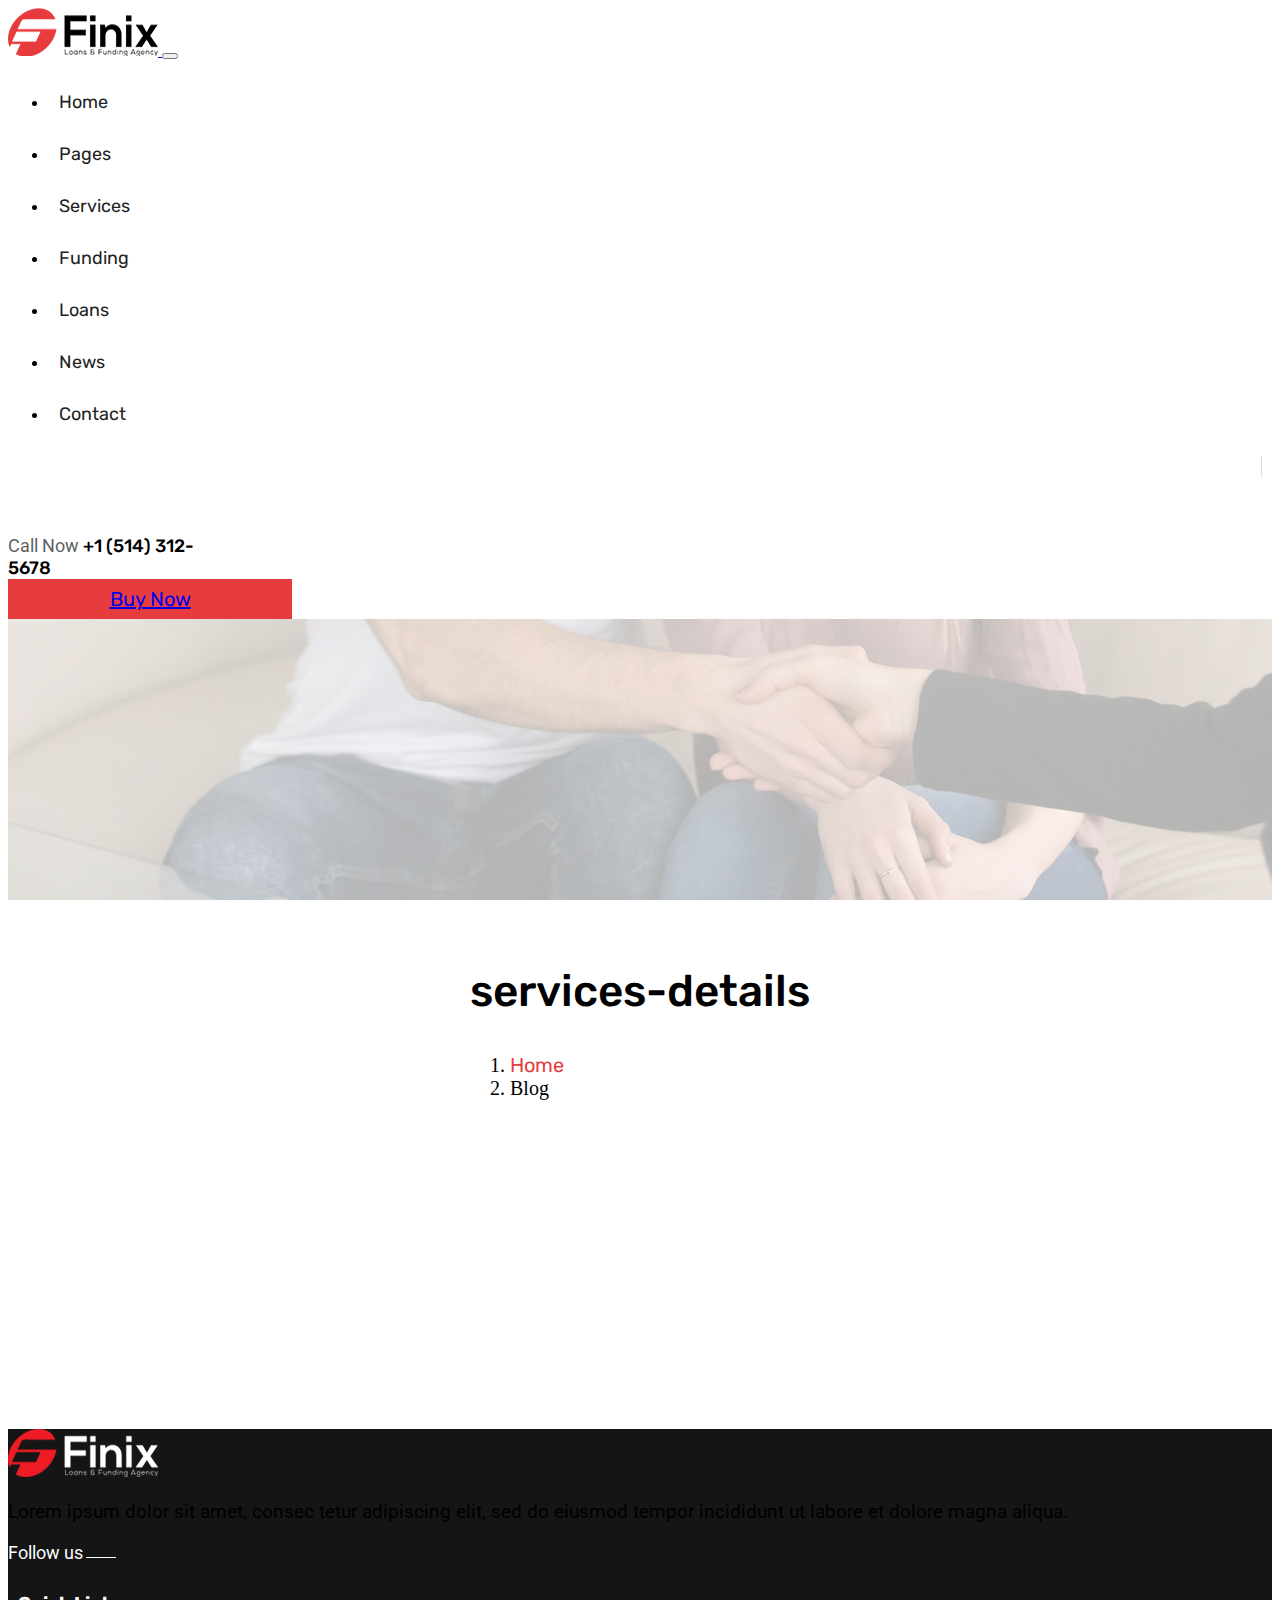
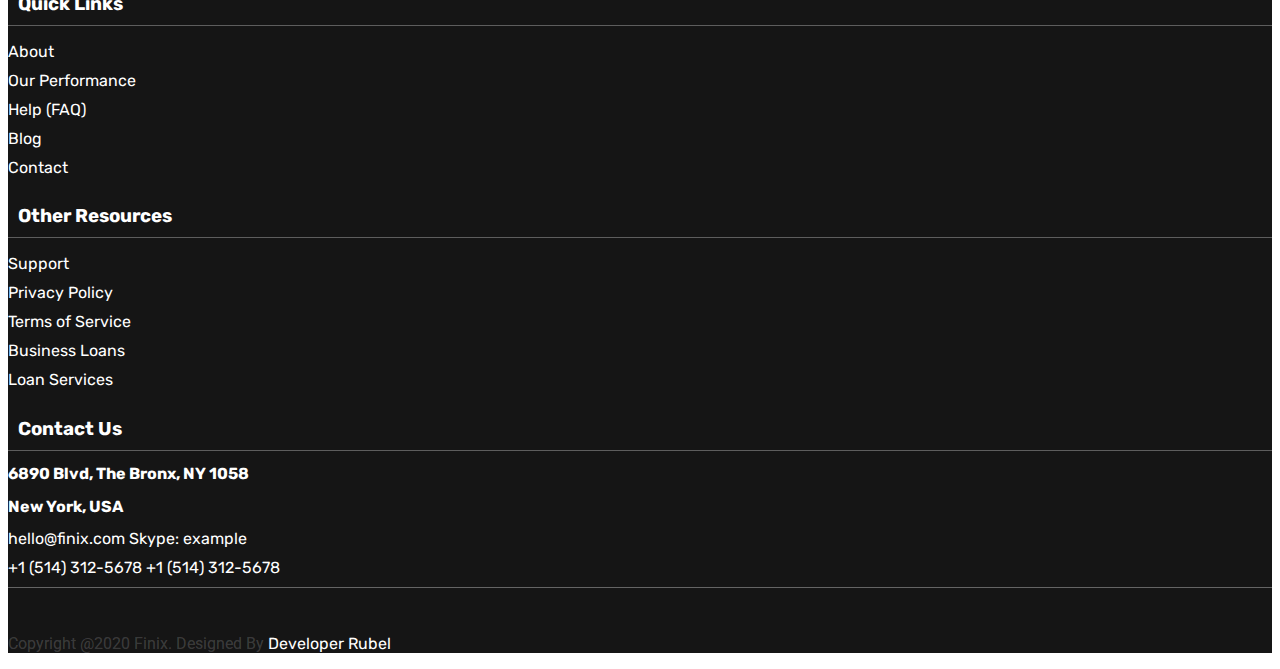
<file: services-details.html>
<!doctype html>
<html lang="en">
  <head>
    <!-- Required meta tags -->
    <meta charset="utf-8">
    <meta name="viewport" content="width=device-width, initial-scale=1">

    <!-- Bootstrap CSS -->
    <link rel="stylesheet" href="https://stackpath.bootstrapcdn.com/bootstrap/5.0.0-alpha1/css/bootstrap.min.css" integrity="sha384-r4NyP46KrjDleawBgD5tp8Y7UzmLA05oM1iAEQ17CSuDqnUK2+k9luXQOfXJCJ4I" crossorigin="anonymous">
    <link rel="preconnect" href="https://fonts.gstatic.com">
    <link href="https://fonts.googleapis.com/css2?family=Roboto:wght@300;400;500;700&family=Rubik:wght@300;400;500;600;700&display=swap" rel="stylesheet">
    <link rel="stylesheet" href="https://cdnjs.cloudflare.com/ajax/libs/font-awesome/5.15.1/css/all.min.css" integrity="sha512-+4zCK9k+qNFUR5X+cKL9EIR+ZOhtIloNl9GIKS57V1MyNsYpYcUrUeQc9vNfzsWfV28IaLL3i96P9sdNyeRssA==" crossorigin="anonymous" />
    <link rel="shortcut icon" href="img/favicon.png" type="image/x-icon">
    <link rel="stylesheet" href="style.css">

    <title>Day 33 part all Full website</title>
  </head>
  <body>
    <nav class="navbar navbar-expand-lg navbar-light bg-light header-section sticky-top">
      <div class="container-fluid">
        <a class="navbar-brand" href="index.html">
          <img src="img/logo.png" alt="">
        </a>
        <button class="navbar-toggler" type="button" data-toggle="collapse" data-target="#navbarSupportedContent" aria-controls="navbarSupportedContent" aria-expanded="false" aria-label="Toggle navigation">
          <span class="navbar-toggler-icon"></span>
        </button>
        <div class="collapse navbar-collapse" id="navbarSupportedContent">
          <ul class="navbar-nav ml-auto our-primary-menu">
            <li><a href="#">home <i class="fas fa-angle-down    "></i></a>
            <ul>
              <li><a href="#">home one</a></li>
              <li><a href="index.html">home two</a></li>
              <li><a href="#">home three</a></li>
            </ul></li>
            <li><a href="pages.html">pages <i class="fas fa-angle-down    "></i></a>
            <ul>
              <li><a href="about.html">about</a></li>
              <li><a href="#">team</a></li>
              <li><a href="#">FAQ</a></li>
              <li><a href="#">gallery</a></li>
              <li><a href="#">loan calculator</a></li>
              <li><a href="#">project</a></li>
              <li><a href="#">apply now</a></li>
              <li><a href="#">sign in</a></li>
              <li><a href="#">testiminial</a></li>
            </ul></li>
            <li><a href="#">services <i class="fas fa-angle-down    "></i></a>
            <ul>
              <li><a href="services.html">services</a></li>
              <li><a href="services-details.html">services details</a></li>
            </ul></li>
            <li><a href="#">funding</a></li>
            <li><a href="loans.html">loans</a></li>
            <li><a href="#">news <i class="fas fa-angle-down    "></i></a>
            <ul>
              <li><a href="news-grid.html">news grid</a></li>
              <li><a href="#">news details</a></li>
            </ul></li>
            <li><a href="contact.html">contact</a></li>
          </ul>
          <div class="header-info d-flex align-items-center">
            <div class="header-search">
              <i class="fas fa-search"></i>
            </div>
            <div class="header-call clearfix">
              <i class="fas fa-phone-volume float-left h-100"></i>
              <div class="header-call-info">
                <span class="d-block">Call Now</span>
                <a class="d-block" href="tel:+1 (514) 312-5678">+1 (514) 312-5678</a>
              </div>
            </div>
          </div>
          <div class="header-btn">
            <a href="#" class="btn btn-primary">Buy Now</a>
          </div>
        </div>
      </div>
    </nav>
    <section class="breadcrumb-section">
      <div class="container">
        <div class="row">
          <div class="col-lg-12 breadcrumb-style">
            <nav aria-label="breadcrumb" class="text-center">
              <h2>services-details</h2>
              <ol class="breadcrumb bg-transparent breadcrumb-style-item">
                <li class="breadcrumb-item"><a href="#">Home</a></li>
                <li class="breadcrumb-item active" aria-current="page">Blog</li>
              </ol>
            </nav>
          </div>
        </div>
      </div>
    </section>
    <section class="footer-section py-5">
      <div class="ft-border">
        <div class="container">
          <div class="row my-4">
            <div class="col-lg-3">
              <div class="footer-logo">
                  <img src="img/logo2.png" alt="">
                </div>
                <div class="footer-logo-content">
                  <p class="my-3 text-white">Lorem ipsum dolor sit amet, consec tetur adipiscing elit, sed do eiusmod tempor incididunt ut labore et dolore magna aliqua.</p>
                  <ul>
                    <li><span>Follow us</span></li>
                    <li><a href="#"><i class="fab fa-facebook"></i></a></li>
                    <li><a href="#"><i class="fab fa-twitter"></i></a></li>
                    <li><a href="#"><i class="fab fa-instagram"></i></a></li>
                    <li><a href="#"><i class="fab fa-linkedin"></i></a></li>
                  </ul>
                </div>
              </div>
              <div class="col-lg-3">
                <div class="footer-content">
                  <h3>Quick Links</h3>
                  <ul>
                    <li><a href="#">About</a></li>
                    <li><a href="#">Our Performance</a></li>
                    <li><a href="#">Help (FAQ)</a></li>
                    <li><a href="#">Blog</a></li>
                    <li><a href="#">Contact</a></li>
                  </ul>
                </div>
              </div>
              <div class="col-lg-3">
                <div class="footer-content">
                  <h3>Other Resources</h3>
                  <ul>
                    <li><a href="#">Support</a></li>
                    <li><a href="#">Privacy Policy</a></li>
                    <li><a href="#">Terms of Service</a></li>
                    <li><a href="#">Business Loans</a></li>
                    <li><a href="#">Loan Services</a></li>
                  </ul>
                </div>
              </div>
              <div class="col-lg-3">
                <div class="footer-content">
                  <h3>Contact Us</h3>
                  <div class="footer-contact d-flex">
                    <i class="fas fa-location-arrow    "></i>
                    <div class="footer-contact-space">
                      <h2>6890 Blvd, The Bronx, NY 1058 </h2>
                      <h2>New York, USA</h2>
                    </div>
                  </div>
                  <div class="footer-contact d-flex">
                    <i class="fas fa-comment-alt    "></i>
                    <div class="footer-contact-space">
                      <a class="d-block" href="#">hello@finix.com</a>
                      <a class="d-block" href="#">Skype: example</a>
                    </div>
                  </div>
                  <div class="footer-contact d-flex">
                    <i class="fas fa-phone-volume    "></i>
                    <div class="footer-contact-space">
                      <a class="d-block" href="tel:+1 (514) 312-5678">+1 (514) 312-5678</a>
                      <a class="d-block" href="tel:+1 (514) 312-5678">+1 (514) 312-5678</a>
                    </div>
                  </div>
                </div>
              </div>
          </div>
        </div>
      </div>
      <div class="container">
        <div class="row my-4">
          <div class="col-lg-12 text-center">
            <div class="footer-bottom">
              <p>Copyright @2020 Finix. Designed By <a href="#"> Developer Rubel</a></p>
            </div>
          </div>
        </div>
      </div>
    </section>

    <!-- Optional JavaScript -->
    <!-- Popper.js first, then Bootstrap JS -->
    <script src="https://cdn.jsdelivr.net/npm/popper.js@1.16.0/dist/umd/popper.min.js" integrity="sha384-Q6E9RHvbIyZFJoft+2mJbHaEWldlvI9IOYy5n3zV9zzTtmI3UksdQRVvoxMfooAo" crossorigin="anonymous"></script>
    <script src="https://stackpath.bootstrapcdn.com/bootstrap/5.0.0-alpha1/js/bootstrap.min.js" integrity="sha384-oesi62hOLfzrys4LxRF63OJCXdXDipiYWBnvTl9Y9/TRlw5xlKIEHpNyvvDShgf/" crossorigin="anonymous"></script>
  </body>
</html>
</file>
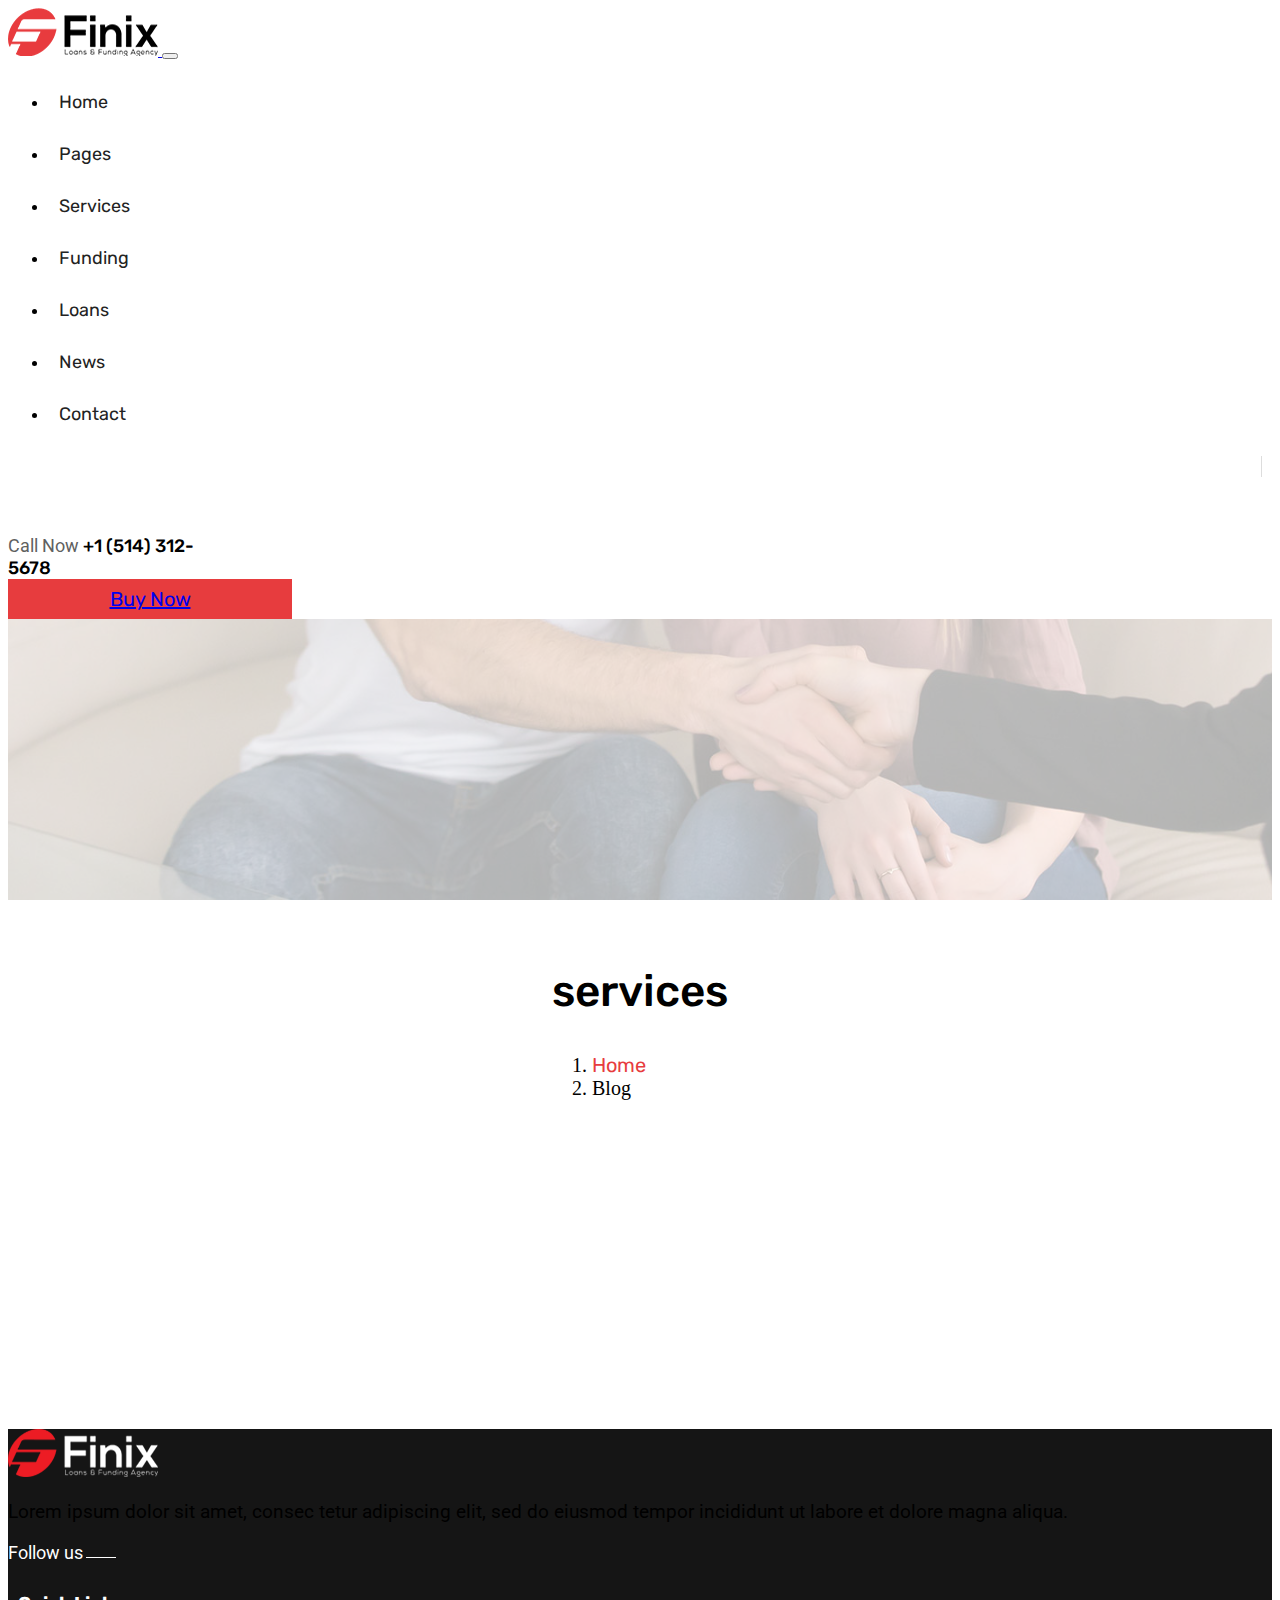
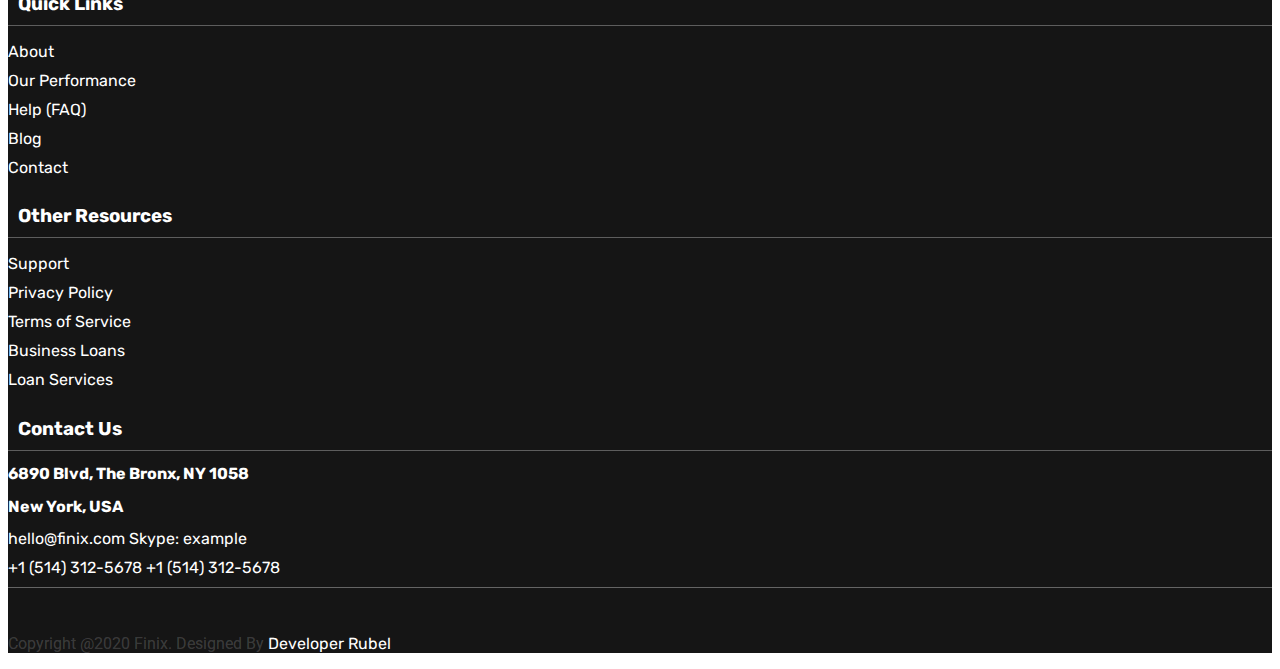
<file: services.html>
<!doctype html>
<html lang="en">
  <head>
    <!-- Required meta tags -->
    <meta charset="utf-8">
    <meta name="viewport" content="width=device-width, initial-scale=1">

    <!-- Bootstrap CSS -->
    <link rel="stylesheet" href="https://stackpath.bootstrapcdn.com/bootstrap/5.0.0-alpha1/css/bootstrap.min.css" integrity="sha384-r4NyP46KrjDleawBgD5tp8Y7UzmLA05oM1iAEQ17CSuDqnUK2+k9luXQOfXJCJ4I" crossorigin="anonymous">
    <link rel="preconnect" href="https://fonts.gstatic.com">
    <link href="https://fonts.googleapis.com/css2?family=Roboto:wght@300;400;500;700&family=Rubik:wght@300;400;500;600;700&display=swap" rel="stylesheet">
    <link rel="stylesheet" href="https://cdnjs.cloudflare.com/ajax/libs/font-awesome/5.15.1/css/all.min.css" integrity="sha512-+4zCK9k+qNFUR5X+cKL9EIR+ZOhtIloNl9GIKS57V1MyNsYpYcUrUeQc9vNfzsWfV28IaLL3i96P9sdNyeRssA==" crossorigin="anonymous" />
    <link rel="shortcut icon" href="img/favicon.png" type="image/x-icon">
    <link rel="stylesheet" href="style.css">

    <title>Day 33 part all Full website</title>
  </head>
  <body>
    <nav class="navbar navbar-expand-lg navbar-light bg-light header-section sticky-top">
      <div class="container-fluid">
        <a class="navbar-brand" href="index.html">
          <img src="img/logo.png" alt="">
        </a>
        <button class="navbar-toggler" type="button" data-toggle="collapse" data-target="#navbarSupportedContent" aria-controls="navbarSupportedContent" aria-expanded="false" aria-label="Toggle navigation">
          <span class="navbar-toggler-icon"></span>
        </button>
        <div class="collapse navbar-collapse" id="navbarSupportedContent">
          <ul class="navbar-nav ml-auto our-primary-menu">
            <li><a href="#">home <i class="fas fa-angle-down    "></i></a>
            <ul>
              <li><a href="#">home one</a></li>
              <li><a href="index.html">home two</a></li>
              <li><a href="#">home three</a></li>
            </ul></li>
            <li><a href="pages.html">pages <i class="fas fa-angle-down    "></i></a>
            <ul>
              <li><a href="about.html">about</a></li>
              <li><a href="#">team</a></li>
              <li><a href="#">FAQ</a></li>
              <li><a href="#">gallery</a></li>
              <li><a href="#">loan calculator</a></li>
              <li><a href="#">project</a></li>
              <li><a href="#">apply now</a></li>
              <li><a href="#">sign in</a></li>
              <li><a href="#">testiminial</a></li>
            </ul></li>
            <li><a href="#">services <i class="fas fa-angle-down    "></i></a>
            <ul>
              <li><a href="services.html">services</a></li>
              <li><a href="services-details.html">services details</a></li>
            </ul></li>
            <li><a href="#">funding</a></li>
            <li><a href="loans.html">loans</a></li>
            <li><a href="#">news <i class="fas fa-angle-down    "></i></a>
            <ul>
              <li><a href="news-grid.html">news grid</a></li>
              <li><a href="#">news details</a></li>
            </ul></li>
            <li><a href="contact.html">contact</a></li>
          </ul>
          <div class="header-info d-flex align-items-center">
            <div class="header-search">
              <i class="fas fa-search"></i>
            </div>
            <div class="header-call clearfix">
              <i class="fas fa-phone-volume float-left h-100"></i>
              <div class="header-call-info">
                <span class="d-block">Call Now</span>
                <a class="d-block" href="tel:+1 (514) 312-5678">+1 (514) 312-5678</a>
              </div>
            </div>
          </div>
          <div class="header-btn">
            <a href="#" class="btn btn-primary">Buy Now</a>
          </div>
        </div>
      </div>
    </nav>
    <section class="breadcrumb-section">
      <div class="container">
        <div class="row">
          <div class="col-lg-12 breadcrumb-style">
            <nav aria-label="breadcrumb" class="text-center">
              <h2>services</h2>
              <ol class="breadcrumb bg-transparent breadcrumb-style-item">
                <li class="breadcrumb-item"><a href="#">Home</a></li>
                <li class="breadcrumb-item active" aria-current="page">Blog</li>
              </ol>
            </nav>
          </div>
        </div>
      </div>
    </section>
    <section class="footer-section py-5">
      <div class="ft-border">
        <div class="container">
          <div class="row my-4">
            <div class="col-lg-3">
              <div class="footer-logo">
                  <img src="img/logo2.png" alt="">
                </div>
                <div class="footer-logo-content">
                  <p class="my-3 text-white">Lorem ipsum dolor sit amet, consec tetur adipiscing elit, sed do eiusmod tempor incididunt ut labore et dolore magna aliqua.</p>
                  <ul>
                    <li><span>Follow us</span></li>
                    <li><a href="#"><i class="fab fa-facebook"></i></a></li>
                    <li><a href="#"><i class="fab fa-twitter"></i></a></li>
                    <li><a href="#"><i class="fab fa-instagram"></i></a></li>
                    <li><a href="#"><i class="fab fa-linkedin"></i></a></li>
                  </ul>
                </div>
              </div>
              <div class="col-lg-3">
                <div class="footer-content">
                  <h3>Quick Links</h3>
                  <ul>
                    <li><a href="#">About</a></li>
                    <li><a href="#">Our Performance</a></li>
                    <li><a href="#">Help (FAQ)</a></li>
                    <li><a href="#">Blog</a></li>
                    <li><a href="#">Contact</a></li>
                  </ul>
                </div>
              </div>
              <div class="col-lg-3">
                <div class="footer-content">
                  <h3>Other Resources</h3>
                  <ul>
                    <li><a href="#">Support</a></li>
                    <li><a href="#">Privacy Policy</a></li>
                    <li><a href="#">Terms of Service</a></li>
                    <li><a href="#">Business Loans</a></li>
                    <li><a href="#">Loan Services</a></li>
                  </ul>
                </div>
              </div>
              <div class="col-lg-3">
                <div class="footer-content">
                  <h3>Contact Us</h3>
                  <div class="footer-contact d-flex">
                    <i class="fas fa-location-arrow    "></i>
                    <div class="footer-contact-space">
                      <h2>6890 Blvd, The Bronx, NY 1058 </h2>
                      <h2>New York, USA</h2>
                    </div>
                  </div>
                  <div class="footer-contact d-flex">
                    <i class="fas fa-comment-alt    "></i>
                    <div class="footer-contact-space">
                      <a class="d-block" href="#">hello@finix.com</a>
                      <a class="d-block" href="#">Skype: example</a>
                    </div>
                  </div>
                  <div class="footer-contact d-flex">
                    <i class="fas fa-phone-volume    "></i>
                    <div class="footer-contact-space">
                      <a class="d-block" href="tel:+1 (514) 312-5678">+1 (514) 312-5678</a>
                      <a class="d-block" href="tel:+1 (514) 312-5678">+1 (514) 312-5678</a>
                    </div>
                  </div>
                </div>
              </div>
          </div>
        </div>
      </div>
      <div class="container">
        <div class="row my-4">
          <div class="col-lg-12 text-center">
            <div class="footer-bottom">
              <p>Copyright @2020 Finix. Designed By <a href="#"> Developer Rubel</a></p>
            </div>
          </div>
        </div>
      </div>
    </section>

    <!-- Optional JavaScript -->
    <!-- Popper.js first, then Bootstrap JS -->
    <script src="https://cdn.jsdelivr.net/npm/popper.js@1.16.0/dist/umd/popper.min.js" integrity="sha384-Q6E9RHvbIyZFJoft+2mJbHaEWldlvI9IOYy5n3zV9zzTtmI3UksdQRVvoxMfooAo" crossorigin="anonymous"></script>
    <script src="https://stackpath.bootstrapcdn.com/bootstrap/5.0.0-alpha1/js/bootstrap.min.js" integrity="sha384-oesi62hOLfzrys4LxRF63OJCXdXDipiYWBnvTl9Y9/TRlw5xlKIEHpNyvvDShgf/" crossorigin="anonymous"></script>
  </body>
</html>
</file>
<file: style.css>
h1,h2,h3,h4,h5,h6,a{
    font-family: 'Rubik', sans-serif;
}
p,span{
    font-family: 'Roboto', sans-serif;
}
.header-section .container-fluid,
.slider-section .container-fluid{
    max-width: 1473px;
    margin: auto;
}
ul.our-primary-menu li{
    position: relative;
}
ul.our-primary-menu li a {
	font-size: 18px;
	padding: 15px 11px;
	display: block;
	color: #222;
	font-weight: 400;
	text-transform: capitalize;
	transition: .4s;
	text-decoration: none;
}
ul.our-primary-menu li:hover > a{
    color: #e73c3e;
}
ul.our-primary-menu li ul {
	position: absolute;
	left: 0;
	list-style: none;
	padding-left: 0;
	top: 100%;
	width: 185px;
	background-color: #fff;
	opacity: 0;
	visibility: hidden;
	transition: .4s;
}
ul.our-primary-menu li:hover ul{
    opacity: 1;
    visibility: visible;
    top: 80%;

}
ul.our-primary-menu li ul li a {
	transition: .4s;
	font-weight: 500;
	padding: 8px;
}
ul.our-primary-menu li ul li a:hover{
    letter-spacing: 1px;
}
.header-search{
    border-right: 1px solid #dddddd;
    margin-right: 10px;
    margin-left: 10px;
}
.header-search i{
    font-size: 18px;
    color: blue;
    opacity: .9;
    margin-right: 10px;
}
.header-call {
	width: 222px;
}
.header-call i {
	color: #e73c3e;
	margin-right: 10px;
	font-size: 50px;
}
.header-call-info span {
	color: #606060;
	font-size: 18px;
	font-weight: 400;
}
.header-call-info a {
	color: black;
	text-decoration: none;
	font-size: 18px;
	font-weight: 500;
}
.btn-primary {
	background-color: #e73c3e !important;
	border-color: #e73c3e;
	z-index: 1;
	display: flex;
	align-items: center;
	justify-content: center;
	position: relative;
	padding: 8px 44px;
	font-size: 20px;
	width: 196px;
}
.btn-primary::before{
    content: "";
    position: absolute;
    left: 0;
    top: 0;
    width: 0;
    height: 100%;
    background-color: black;
    z-index: -1;
    transition: .4s;
}
.btn-primary:hover::before{
    width: 100%;
}
.slider-section{
    background: url(img/main-banner2.jpg) top center no-repeat;
    background-size: cover;
    background-attachment: fixed;
}

.wrap{
    height: 80vh;
    display: flex;
    align-items: center;
    position: relative;
}
.slider-content h4 {
	color: #e73c3e;
	font-size: 18px;
	font-weight: 400;
}
.slider-content h2 {
	font-size: 69px;
	font-weight: 500;
	margin-bottom: 15px;
	margin-top: 15px;
	line-height: 64px;
}
.slider-content p {
	color: #606060;
	font-size: 20px;
	font-weight: 400;
}
.slider-social{
    position: absolute;
    left: 0;
    bottom: 0;
}
.slider-social ul{
    list-style: none;
    padding-left: 12px;
}
.slider-social ul li{
    margin-right: 10px;
    font-size: 20px;
}
.slider-social ul li span{
    position: relative;
    margin-right: 20px;
}
.slider-social ul li span::before{
    content: "";
    position: absolute;
    right: 0;
    bottom: 0;
    width: 30px;
    height: 1px;
    background-color: #ddd;
}
.slider-social ul li a{
    color: black;
    transition: .4s;
}
.slider-social ul li a:hover{
    color: #e73c3e;
}.logo-section{
    border-bottom: 1px solid #ddd;
}
.logo-item ul{
    list-style: none;
    padding-left: 0;
}
.about-img{
    position: relative;
}
.about-img-text {
	background: url(img/shape.png);
	background-size: contain;
	background-repeat: no-repeat;
	width: 200px;
	height: 200px;
	position: absolute;
	right: 104px;
	bottom: -7px;
	display: flex;
	align-items: center;
    justify-content: center;
    text-align: center;
}
.about-img-content h2{
    color: #e73c3e;
    font-size: 73px;
}
.about-img-content p{
    color: #222;
    font-weight: 500;
}
.finix-text h4{
    color: #e73c3e;
    font-size: 18px;
    font-weight: 400;
}
.finix-text h2{font-size: 36px;font-weight: 500;}
.finix-text p{
    color: #606060;
    font-size: 17px;
    line-height: 33px;
}
.finix-text strong{
    color: #606060;
    font-size: 18px;
    font-weight: 400;
}
.finix-text ul{
    list-style: none;
    padding-left: 0;
}
.finix-text ul li{font-size: 21px;}
.finix-text ul li::before{
    content: "\f00c";
    font-family: "Font Awesome 5 Free";
    font-weight: 600;
    color: #e73c3e;
    margin-right: 8px;
}
.bg{
    background-color: #f9fafb;
}
.finix-text{
    position: relative;
}
.play {
	font-size: 55px;
	background-color: #fff;
	width: 71px;
	height: 71px;
	display: inline-block;
	line-height: 75px;
	border-radius: 50%;
	position: absolute;
	right: 42%;
	bottom: 10%;
	color: #e73c3e;
    text-align: center;
    transition: .4s;
}
.play:hover{
    color: #fff;
    background-color: #e73c3e;
}
.play::before{
    content: "";
    position: absolute;
    left: 0;
    top: 0;
    width: 100%;
    height: 100%;
    background-color: #e73c3e;
    border-radius: 50%;
    animation: pop 1s ease-in-out infinite;
}
@keyframes pop{
    0%,15%{
        transform: scale(.5);
        opacity: 0;
    }
    25%{
        transform: scale(1);
        opacity: 1.5;
    }
    50%{
        transform: scale(1.5);
        opacity: .9;
    }
    100%{
        transform: scale(2);
        opacity:0;
    }
}
.choose-item{
    background-color: #fff;
    padding: 30px;
    margin-bottom: 30px;
    position: relative;
    overflow: hidden;
    transition: .4s;
}
.choose-item:hover{
    transform: translateY(-12px);
}
.choose-item::before {
	content: "";
	position: absolute;
	left: 0;
	top: -112px;
	right: 0;
	width: 90%;
	height: 60%;
	background-color: #ddd;
	border-radius: 50%;
	margin: auto;
}
.choose-item i {
	position: relative;
	background-color: #fff;
	width: 80px;
	height: 80px;
	line-height: 80px;
	font-size: 40px;
	border-radius: 50%;
    color: #e73c3e;
    transition: .4s;
}
.choose-item:hover i{
    background-color: #e73c3e;
    color: #fff;
}
.choose-item p {
	color: #606060;
	font-size: 17px;
	line-height: 28px;
}
.mtop{
    margin-top: -30px;
}
.apply-content ul{
    list-style: none;
    padding-left: 0;
    position: relative;
}
.apply-content ul::before {
	content: "";
	position: absolute;
	left: 31px;
	top: 0;
	width: 1px;
	height: calc(100% - 44px);
	background-color: #e73c3e;
}
.apply-content ul li {
	position: relative;
	margin-left: 70px;
	margin-bottom: 33px;
}
.apply-content ul li::before {
	content: attr(data-counter);
	position: absolute;
	left: -59px;
	top: 0;
	width: 40px;
	height: 40px;
	background-color: #fff;
	border-radius: 50%;
	color: #e73c3e;
	border: 1px solid #e73c3e;
	text-align: center;
	display: flex;
	align-items: center;
	justify-content: center;
}
.apply-content ul li p{
    color: #606060;
}
.apply-form{
    background-color: #fdebeb;
    padding: 50px;
}
.form .form-group{
    margin-bottom: 11px;
}
.form .form-group label{
    margin-bottom: 7px;
    font-weight: 400;
    color: #606060;
}
.form .form-group input{
    border: none;
    padding: 14px;
    color: #606060;
}
.form .form-group select{border: none;
    height: 54px;
    color: #606060;
}
.call-style {
	background-color: #e73c3e;
	padding: 48px 0;
	border-radius: 5px;
}
.call-content{
    border-right: 1px solid #ddd;
}
.call-content h2 {
	color: #fff;
	font-weight: 500;
	font-size: 33px;
}
.call-content-info i {
	background-color: #fff;
	width: 61px;
	height: 61px;
	font-size: 46px;
	text-align: center;
	border-radius: 50%;
	color: #e73c3e;
	line-height: 61px;
	margin-top: 10px;
}
.call-content-info a {
	color: #fff;
	text-decoration: none;
	font-size: 51px;
	font-weight: 500;
}
.company-values-content i {
	color: #e73c3e;
	width: 90px;
	font-size: 48px;
	margin-left: 10px;
}
.company-values-content-text p{
    color: #606060;
}
.services-item ul.nav{
    border-bottom: 2px solid #ddd;
    padding: 34px 0;
}
.services-item ul li a.active span i{
    color: #e73c3e;
}
.services-item ul li a.active{
    position: relative;
}
.services-item ul li a.active::after {
	content: "";
	position: absolute;
	left: 0;
	bottom: -36px;
	right: 0;
	width: 100%;
	height: 1px;
	border: 1px solid #e73c3e;
}
.services-item ul li a span i{
    color: #666;
    margin-bottom: 28px;
    background-color: #ffffff;
    width: 80px;
    height: 80px;
    line-height: 78px;
    border-radius: 50%;
    font-size: 48px;
}
.services-item ul li a strong{
    color: #222;
    font-weight: 500;
    font-size: 21px;
}
.services-content-text ul{
    padding-left: 0;
    list-style: none;
}
.services-content-text ul li {
	position: relative;
	margin-left: 31px;
    margin-bottom: 10px;
    color: #606060;
}
.services-content-text ul li::before {
	content: "";
	position: absolute;
	left: -18px;
	top: 9px;
	width: 8px;
	height: 8px;
	background-color: #e73c3e;
	border-radius: 50%;
	list-style-type: none;
}
.services-content-text p{
    color: #606060;
}
.clients-content h4{
    color: #e73c3e;
}
.clients-content p{
    font-size: 30px;
}
.team-mumber-img{
    position: relative;
}
.team-mumber-img img{
    max-width: 100%;
    height: auto;
}
.team-social{
    position: absolute;
    left: 0;
    bottom: 16px;
    right: 0;
    margin: auto;
}
.team-social ul{
    list-style: none;
    padding-left: 0;
    text-align: center;
}
.team-social ul li{
    display: inline-block;
    transform: translateY(54px);
    transition: all .6s ease-in-out;
    opacity: 0;
    visibility: hidden;
}
.team-mumber-img:hover .team-social ul li{
    transform: translateY(0px);
    opacity: 1;
    visibility: visible;

}
.team-social ul li:nth-child(1){
    transition-delay: .1s;
}
.team-social ul li:nth-child(2){
    transition-delay: .2s;
}
.team-social ul li:nth-child(3){
    transition-delay: .3s;
}
.team-social ul li:nth-child(4){
    transition-delay: .4s;
}
.team-social ul li:nth-child(5){
    transition-delay: .5s;
}
.team-social ul li a {
	color: black;
	background-color: #fff;
	display: inline-block;
	font-size: 23px;
	width: 40px;
	height: 40px;
	line-height: 40px;
	border-radius: 50%;
}
.team-mumber-content h4{
    color: #e73c3e;
}
.testimonial-img-and-text h4 {
	color: #e73c3e;
	font-size: 20px;
	font-weight: 400;
}
.testimonial-img-and-text a{
    text-decoration: none;
    color: black;
}
.testimonial-img-and-text a h2 {
	transition: .4s;
	font-size: 32px;
	font-weight: 400;
}
.testimonial-img-and-text a h2:hover{
    color: #e73c3e;
}
.testimonial-img-and-text p {
	transition: .4s;
	font-size: 18px;
	font-weight: 500;
}
.testimonial-img-and-text:hover.testimonial-img-and-text p{
    color: #e73c3e;
    letter-spacing: 1px;
}
.footer-section {
	background-color: #151515;
}
/* .footer-border{
    border-bottom: 1px solid #ddd;
} */
.footer-logo-content p {
	font-size: 19px;
}
.footer-logo-content ul{
    list-style: none;
    padding-left: 0;
}
.footer-logo-content ul li{
    display: inline-block;
    color: #fff;
    font-size: 18px;
    margin-right: 15px;
}
.footer-logo-content ul li span{
    position: relative;
    margin-right: 20px;
}
.footer-logo-content ul li span::before {
	content: "";
	position: absolute;
	right: -33px;
	bottom: 5px;
	width: 30px;
	height: 1px;
	background-color: #fff;
}
.footer-logo-content ul li a{
    color: #fff;
    transition: .3s
}
.footer-logo-content ul li a:hover{
    color: #e73c3e;
}
.footer-content h3 {
	border-bottom: 1px solid #dddddd5c;
	color: #fff;
	padding: 10px;
	margin-bottom: 10px;
}
.footer-content ul{
    list-style: none;
    padding-left: 0;
}
.footer-content ul li {
	margin-bottom: 10px;
}
.footer-content ul li a {
	color: #fff;
	transition: .4s;
	text-decoration: none;
}
.footer-content ul li a:hover{
    color: #e73c3e;
    letter-spacing: 1px;
}
.footer-contact{margin-bottom: 10px;}
.footer-contact i{width: 65px;color: #fff;font-size: 33px;}
.footer-contact-space h2{font-size: 16px;color: #fff;}
.footer-contact-space a{color: #fff;text-decoration: none;transition: .4s;}
.footer-contact-space a:hover{
    color: #e73c3e;
}
.ft-border {
	border-bottom: 1px solid #ddd6;
}
.footer-bottom p {
	margin-top: 46px;
	color: #ffffff2e;
}
.footer-bottom p a {
	text-decoration: none;
	color: #fff;
}
.breadcrumb-section {
	background: url(img/bg.jpg) 0 27% no-repeat;
	background-size: cover;
	position: relative;
    z-index: 1;
    background-attachment: fixed;
}
.breadcrumb-section::before{
    content: "";
    position: absolute;
    left: 0;
    top: 0;
    width: 100%;
    height: 100%;
    background-color: #fff;
    opacity: .7;
    z-index: -1;
}
.breadcrumb-style{
    height: 90vh;
    display: flex;
    align-items: center;
    justify-content: center;
}
.breadcrumb-style h2 {
	color: black;
	font-size: 44px;
	font-weight: 500;
}
.breadcrumb-style ol li a{
    color: #e73c3e;
    text-decoration: none;
}
.breadcrumb-style-item{
    font-size: 20px;
}
.discuss-address.d-flex {
	margin-bottom: 14px;
}
.discuss-address i {
	color: #e73c3e;
	font-size: 41px;
	width: 56px;
}
.discuss-address a:hover{
    color: #e73c3e;
}
.discuss-address a {
	text-decoration: none;
    color: black;
    transition: .4s;
}
.discuss-location i {
	color: #e73c3e;
	font-size: 36px;
	width: 54px;
}
.discuss-location ul{
    list-style: none;
    padding-left: 0;
}
.discuss-location ul li {
	margin-left: 54px;
}
</file>
<file: responshiv.css>
@media all and (max-width:1288px) {
    ul.our-primary-menu li a {
        padding: 15px 4px;
    }
}
@media all and (max-width:1200px) {
    .btn-primary {
        padding: 8px 0px;
        font-size: 16px;
        width: 167px;
    }
    .header-call i {
        margin-right: 6px;
        font-size: 38px;
        position: relative;
        top: 8px;
    }
    .header-call {
        width: 180px;
    }
    .header-search {
        margin-right: 3px;
        margin-left: 3px;
    }
    .header-search i {
        font-size: 16px;
        margin-right: 5px;
    }
    .header-call-info span {
        font-size: 18px;
    }
    .header-call-info a {
        font-size: 15px;
    }
    .slider-content p {
        font-size: 16px;
    }
    .slider-content h2 {
        font-size: 47px;
    }
    .slider-content h2 {
        font-size: 47px;
        font-weight: 500;
        margin-bottom: 15px;
        margin-top: 15px;
        line-height: 64px;
    }
    .finix-text h2 {
        font-size: 26px;
        font-weight: 500;
    }
    .about-img {
        right: 63px;
    }
    .about-img-text {
        right: -62px;
    }
    .choose-item {
        background-color: #fff;
        padding: 5px;
        margin-bottom: 30px;
        position: relative;
        overflow: hidden;
        transition: .4s;
    }
    .play {
        right: 19%;
    }
    .col-lg-6.mt-5.apply {
        margin-top: -23px !important;
    }
    .apply-content ul li {
        margin-bottom: 24px;
    }
    .call-style {
        background-color: #e73c3e;
        padding: 22px 0;
        border-radius: 5px;
    }
    .call-content h2 {
        font-size: 25px;
    }
    .call-content-info a {
        font-size: 32px;
        margin-top: 4px;
        display: inline-block;
    }
    .call-content-info i {
        background-color: #fff;
        width: 49px;
        height: 50px;
        font-size: 35px;
        text-align: center;
        border-radius: 50%;
        color: #e73c3e;
        line-height: 50px;
        margin-top: 5px;
    }
}
@media (max-width:1200px) and (min-width:990px) {
    .header-section a img {
        width: 54px;
    }
}
@media (max-width:1000px) {
    .logo-item ul li img {
        /* font-size: 1px; */
        width: 141px;
    }
}
@media (max-width:1000px) {
    .about-img-text {
        right: 161px;
    }
    .play {
        right: 41%;
    }
    .apply-content ul::before {
        height: calc(100% - 100px);
    }
    .apply-content h2 {
        font-size: 20px;
    }
    .apply-content ul li {
        margin-bottom: 0px;
    }
    .call-content-info i {
        margin-top: -3px;
    }
    .call-content-info a {
        font-size: 21px;
        margin-top: 4px;
        display: inline-block;
    }
    .call-content h2 {
        font-size: 19px;
    }
    .company-values-content i {
        font-size: 38px;
        margin-right: 10px;
    }
    .row.my-4.services-item ul li a {
        margin-bottom: 63px;
    }
    .row.my-4.services-item ul li a strong {
        font-size: 15px;
    }
    .services-item ul li a span i {
        width: 50px;
        height: 50px;
        line-height: 50px;
        font-size: 29px;
    }
    .clients-content p {
        font-size: 19px;
    }
    .testimonial-img-and-text img {
        width: 219px;
    }
    .testimonial-img-and-text a h2 {
        transition: .4s;
        font-size: 19px;
        font-weight: 400;
    }
}
@media (max-width:999px) and (min-width:991px) {
    ul.our-primary-menu li a {
        padding: 15px 3px;
    }
}
@media (max-width:900px) {
    .finix-text {
        position: relative;
        top: 37px;
    }
    .about-img-text {
        right: 167px;
    }
    .play {
        right: 46%;
        bottom: 12%;
    }
    .choose-item {
        background-color: #fff;
        padding: 5px;
        margin-bottom: 30px;
        position: relative;
        overflow: hidden;
        transition: .4s;
        top: 50px;
    }
    .finix-text p {
        color: #606060;
        font-size: 13px;
        line-height: 26px;
        margin-bottom: 41px;
    }
    .apply-form {
        background-color: #fdebeb;
        padding: 12px 21px;
    }
    .apply-content h2 {
        font-size: 21px;
    }
    .apply-content h4 {
        font-size: 17px;
    }
    .apply-content ul li p {
        color: #606060;
        font-size: 14px;
    }
    .apply-content ul::before {
        height: calc(100% - 77px);
    }
    .call-content-info a {
        font-size: 20px;
        margin-top: 7px;
        display: inline-block;
    }
    .call-content-info i {
        width: 37px;
        height: 35px;
        font-size: 22px;
        line-height: 38px;
    }
    .call-content h2 {
        font-size: 18px;
    }
    .company-values-content i {
        color: #e73c3e;
        width: 37px;
        font-size: 48px;
        margin-left: -4px;
        margin-right: 13px;
    }
    .company-values h2 {
        font-size: 23px;
    }
    .company-values-img img {
        width: 450px;
    }
    .services-item ul li a span i {
        color: #666;
        margin-bottom: 28px;
        background-color: #ffffff;
        width: 66px;
        height: 66px;
        line-height: 66px;
        font-size: 32px;
    }
    .services-item ul li a strong {
        color: #222;
        font-weight: 500;
        font-size: 13px;
    }
    .row.my-4.services-item ul li a {
        margin-bottom: 35px;
    }
    .services-img img {
        width: 300px;
    }
    .clients-content p {
        font-size: 19px;
    }
    .team-mumber-content p {
        font-size: 14px;
    }
    .team-mumber-content h4 {
        color: #e73c3e;
        font-size: 18px;
    }
    .testimonial-img-and-text a h2 {
        transition: .4s;
        font-size: 19px;
        font-weight: 400;
    }
    .testimonial-img-and-text img {
        width: 213px;
    }
}
@media (max-width:800px) {
    .apply-form {
        margin-top: 33px;
    }
}
@media (max-width:768px) {
    .testimonial-img-and-text img {
        width: 100%;
    }
}
@media (max-width:600px) {
    .slider-social ul li span::before {
        content: "";
        position: absolute;
        right: -30px;
        bottom: 4px;
        width: 30px;
        height: 1px;
        background-color: #4a4a4a;
    }
    .slider-social ul li span {
        position: relative;
        margin-right: 22px;
    }
    .slider-social ul li {
        margin-right: 10px;
        font-size: 16px;
    }
    .slider-content h2 {
        font-size: 31px;
        font-weight: 500;
        margin-bottom: 15px;
        margin-top: 15px;
        line-height: 36px;
    }
    .logo-item ul li img {
        /* font-size: 1px; */
        width: 110px;
    }
    .about-img-text {
        right: -20px;
    }
    .play {
        right: 18%;
        bottom: 8%;
    }
}
@media (max-width:500px) {
    .team-social ul {
        list-style: none;
        padding-left: 0;
        text-align: center;
        margin-right: 172px;
    }
    .testimonial-img-and-text img {
        width: 100%;
    }
}
</file>
